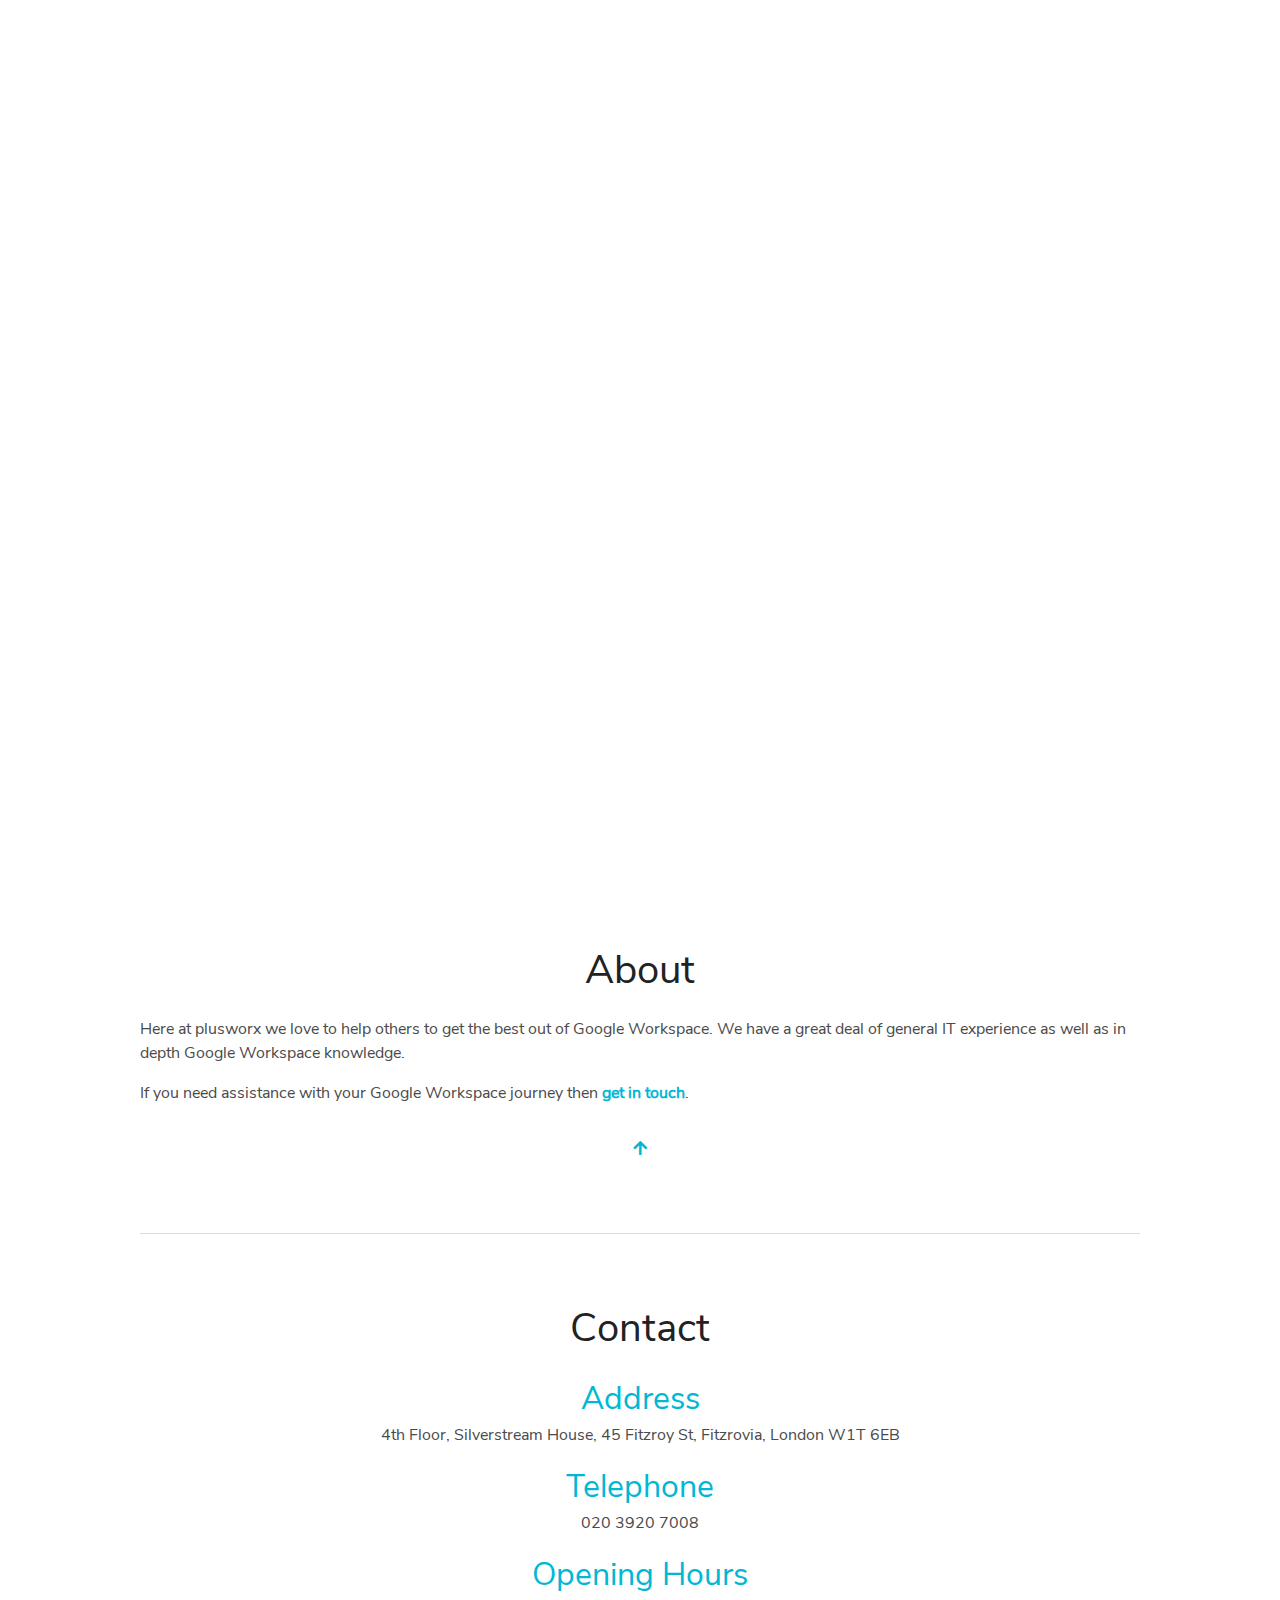
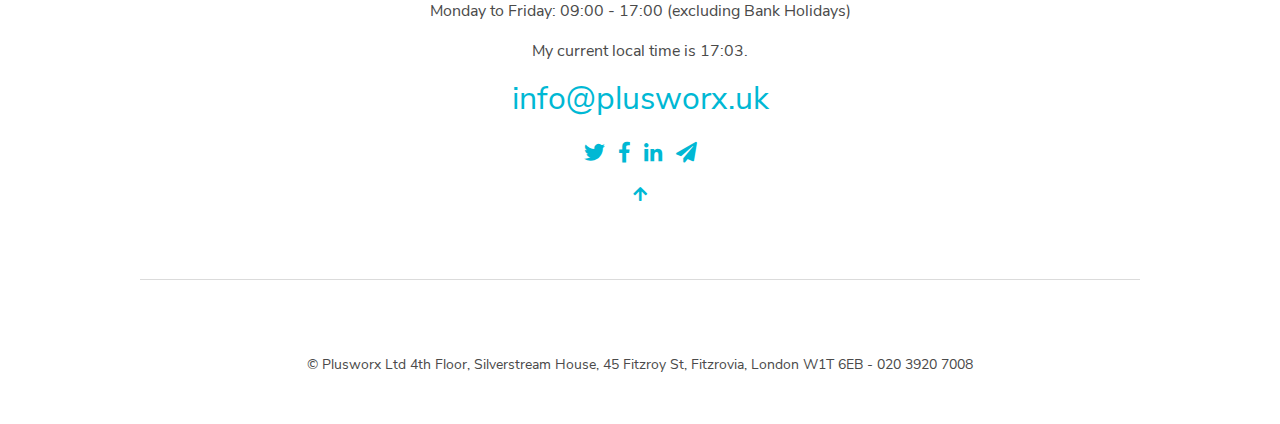
<file: index.html>
<!DOCTYPE html>
<html lang="en-gb">

    <head>
	<meta name="generator" content="Hugo 0.77.0-DEV" />
        <meta charset="utf-8">
<meta http-equiv="X-UA-Compatible" content="chrome=1">
<meta name="HandheldFriendly" content="True">
<meta name="MobileOptimized" content="320">
<meta name="viewport" content="width=device-width, initial-scale=1.0">
<meta name="referrer" content="no-referrer">
<meta name="description" content="UK-based Google Workspace automation consultancy">
<title>
Plusworx
</title>

<link href="/index.xml" rel="alternate" type="application/rss+xml" title="plusworx" />

        <meta property="og:title" content="plusworx" />
<meta property="og:type" content="website" />
<meta property="og:description" content="UK-based Google Workspace automation consultancy"/>
<meta property="og:url" content="https://plusworx.uk/"/>
<meta property="og:site_name" content="plusworx"/>







        
<link rel="shortcut icon" href="/img/fav.ico">


        






<link rel="stylesheet" href="/css/main.min.7088367b2f3f9533c53f8b5354a49a9ee60d825d5c32df31182cf743f83a81d5.css" integrity="sha256-cIg2ey8/lTPFP4tTVKSanuYNgl1cMt8xGCz3Q/g6gdU=" crossorigin="anonymous" media="screen">





        


<link rel="stylesheet" href="https://plusworx.uk/styles/owlCarousel.min.b1f26e29c43c61fe8b5a6f225b4ee7c5f969a7b33cfe512706271e07246d93d1.css" integrity="sha256-sfJuKcQ8Yf6LWm8iW07nxflpp7M8/lEnBiceByRtk9E=" crossorigin="anonymous" media="screen">

    </head>

    <body>
        
        <section id="top" class="hero is-fullheight">
            
            <div class="hero-head"></div>

            
            <div class="hero-body">
                <div class="container has-text-centered">
                    
                    <h1 class="bold-title fade-in one">
                        plusworx
                    </h1>
                    <div class="subtitle is-3 fade-in two">
                        <p>Google Workspace (<em><small>formerly G Suite</small></em>) Consultancy</p>

                    </div>
                    
                    
                    <div class="fade-in three">
                        <div class="social-icons">
    
    <a href="https://twitter.com/plusworx" >
        <i class="fab fab fa-twitter"></i>
    </a>
    
    <a href="https://www.facebook.com/Plusworx-Ltd-104516637799696/" >
        <i class="fab fab fa-facebook-f"></i>
    </a>
    
    <a href="https://linkedin.com/company/plusworx" >
        <i class="fab fab fa-linkedin-in"></i>
    </a>
    
    <a href="mailto:info@plusworx.uk" >
        <i class="fas fab fa-paper-plane"></i>
    </a>
    
</div>

                    </div>
                    
                </div>
            </div> 
            

            <div class="hero-foot fade-in three">
                
                
<div class="container">
    <hr>
    <nav class="navbar" role="navigation" aria-label="main navigation">
        
        <a role="button" class="navbar-burger" data-target="navMenu" aria-label="menu" aria-expanded="false" >
          <span aria-hidden="true"></span>
          <span aria-hidden="true"></span>
          <span aria-hidden="true"></span>
        </a>
        <div class="navbar-menu has-content-centered" id="navMenu">
            
            
            
            

            
            

            

            

            
            
            
            <a class="navbar-item" href="#about">About</a>
            
            
            
            
            
            

            
            
            <a class="navbar-item" href="#contact">Contact</a>
            
            

            

            
            
        </div>
    </nav>
    <hr>
</div>


            </div>
        </section> 

        
        
        

        

        

        
        
        
        

        
        <div class="section" id="about">
            <div class="container">
                <h2 class="title is-2 has-text-centered">About</h2>
                
                <div class="markdown">
                    <p>Here at plusworx we love to help others to get the best out of Google Workspace. We have a great deal of general IT experience as well as in depth Google Workspace knowledge.</p>
<p>If you need assistance with your Google Workspace journey then <a href="#contact"><strong>get in touch</strong></a>.</p>

                </div>
                
            </div>
            
            <div class="container has-text-centered top-pad">
    <a href="#top">
        <i class="fa fa-arrow-up"></i>
    </a>
</div>

        </div>
        <div class="container">
            <hr>
        </div>
        
        
        
        
        
        
        
        
        <div class="section" id="contact">
            <div class="container has-text-centered">
                <h2 class="title is-2">Contact</h2>
                <div class="markdown">
                    
<h3 id="address" class="anchor-link"><a href="#address">Address</a></h3>
<p>4th Floor, Silverstream House, 45 Fitzroy St, Fitzrovia, London W1T 6EB</p>

<h3 id="telephone" class="anchor-link"><a href="#telephone">Telephone</a></h3>
<p>020 3920 7008</p>

<h3 id="opening-hours" class="anchor-link"><a href="#opening-hours">Opening Hours</a></h3>
<p>Monday to Friday: 09:00 - 17:00 (excluding Bank Holidays)</p>

                </div>
                
                <p>My current local time is <span id="time"></span>.</p>
                
                
                <h3 class="subtitle is-3 has-text-centered top-pad">
                    <a href="mailto:info@plusworx.uk">info@plusworx.uk</a>
                </h3>
                
                <div class="social-icons">
    
    <a href="https://twitter.com/plusworx" >
        <i class="fab fab fa-twitter"></i>
    </a>
    
    <a href="https://www.facebook.com/Plusworx-Ltd-104516637799696/" >
        <i class="fab fab fa-facebook-f"></i>
    </a>
    
    <a href="https://linkedin.com/company/plusworx" >
        <i class="fab fab fa-linkedin-in"></i>
    </a>
    
    <a href="mailto:info@plusworx.uk" >
        <i class="fas fab fa-paper-plane"></i>
    </a>
    
</div>

            </div>
            
            <div class="container has-text-centered top-pad">
    <a href="#top">
        <i class="fa fa-arrow-up"></i>
    </a>
</div>

        </div>
        <div class="container">
            <hr>
        </div>
        
        
        

        <div class="section" id="footer">
    <div class="container has-text-centered">
    
        <small><span>©</span> Plusworx Ltd 4th Floor, Silverstream House, 45 Fitzroy St, Fitzrovia, London W1T 6EB - 020 3920 7008</small>
    
    </div>
</div>


        
        


<script src="https://plusworx.uk/js/bundle.2ee571453a8980175e10bda96bda797cc9c4e2e745e488df68d50cef5deb57ff.js" integrity="sha256-LuVxRTqJgBdeEL2pa9p5fMnE4udF5IjfaNUM713rV/8="></script>






        


<script src="https://plusworx.uk/js/bundleOwlCarousel.afccb665ffddf92101a8bc04b924a4a5b9a36c0ad0ad61024da751cdd8fd1ed9.js" integrity="sha256-r8y2Zf/d&#43;SEBqLwEuSSkpbmjbArQrWECTadRzdj9Htk="></script>


        
        <script>
            function update_localtime() {
                const time = new Date().toLocaleTimeString('en-GB', { timeZone: 'Europe\/London', timeStyle: 'short' });
                document.getElementById('time').innerHTML = time;
            }
            update_localtime();
            
            setInterval(update_localtime, 1000);
        </script>
        
    </body>

</html>
</file>
<file: css/main.min.7088367b2f3f9533c53f8b5354a49a9ee60d825d5c32df31182cf743f83a81d5.css>
@font-face{font-family:nunito sans;font-style:normal;font-weight:400;src:local("Nunito Sans Regular"),local("NunitoSans-Regular"),url(/fonts/NunitoSans/NunitoSans-Regular.ttf)format("woff2");unicode-range:U+0102-0103,U+0110-0111,U+1EA0-1EF9,U+20AB}@font-face{font-family:nunito sans;font-style:normal;font-weight:400;src:local("Nunito Sans Regular"),local("NunitoSans-Regular"),url(/fonts/NunitoSans/NunitoSans-Regular.ttf)format("woff2");unicode-range:U+0100-024F,U+0259,U+1E00-1EFF,U+2020,U+20A0-20AB,U+20AD-20CF,U+2113,U+2C60-2C7F,U+A720-A7FF}@font-face{font-family:nunito sans;font-style:normal;font-weight:400;src:local("Nunito Sans Regular"),local("NunitoSans-Regular"),url(/fonts/NunitoSans/NunitoSans-Regular.ttf)format("woff2");unicode-range:U+0000-00FF,U+0131,U+0152-0153,U+02BB-02BC,U+02C6,U+02DA,U+02DC,U+2000-206F,U+2074,U+20AC,U+2122,U+2191,U+2193,U+2212,U+2215,U+FEFF,U+FFFD}.is-unselectable,.modal-close{-webkit-touch-callout:none;-webkit-user-select:none;-moz-user-select:none;-ms-user-select:none;user-select:none}.navbar-link:not(.is-arrowless)::after{border:3px solid transparent;border-radius:2px;border-right:0;border-top:0;content:" ";display:block;height:.625em;margin-top:-.4375em;pointer-events:none;position:absolute;top:50%;transform:rotate(-45deg);transform-origin:center;width:.625em}.title:not(:last-child),.subtitle:not(:last-child){margin-bottom:1.5rem}.modal-close{-moz-appearance:none;-webkit-appearance:none;background-color:rgba(10,10,10,.2);border:none;border-radius:290486px;cursor:pointer;pointer-events:auto;display:inline-block;flex-grow:0;flex-shrink:0;font-size:0;height:20px;max-height:20px;max-width:20px;min-height:20px;min-width:20px;outline:none;position:relative;vertical-align:top;width:20px}.modal-close::before,.modal-close::after{background-color:#fff;content:"";display:block;left:50%;position:absolute;top:50%;transform:translateX(-50%)translateY(-50%)rotate(45deg);transform-origin:center center}.modal-close::before{height:2px;width:50%}.modal-close::after{height:50%;width:2px}.modal-close:hover,.modal-close:focus{background-color:rgba(10,10,10,.3)}.modal-close:active{background-color:rgba(10,10,10,.4)}.is-small.modal-close{height:16px;max-height:16px;max-width:16px;min-height:16px;min-width:16px;width:16px}.is-medium.modal-close{height:24px;max-height:24px;max-width:24px;min-height:24px;min-width:24px;width:24px}.is-large.modal-close{height:32px;max-height:32px;max-width:32px;min-height:32px;min-width:32px;width:32px}.hero-video,.modal-background,.modal,.image.is-square img,.image.is-square .has-ratio,.image.is-1by1 img,.image.is-1by1 .has-ratio,.image.is-5by4 img,.image.is-5by4 .has-ratio,.image.is-4by3 img,.image.is-4by3 .has-ratio,.image.is-3by2 img,.image.is-3by2 .has-ratio,.image.is-5by3 img,.image.is-5by3 .has-ratio,.image.is-16by9 img,.image.is-16by9 .has-ratio,.image.is-2by1 img,.image.is-2by1 .has-ratio,.image.is-3by1 img,.image.is-3by1 .has-ratio,.image.is-4by5 img,.image.is-4by5 .has-ratio,.image.is-3by4 img,.image.is-3by4 .has-ratio,.image.is-2by3 img,.image.is-2by3 .has-ratio,.image.is-3by5 img,.image.is-3by5 .has-ratio,.image.is-9by16 img,.image.is-9by16 .has-ratio,.image.is-1by2 img,.image.is-1by2 .has-ratio,.image.is-1by3 img,.image.is-1by3 .has-ratio,.is-overlay{bottom:0;left:0;position:absolute;right:0;top:0}/*!minireset.css v0.0.6 | MIT License | github.com/jgthms/minireset.css*/html,body,p,ol,ul,li,dl,dt,dd,blockquote,figure,fieldset,legend,textarea,pre,iframe,hr,h1,h2,h3,h4,h5,h6{margin:0;padding:0}h1,h2,h3,h4,h5,h6{font-size:100%;font-weight:400}ul{list-style:none}button,input,select,textarea{margin:0}html{box-sizing:border-box}*,*::before,*::after{box-sizing:inherit}img,video{height:auto;max-width:100%}iframe{border:0}table{border-collapse:collapse;border-spacing:0}td,th{padding:0}td:not([align]),th:not([align]){text-align:inherit}html{background-color:#fff;font-size:16px;-moz-osx-font-smoothing:grayscale;-webkit-font-smoothing:antialiased;min-width:300px;overflow-x:hidden;overflow-y:scroll;text-rendering:optimizeLegibility;text-size-adjust:100%}article,aside,figure,footer,header,hgroup,section{display:block}body,button,input,select,textarea{font-family:Nunito Sans,sans-serif}code,pre{-moz-osx-font-smoothing:auto;-webkit-font-smoothing:auto;font-family:monospace}body{color:#4a4a4a;font-size:1em;font-weight:400;line-height:1.5}a{color:#3273dc;cursor:pointer;text-decoration:none}a strong{color:currentColor}a:hover{color:#000}code{background-color:#fff;color:#00b8d4;font-size:.875em;font-weight:400;padding:.25em .5em}hr{background-color:#fff;border:none;display:block;height:2px;margin:1.5rem 0}img{height:auto;max-width:100%}input[type=checkbox],input[type=radio]{vertical-align:baseline}small{font-size:.875em}span{font-style:inherit;font-weight:inherit}strong{color:#363636;font-weight:700}fieldset{border:none}pre{-webkit-overflow-scrolling:touch;background-color:#fff;color:#4a4a4a;font-size:.875em;overflow-x:auto;padding:1.25rem 1.5rem;white-space:pre;word-wrap:normal}pre code{background-color:transparent;color:currentColor;font-size:1em;padding:0}table td,table th{vertical-align:top}table td:not([align]),table th:not([align]){text-align:inherit}table th{color:#363636}.has-text-white{color:#fff!important}a.has-text-white:hover,a.has-text-white:focus{color:#e6e6e6!important}.has-background-white{background-color:#fff!important}.has-text-black{color:#0a0a0a!important}a.has-text-black:hover,a.has-text-black:focus{color:#000!important}.has-background-black{background-color:#0a0a0a!important}.has-text-light{color:#f5f5f5!important}a.has-text-light:hover,a.has-text-light:focus{color:#dbdbdb!important}.has-background-light{background-color:#f5f5f5!important}.has-text-dark{color:#363636!important}a.has-text-dark:hover,a.has-text-dark:focus{color:#1c1c1c!important}.has-background-dark{background-color:#363636!important}.has-text-primary{color:#00b8d4!important}a.has-text-primary:hover,a.has-text-primary:focus{color:#008ca1!important}.has-background-primary{background-color:#00b8d4!important}.has-text-primary-light{color:#ebfcff!important}a.has-text-primary-light:hover,a.has-text-primary-light:focus{color:#b8f6ff!important}.has-background-primary-light{background-color:#ebfcff!important}.has-text-primary-dark{color:#0096ad!important}a.has-text-primary-dark:hover,a.has-text-primary-dark:focus{color:#00c3e0!important}.has-background-primary-dark{background-color:#0096ad!important}.has-text-link{color:#3273dc!important}a.has-text-link:hover,a.has-text-link:focus{color:#205bbc!important}.has-background-link{background-color:#3273dc!important}.has-text-link-light{color:#eef3fc!important}a.has-text-link-light:hover,a.has-text-link-light:focus{color:#c2d5f5!important}.has-background-link-light{background-color:#eef3fc!important}.has-text-link-dark{color:#2160c4!important}a.has-text-link-dark:hover,a.has-text-link-dark:focus{color:#3b79de!important}.has-background-link-dark{background-color:#2160c4!important}.has-text-info{color:#3298dc!important}a.has-text-info:hover,a.has-text-info:focus{color:#207dbc!important}.has-background-info{background-color:#3298dc!important}.has-text-info-light{color:#eef6fc!important}a.has-text-info-light:hover,a.has-text-info-light:focus{color:#c2e0f5!important}.has-background-info-light{background-color:#eef6fc!important}.has-text-info-dark{color:#1d72aa!important}a.has-text-info-dark:hover,a.has-text-info-dark:focus{color:#248fd6!important}.has-background-info-dark{background-color:#1d72aa!important}.has-text-success{color:#48c774!important}a.has-text-success:hover,a.has-text-success:focus{color:#34a85c!important}.has-background-success{background-color:#48c774!important}.has-text-success-light{color:#effaf3!important}a.has-text-success-light:hover,a.has-text-success-light:focus{color:#c8eed6!important}.has-background-success-light{background-color:#effaf3!important}.has-text-success-dark{color:#257942!important}a.has-text-success-dark:hover,a.has-text-success-dark:focus{color:#31a058!important}.has-background-success-dark{background-color:#257942!important}.has-text-warning{color:#ffdd57!important}a.has-text-warning:hover,a.has-text-warning:focus{color:#ffd324!important}.has-background-warning{background-color:#ffdd57!important}.has-text-warning-light{color:#fffbeb!important}a.has-text-warning-light:hover,a.has-text-warning-light:focus{color:#fff1b8!important}.has-background-warning-light{background-color:#fffbeb!important}.has-text-warning-dark{color:#947600!important}a.has-text-warning-dark:hover,a.has-text-warning-dark:focus{color:#c79f00!important}.has-background-warning-dark{background-color:#947600!important}.has-text-danger{color:#f14668!important}a.has-text-danger:hover,a.has-text-danger:focus{color:#ee1742!important}.has-background-danger{background-color:#f14668!important}.has-text-danger-light{color:#feecf0!important}a.has-text-danger-light:hover,a.has-text-danger-light:focus{color:#fabdc9!important}.has-background-danger-light{background-color:#feecf0!important}.has-text-danger-dark{color:#cc0f35!important}a.has-text-danger-dark:hover,a.has-text-danger-dark:focus{color:#ee2049!important}.has-background-danger-dark{background-color:#cc0f35!important}.has-text-black-bis{color:#121212!important}.has-background-black-bis{background-color:#121212!important}.has-text-black-ter{color:#242424!important}.has-background-black-ter{background-color:#242424!important}.has-text-grey-darker{color:#363636!important}.has-background-grey-darker{background-color:#363636!important}.has-text-grey-dark{color:#4a4a4a!important}.has-background-grey-dark{background-color:#4a4a4a!important}.has-text-grey{color:#7a7a7a!important}.has-background-grey{background-color:#7a7a7a!important}.has-text-grey-light{color:#b5b5b5!important}.has-background-grey-light{background-color:#b5b5b5!important}.has-text-grey-lighter{color:#dbdbdb!important}.has-background-grey-lighter{background-color:#dbdbdb!important}.has-text-white-ter{color:#f5f5f5!important}.has-background-white-ter{background-color:#f5f5f5!important}.has-text-white-bis{color:#fafafa!important}.has-background-white-bis{background-color:#fafafa!important}.is-clearfix::after{clear:both;content:" ";display:table}.is-pulled-left{float:left!important}.is-pulled-right{float:right!important}.is-radiusless{border-radius:0!important}.is-shadowless{box-shadow:none!important}.is-clipped{overflow:hidden!important}.is-relative{position:relative!important}.is-marginless{margin:0!important}.is-paddingless{padding:0!important}.mt-0{margin-top:0!important}.mr-0{margin-right:0!important}.mb-0{margin-bottom:0!important}.ml-0{margin-left:0!important}.mx-0{margin-left:0!important;margin-right:0!important}.my-0{margin-top:0!important;margin-bottom:0!important}.mt-1{margin-top:.25rem!important}.mr-1{margin-right:.25rem!important}.mb-1{margin-bottom:.25rem!important}.ml-1{margin-left:.25rem!important}.mx-1{margin-left:.25rem!important;margin-right:.25rem!important}.my-1{margin-top:.25rem!important;margin-bottom:.25rem!important}.mt-2{margin-top:.5rem!important}.mr-2{margin-right:.5rem!important}.mb-2{margin-bottom:.5rem!important}.ml-2{margin-left:.5rem!important}.mx-2{margin-left:.5rem!important;margin-right:.5rem!important}.my-2{margin-top:.5rem!important;margin-bottom:.5rem!important}.mt-3{margin-top:.75rem!important}.mr-3{margin-right:.75rem!important}.mb-3{margin-bottom:.75rem!important}.ml-3{margin-left:.75rem!important}.mx-3{margin-left:.75rem!important;margin-right:.75rem!important}.my-3{margin-top:.75rem!important;margin-bottom:.75rem!important}.mt-4{margin-top:1rem!important}.mr-4{margin-right:1rem!important}.mb-4{margin-bottom:1rem!important}.ml-4{margin-left:1rem!important}.mx-4{margin-left:1rem!important;margin-right:1rem!important}.my-4{margin-top:1rem!important;margin-bottom:1rem!important}.mt-5{margin-top:1.5rem!important}.mr-5{margin-right:1.5rem!important}.mb-5{margin-bottom:1.5rem!important}.ml-5{margin-left:1.5rem!important}.mx-5{margin-left:1.5rem!important;margin-right:1.5rem!important}.my-5{margin-top:1.5rem!important;margin-bottom:1.5rem!important}.mt-6{margin-top:3rem!important}.mr-6{margin-right:3rem!important}.mb-6{margin-bottom:3rem!important}.ml-6{margin-left:3rem!important}.mx-6{margin-left:3rem!important;margin-right:3rem!important}.my-6{margin-top:3rem!important;margin-bottom:3rem!important}.pt-0{padding-top:0!important}.pr-0{padding-right:0!important}.pb-0{padding-bottom:0!important}.pl-0{padding-left:0!important}.px-0{padding-left:0!important;padding-right:0!important}.py-0{padding-top:0!important;padding-bottom:0!important}.pt-1{padding-top:.25rem!important}.pr-1{padding-right:.25rem!important}.pb-1{padding-bottom:.25rem!important}.pl-1{padding-left:.25rem!important}.px-1{padding-left:.25rem!important;padding-right:.25rem!important}.py-1{padding-top:.25rem!important;padding-bottom:.25rem!important}.pt-2{padding-top:.5rem!important}.pr-2{padding-right:.5rem!important}.pb-2{padding-bottom:.5rem!important}.pl-2{padding-left:.5rem!important}.px-2{padding-left:.5rem!important;padding-right:.5rem!important}.py-2{padding-top:.5rem!important;padding-bottom:.5rem!important}.pt-3{padding-top:.75rem!important}.pr-3{padding-right:.75rem!important}.pb-3{padding-bottom:.75rem!important}.pl-3{padding-left:.75rem!important}.px-3{padding-left:.75rem!important;padding-right:.75rem!important}.py-3{padding-top:.75rem!important;padding-bottom:.75rem!important}.pt-4{padding-top:1rem!important}.pr-4{padding-right:1rem!important}.pb-4{padding-bottom:1rem!important}.pl-4{padding-left:1rem!important}.px-4{padding-left:1rem!important;padding-right:1rem!important}.py-4{padding-top:1rem!important;padding-bottom:1rem!important}.pt-5{padding-top:1.5rem!important}.pr-5{padding-right:1.5rem!important}.pb-5{padding-bottom:1.5rem!important}.pl-5{padding-left:1.5rem!important}.px-5{padding-left:1.5rem!important;padding-right:1.5rem!important}.py-5{padding-top:1.5rem!important;padding-bottom:1.5rem!important}.pt-6{padding-top:3rem!important}.pr-6{padding-right:3rem!important}.pb-6{padding-bottom:3rem!important}.pl-6{padding-left:3rem!important}.px-6{padding-left:3rem!important;padding-right:3rem!important}.py-6{padding-top:3rem!important;padding-bottom:3rem!important}.is-size-1{font-size:3rem!important}.is-size-2{font-size:2.5rem!important}.is-size-3{font-size:2rem!important}.is-size-4{font-size:1.5rem!important}.is-size-5{font-size:1.25rem!important}.is-size-6{font-size:1rem!important}.is-size-7{font-size:.75rem!important}@media screen and (max-width:768px){.is-size-1-mobile{font-size:3rem!important}.is-size-2-mobile{font-size:2.5rem!important}.is-size-3-mobile{font-size:2rem!important}.is-size-4-mobile{font-size:1.5rem!important}.is-size-5-mobile{font-size:1.25rem!important}.is-size-6-mobile{font-size:1rem!important}.is-size-7-mobile{font-size:.75rem!important}}@media screen and (min-width:769px),print{.is-size-1-tablet{font-size:3rem!important}.is-size-2-tablet{font-size:2.5rem!important}.is-size-3-tablet{font-size:2rem!important}.is-size-4-tablet{font-size:1.5rem!important}.is-size-5-tablet{font-size:1.25rem!important}.is-size-6-tablet{font-size:1rem!important}.is-size-7-tablet{font-size:.75rem!important}}@media screen and (max-width:1023px){.is-size-1-touch{font-size:3rem!important}.is-size-2-touch{font-size:2.5rem!important}.is-size-3-touch{font-size:2rem!important}.is-size-4-touch{font-size:1.5rem!important}.is-size-5-touch{font-size:1.25rem!important}.is-size-6-touch{font-size:1rem!important}.is-size-7-touch{font-size:.75rem!important}}@media screen and (min-width:1024px){.is-size-1-desktop{font-size:3rem!important}.is-size-2-desktop{font-size:2.5rem!important}.is-size-3-desktop{font-size:2rem!important}.is-size-4-desktop{font-size:1.5rem!important}.is-size-5-desktop{font-size:1.25rem!important}.is-size-6-desktop{font-size:1rem!important}.is-size-7-desktop{font-size:.75rem!important}}@media screen and (min-width:1216px){.is-size-1-widescreen{font-size:3rem!important}.is-size-2-widescreen{font-size:2.5rem!important}.is-size-3-widescreen{font-size:2rem!important}.is-size-4-widescreen{font-size:1.5rem!important}.is-size-5-widescreen{font-size:1.25rem!important}.is-size-6-widescreen{font-size:1rem!important}.is-size-7-widescreen{font-size:.75rem!important}}@media screen and (min-width:1408px){.is-size-1-fullhd{font-size:3rem!important}.is-size-2-fullhd{font-size:2.5rem!important}.is-size-3-fullhd{font-size:2rem!important}.is-size-4-fullhd{font-size:1.5rem!important}.is-size-5-fullhd{font-size:1.25rem!important}.is-size-6-fullhd{font-size:1rem!important}.is-size-7-fullhd{font-size:.75rem!important}}.has-text-centered{text-align:center!important}.has-text-justified{text-align:justify!important}.has-text-left{text-align:left!important}.has-text-right{text-align:right!important}@media screen and (max-width:768px){.has-text-centered-mobile{text-align:center!important}}@media screen and (min-width:769px),print{.has-text-centered-tablet{text-align:center!important}}@media screen and (min-width:769px) and (max-width:1023px){.has-text-centered-tablet-only{text-align:center!important}}@media screen and (max-width:1023px){.has-text-centered-touch{text-align:center!important}}@media screen and (min-width:1024px){.has-text-centered-desktop{text-align:center!important}}@media screen and (min-width:1024px) and (max-width:1215px){.has-text-centered-desktop-only{text-align:center!important}}@media screen and (min-width:1216px){.has-text-centered-widescreen{text-align:center!important}}@media screen and (min-width:1216px) and (max-width:1407px){.has-text-centered-widescreen-only{text-align:center!important}}@media screen and (min-width:1408px){.has-text-centered-fullhd{text-align:center!important}}@media screen and (max-width:768px){.has-text-justified-mobile{text-align:justify!important}}@media screen and (min-width:769px),print{.has-text-justified-tablet{text-align:justify!important}}@media screen and (min-width:769px) and (max-width:1023px){.has-text-justified-tablet-only{text-align:justify!important}}@media screen and (max-width:1023px){.has-text-justified-touch{text-align:justify!important}}@media screen and (min-width:1024px){.has-text-justified-desktop{text-align:justify!important}}@media screen and (min-width:1024px) and (max-width:1215px){.has-text-justified-desktop-only{text-align:justify!important}}@media screen and (min-width:1216px){.has-text-justified-widescreen{text-align:justify!important}}@media screen and (min-width:1216px) and (max-width:1407px){.has-text-justified-widescreen-only{text-align:justify!important}}@media screen and (min-width:1408px){.has-text-justified-fullhd{text-align:justify!important}}@media screen and (max-width:768px){.has-text-left-mobile{text-align:left!important}}@media screen and (min-width:769px),print{.has-text-left-tablet{text-align:left!important}}@media screen and (min-width:769px) and (max-width:1023px){.has-text-left-tablet-only{text-align:left!important}}@media screen and (max-width:1023px){.has-text-left-touch{text-align:left!important}}@media screen and (min-width:1024px){.has-text-left-desktop{text-align:left!important}}@media screen and (min-width:1024px) and (max-width:1215px){.has-text-left-desktop-only{text-align:left!important}}@media screen and (min-width:1216px){.has-text-left-widescreen{text-align:left!important}}@media screen and (min-width:1216px) and (max-width:1407px){.has-text-left-widescreen-only{text-align:left!important}}@media screen and (min-width:1408px){.has-text-left-fullhd{text-align:left!important}}@media screen and (max-width:768px){.has-text-right-mobile{text-align:right!important}}@media screen and (min-width:769px),print{.has-text-right-tablet{text-align:right!important}}@media screen and (min-width:769px) and (max-width:1023px){.has-text-right-tablet-only{text-align:right!important}}@media screen and (max-width:1023px){.has-text-right-touch{text-align:right!important}}@media screen and (min-width:1024px){.has-text-right-desktop{text-align:right!important}}@media screen and (min-width:1024px) and (max-width:1215px){.has-text-right-desktop-only{text-align:right!important}}@media screen and (min-width:1216px){.has-text-right-widescreen{text-align:right!important}}@media screen and (min-width:1216px) and (max-width:1407px){.has-text-right-widescreen-only{text-align:right!important}}@media screen and (min-width:1408px){.has-text-right-fullhd{text-align:right!important}}.is-capitalized{text-transform:capitalize!important}.is-lowercase{text-transform:lowercase!important}.is-uppercase{text-transform:uppercase!important}.is-italic{font-style:italic!important}.has-text-weight-light{font-weight:300!important}.has-text-weight-normal{font-weight:400!important}.has-text-weight-medium{font-weight:500!important}.has-text-weight-semibold{font-weight:600!important}.has-text-weight-bold{font-weight:700!important}.is-family-primary{font-family:Nunito Sans,sans-serif!important}.is-family-secondary{font-family:Nunito Sans,sans-serif!important}.is-family-sans-serif{font-family:Nunito Sans,sans-serif!important}.is-family-monospace{font-family:monospace!important}.is-family-code{font-family:monospace!important}.is-block{display:block!important}@media screen and (max-width:768px){.is-block-mobile{display:block!important}}@media screen and (min-width:769px),print{.is-block-tablet{display:block!important}}@media screen and (min-width:769px) and (max-width:1023px){.is-block-tablet-only{display:block!important}}@media screen and (max-width:1023px){.is-block-touch{display:block!important}}@media screen and (min-width:1024px){.is-block-desktop{display:block!important}}@media screen and (min-width:1024px) and (max-width:1215px){.is-block-desktop-only{display:block!important}}@media screen and (min-width:1216px){.is-block-widescreen{display:block!important}}@media screen and (min-width:1216px) and (max-width:1407px){.is-block-widescreen-only{display:block!important}}@media screen and (min-width:1408px){.is-block-fullhd{display:block!important}}.is-flex{display:flex!important}@media screen and (max-width:768px){.is-flex-mobile{display:flex!important}}@media screen and (min-width:769px),print{.is-flex-tablet{display:flex!important}}@media screen and (min-width:769px) and (max-width:1023px){.is-flex-tablet-only{display:flex!important}}@media screen and (max-width:1023px){.is-flex-touch{display:flex!important}}@media screen and (min-width:1024px){.is-flex-desktop{display:flex!important}}@media screen and (min-width:1024px) and (max-width:1215px){.is-flex-desktop-only{display:flex!important}}@media screen and (min-width:1216px){.is-flex-widescreen{display:flex!important}}@media screen and (min-width:1216px) and (max-width:1407px){.is-flex-widescreen-only{display:flex!important}}@media screen and (min-width:1408px){.is-flex-fullhd{display:flex!important}}.is-inline{display:inline!important}@media screen and (max-width:768px){.is-inline-mobile{display:inline!important}}@media screen and (min-width:769px),print{.is-inline-tablet{display:inline!important}}@media screen and (min-width:769px) and (max-width:1023px){.is-inline-tablet-only{display:inline!important}}@media screen and (max-width:1023px){.is-inline-touch{display:inline!important}}@media screen and (min-width:1024px){.is-inline-desktop{display:inline!important}}@media screen and (min-width:1024px) and (max-width:1215px){.is-inline-desktop-only{display:inline!important}}@media screen and (min-width:1216px){.is-inline-widescreen{display:inline!important}}@media screen and (min-width:1216px) and (max-width:1407px){.is-inline-widescreen-only{display:inline!important}}@media screen and (min-width:1408px){.is-inline-fullhd{display:inline!important}}.is-inline-block{display:inline-block!important}@media screen and (max-width:768px){.is-inline-block-mobile{display:inline-block!important}}@media screen and (min-width:769px),print{.is-inline-block-tablet{display:inline-block!important}}@media screen and (min-width:769px) and (max-width:1023px){.is-inline-block-tablet-only{display:inline-block!important}}@media screen and (max-width:1023px){.is-inline-block-touch{display:inline-block!important}}@media screen and (min-width:1024px){.is-inline-block-desktop{display:inline-block!important}}@media screen and (min-width:1024px) and (max-width:1215px){.is-inline-block-desktop-only{display:inline-block!important}}@media screen and (min-width:1216px){.is-inline-block-widescreen{display:inline-block!important}}@media screen and (min-width:1216px) and (max-width:1407px){.is-inline-block-widescreen-only{display:inline-block!important}}@media screen and (min-width:1408px){.is-inline-block-fullhd{display:inline-block!important}}.is-inline-flex{display:inline-flex!important}@media screen and (max-width:768px){.is-inline-flex-mobile{display:inline-flex!important}}@media screen and (min-width:769px),print{.is-inline-flex-tablet{display:inline-flex!important}}@media screen and (min-width:769px) and (max-width:1023px){.is-inline-flex-tablet-only{display:inline-flex!important}}@media screen and (max-width:1023px){.is-inline-flex-touch{display:inline-flex!important}}@media screen and (min-width:1024px){.is-inline-flex-desktop{display:inline-flex!important}}@media screen and (min-width:1024px) and (max-width:1215px){.is-inline-flex-desktop-only{display:inline-flex!important}}@media screen and (min-width:1216px){.is-inline-flex-widescreen{display:inline-flex!important}}@media screen and (min-width:1216px) and (max-width:1407px){.is-inline-flex-widescreen-only{display:inline-flex!important}}@media screen and (min-width:1408px){.is-inline-flex-fullhd{display:inline-flex!important}}.is-hidden{display:none!important}.is-sr-only{border:none!important;clip:rect(0,0,0,0)!important;height:.01em!important;overflow:hidden!important;padding:0!important;position:absolute!important;white-space:nowrap!important;width:.01em!important}@media screen and (max-width:768px){.is-hidden-mobile{display:none!important}}@media screen and (min-width:769px),print{.is-hidden-tablet{display:none!important}}@media screen and (min-width:769px) and (max-width:1023px){.is-hidden-tablet-only{display:none!important}}@media screen and (max-width:1023px){.is-hidden-touch{display:none!important}}@media screen and (min-width:1024px){.is-hidden-desktop{display:none!important}}@media screen and (min-width:1024px) and (max-width:1215px){.is-hidden-desktop-only{display:none!important}}@media screen and (min-width:1216px){.is-hidden-widescreen{display:none!important}}@media screen and (min-width:1216px) and (max-width:1407px){.is-hidden-widescreen-only{display:none!important}}@media screen and (min-width:1408px){.is-hidden-fullhd{display:none!important}}.is-invisible{visibility:hidden!important}@media screen and (max-width:768px){.is-invisible-mobile{visibility:hidden!important}}@media screen and (min-width:769px),print{.is-invisible-tablet{visibility:hidden!important}}@media screen and (min-width:769px) and (max-width:1023px){.is-invisible-tablet-only{visibility:hidden!important}}@media screen and (max-width:1023px){.is-invisible-touch{visibility:hidden!important}}@media screen and (min-width:1024px){.is-invisible-desktop{visibility:hidden!important}}@media screen and (min-width:1024px) and (max-width:1215px){.is-invisible-desktop-only{visibility:hidden!important}}@media screen and (min-width:1216px){.is-invisible-widescreen{visibility:hidden!important}}@media screen and (min-width:1216px) and (max-width:1407px){.is-invisible-widescreen-only{visibility:hidden!important}}@media screen and (min-width:1408px){.is-invisible-fullhd{visibility:hidden!important}}.container{flex-grow:1;margin:0 auto;position:relative;width:auto}.container.is-fluid{max-width:none;padding-left:32px;padding-right:32px;width:100%}@media screen and (min-width:1024px){.container{max-width:960px}}@media screen and (max-width:1215px){.container.is-widescreen{max-width:1152px}}@media screen and (max-width:1407px){.container.is-fullhd{max-width:1344px}}@media screen and (min-width:1216px){.container{max-width:1152px}}@media screen and (min-width:1408px){.container{max-width:1344px}}.image{display:block;position:relative}.image img{display:block;height:auto;width:100%}.image img.is-rounded{border-radius:290486px}.image.is-fullwidth{width:100%}.image.is-square img,.image.is-square .has-ratio,.image.is-1by1 img,.image.is-1by1 .has-ratio,.image.is-5by4 img,.image.is-5by4 .has-ratio,.image.is-4by3 img,.image.is-4by3 .has-ratio,.image.is-3by2 img,.image.is-3by2 .has-ratio,.image.is-5by3 img,.image.is-5by3 .has-ratio,.image.is-16by9 img,.image.is-16by9 .has-ratio,.image.is-2by1 img,.image.is-2by1 .has-ratio,.image.is-3by1 img,.image.is-3by1 .has-ratio,.image.is-4by5 img,.image.is-4by5 .has-ratio,.image.is-3by4 img,.image.is-3by4 .has-ratio,.image.is-2by3 img,.image.is-2by3 .has-ratio,.image.is-3by5 img,.image.is-3by5 .has-ratio,.image.is-9by16 img,.image.is-9by16 .has-ratio,.image.is-1by2 img,.image.is-1by2 .has-ratio,.image.is-1by3 img,.image.is-1by3 .has-ratio{height:100%;width:100%}.image.is-square,.image.is-1by1{padding-top:100%}.image.is-5by4{padding-top:80%}.image.is-4by3{padding-top:75%}.image.is-3by2{padding-top:66.6666%}.image.is-5by3{padding-top:60%}.image.is-16by9{padding-top:56.25%}.image.is-2by1{padding-top:50%}.image.is-3by1{padding-top:33.3333%}.image.is-4by5{padding-top:125%}.image.is-3by4{padding-top:133.3333%}.image.is-2by3{padding-top:150%}.image.is-3by5{padding-top:166.6666%}.image.is-9by16{padding-top:177.7777%}.image.is-1by2{padding-top:200%}.image.is-1by3{padding-top:300%}.image.is-16x16{height:16px;width:16px}.image.is-24x24{height:24px;width:24px}.image.is-32x32{height:32px;width:32px}.image.is-48x48{height:48px;width:48px}.image.is-64x64{height:64px;width:64px}.image.is-96x96{height:96px;width:96px}.image.is-128x128{height:128px;width:128px}.title,.subtitle{word-break:break-word}.title em,.title span,.subtitle em,.subtitle span{font-weight:inherit}.title sub,.subtitle sub{font-size:.75em}.title sup,.subtitle sup{font-size:.75em}.title .tag,.subtitle .tag{vertical-align:middle}.title{color:#363636;font-size:2rem;font-weight:300;line-height:1.125}.title strong{color:inherit;font-weight:inherit}.title+.highlight{margin-top:-.75rem}.title:not(.is-spaced)+.subtitle{margin-top:-1.25rem}.title.is-1{font-size:3rem}.title.is-2{font-size:2.5rem}.title.is-3{font-size:2rem}.title.is-4{font-size:1.5rem}.title.is-5{font-size:1.25rem}.title.is-6{font-size:1rem}.title.is-7{font-size:.75rem}.subtitle{color:#4a4a4a;font-size:1.25rem;font-weight:400;line-height:1.25}.subtitle strong{color:#363636;font-weight:600}.subtitle:not(.is-spaced)+.title{margin-top:-1.25rem}.subtitle.is-1{font-size:3rem}.subtitle.is-2{font-size:2.5rem}.subtitle.is-3{font-size:2rem}.subtitle.is-4{font-size:1.5rem}.subtitle.is-5{font-size:1.25rem}.subtitle.is-6{font-size:1rem}.subtitle.is-7{font-size:.75rem}.card{background-color:#fff;box-shadow:0 .5em 1em -.125em rgba(10,10,10,.1),0 0 0 1px rgba(10,10,10,.02);color:#4a4a4a;max-width:100%;position:relative}.card-header{background-color:transparent;align-items:stretch;box-shadow:0 .125em .25em rgba(10,10,10,.1);display:flex}.card-header-title{align-items:center;color:#363636;display:flex;flex-grow:1;font-weight:700;padding:.75rem 1rem}.card-header-title.is-centered{justify-content:center}.card-header-icon{align-items:center;cursor:pointer;display:flex;justify-content:center;padding:.75rem 1rem}.card-image{display:block;position:relative}.card-content{background-color:transparent;padding:1.5rem}.card-footer{background-color:transparent;border-top:1px solid #ededed;align-items:stretch;display:flex}.card-footer-item{align-items:center;display:flex;flex-basis:0;flex-grow:1;flex-shrink:0;justify-content:center;padding:.75rem}.card-footer-item:not(:last-child){border-right:1px solid #ededed}.card .media:not(:last-child){margin-bottom:1.5rem}.modal{align-items:center;display:none;flex-direction:column;justify-content:center;overflow:hidden;position:fixed;z-index:40}.modal.is-active{display:flex}.modal-background{background-color:rgba(10,10,10,.86)}.modal-content,.modal-card{margin:0 20px;max-height:calc(100vh - 160px);overflow:auto;position:relative;width:100%}@media screen and (min-width:769px),print{.modal-content,.modal-card{margin:0 auto;max-height:calc(100vh - 40px);width:640px}}.modal-close{background:0 0;height:40px;position:fixed;right:20px;top:20px;width:40px}.modal-card{display:flex;flex-direction:column;max-height:calc(100vh - 40px);overflow:hidden;-ms-overflow-y:visible}.modal-card-head,.modal-card-foot{align-items:center;background-color:#fff;display:flex;flex-shrink:0;justify-content:flex-start;padding:20px;position:relative}.modal-card-head{border-bottom:1px solid #dbdbdb;border-top-left-radius:6px;border-top-right-radius:6px}.modal-card-title{color:#363636;flex-grow:1;flex-shrink:0;font-size:1.5rem;line-height:1}.modal-card-foot{border-bottom-left-radius:6px;border-bottom-right-radius:6px;border-top:1px solid #dbdbdb}.modal-card-foot .button:not(:last-child){margin-right:.5em}.modal-card-body{-webkit-overflow-scrolling:touch;background-color:#fff;flex-grow:1;flex-shrink:1;overflow:auto;padding:20px}.navbar{background-color:#fff;min-height:3.25rem;position:relative;z-index:30}.navbar.is-white{background-color:#fff;color:#0a0a0a}.navbar.is-white .navbar-brand>.navbar-item,.navbar.is-white .navbar-brand .navbar-link{color:#0a0a0a}.navbar.is-white .navbar-brand>a.navbar-item:focus,.navbar.is-white .navbar-brand>a.navbar-item:hover,.navbar.is-white .navbar-brand>a.navbar-item.is-active,.navbar.is-white .navbar-brand .navbar-link:focus,.navbar.is-white .navbar-brand .navbar-link:hover,.navbar.is-white .navbar-brand .navbar-link.is-active{background-color:#f2f2f2;color:#0a0a0a}.navbar.is-white .navbar-brand .navbar-link::after{border-color:#0a0a0a}.navbar.is-white .navbar-burger{color:#0a0a0a}@media screen and (min-width:1024px){.navbar.is-white .navbar-start>.navbar-item,.navbar.is-white .navbar-start .navbar-link,.navbar.is-white .navbar-end>.navbar-item,.navbar.is-white .navbar-end .navbar-link{color:#0a0a0a}.navbar.is-white .navbar-start>a.navbar-item:focus,.navbar.is-white .navbar-start>a.navbar-item:hover,.navbar.is-white .navbar-start>a.navbar-item.is-active,.navbar.is-white .navbar-start .navbar-link:focus,.navbar.is-white .navbar-start .navbar-link:hover,.navbar.is-white .navbar-start .navbar-link.is-active,.navbar.is-white .navbar-end>a.navbar-item:focus,.navbar.is-white .navbar-end>a.navbar-item:hover,.navbar.is-white .navbar-end>a.navbar-item.is-active,.navbar.is-white .navbar-end .navbar-link:focus,.navbar.is-white .navbar-end .navbar-link:hover,.navbar.is-white .navbar-end .navbar-link.is-active{background-color:#f2f2f2;color:#0a0a0a}.navbar.is-white .navbar-start .navbar-link::after,.navbar.is-white .navbar-end .navbar-link::after{border-color:#0a0a0a}.navbar.is-white .navbar-item.has-dropdown:focus .navbar-link,.navbar.is-white .navbar-item.has-dropdown:hover .navbar-link,.navbar.is-white .navbar-item.has-dropdown.is-active .navbar-link{background-color:#f2f2f2;color:#0a0a0a}.navbar.is-white .navbar-dropdown a.navbar-item.is-active{background-color:#fff;color:#0a0a0a}}.navbar.is-black{background-color:#0a0a0a;color:#fff}.navbar.is-black .navbar-brand>.navbar-item,.navbar.is-black .navbar-brand .navbar-link{color:#fff}.navbar.is-black .navbar-brand>a.navbar-item:focus,.navbar.is-black .navbar-brand>a.navbar-item:hover,.navbar.is-black .navbar-brand>a.navbar-item.is-active,.navbar.is-black .navbar-brand .navbar-link:focus,.navbar.is-black .navbar-brand .navbar-link:hover,.navbar.is-black .navbar-brand .navbar-link.is-active{background-color:#000;color:#fff}.navbar.is-black .navbar-brand .navbar-link::after{border-color:#fff}.navbar.is-black .navbar-burger{color:#fff}@media screen and (min-width:1024px){.navbar.is-black .navbar-start>.navbar-item,.navbar.is-black .navbar-start .navbar-link,.navbar.is-black .navbar-end>.navbar-item,.navbar.is-black .navbar-end .navbar-link{color:#fff}.navbar.is-black .navbar-start>a.navbar-item:focus,.navbar.is-black .navbar-start>a.navbar-item:hover,.navbar.is-black .navbar-start>a.navbar-item.is-active,.navbar.is-black .navbar-start .navbar-link:focus,.navbar.is-black .navbar-start .navbar-link:hover,.navbar.is-black .navbar-start .navbar-link.is-active,.navbar.is-black .navbar-end>a.navbar-item:focus,.navbar.is-black .navbar-end>a.navbar-item:hover,.navbar.is-black .navbar-end>a.navbar-item.is-active,.navbar.is-black .navbar-end .navbar-link:focus,.navbar.is-black .navbar-end .navbar-link:hover,.navbar.is-black .navbar-end .navbar-link.is-active{background-color:#000;color:#fff}.navbar.is-black .navbar-start .navbar-link::after,.navbar.is-black .navbar-end .navbar-link::after{border-color:#fff}.navbar.is-black .navbar-item.has-dropdown:focus .navbar-link,.navbar.is-black .navbar-item.has-dropdown:hover .navbar-link,.navbar.is-black .navbar-item.has-dropdown.is-active .navbar-link{background-color:#000;color:#fff}.navbar.is-black .navbar-dropdown a.navbar-item.is-active{background-color:#0a0a0a;color:#fff}}.navbar.is-light{background-color:#f5f5f5;color:rgba(0,0,0,.7)}.navbar.is-light .navbar-brand>.navbar-item,.navbar.is-light .navbar-brand .navbar-link{color:rgba(0,0,0,.7)}.navbar.is-light .navbar-brand>a.navbar-item:focus,.navbar.is-light .navbar-brand>a.navbar-item:hover,.navbar.is-light .navbar-brand>a.navbar-item.is-active,.navbar.is-light .navbar-brand .navbar-link:focus,.navbar.is-light .navbar-brand .navbar-link:hover,.navbar.is-light .navbar-brand .navbar-link.is-active{background-color:#e8e8e8;color:rgba(0,0,0,.7)}.navbar.is-light .navbar-brand .navbar-link::after{border-color:rgba(0,0,0,.7)}.navbar.is-light .navbar-burger{color:rgba(0,0,0,.7)}@media screen and (min-width:1024px){.navbar.is-light .navbar-start>.navbar-item,.navbar.is-light .navbar-start .navbar-link,.navbar.is-light .navbar-end>.navbar-item,.navbar.is-light .navbar-end .navbar-link{color:rgba(0,0,0,.7)}.navbar.is-light .navbar-start>a.navbar-item:focus,.navbar.is-light .navbar-start>a.navbar-item:hover,.navbar.is-light .navbar-start>a.navbar-item.is-active,.navbar.is-light .navbar-start .navbar-link:focus,.navbar.is-light .navbar-start .navbar-link:hover,.navbar.is-light .navbar-start .navbar-link.is-active,.navbar.is-light .navbar-end>a.navbar-item:focus,.navbar.is-light .navbar-end>a.navbar-item:hover,.navbar.is-light .navbar-end>a.navbar-item.is-active,.navbar.is-light .navbar-end .navbar-link:focus,.navbar.is-light .navbar-end .navbar-link:hover,.navbar.is-light .navbar-end .navbar-link.is-active{background-color:#e8e8e8;color:rgba(0,0,0,.7)}.navbar.is-light .navbar-start .navbar-link::after,.navbar.is-light .navbar-end .navbar-link::after{border-color:rgba(0,0,0,.7)}.navbar.is-light .navbar-item.has-dropdown:focus .navbar-link,.navbar.is-light .navbar-item.has-dropdown:hover .navbar-link,.navbar.is-light .navbar-item.has-dropdown.is-active .navbar-link{background-color:#e8e8e8;color:rgba(0,0,0,.7)}.navbar.is-light .navbar-dropdown a.navbar-item.is-active{background-color:#f5f5f5;color:rgba(0,0,0,.7)}}.navbar.is-dark{background-color:#363636;color:#fff}.navbar.is-dark .navbar-brand>.navbar-item,.navbar.is-dark .navbar-brand .navbar-link{color:#fff}.navbar.is-dark .navbar-brand>a.navbar-item:focus,.navbar.is-dark .navbar-brand>a.navbar-item:hover,.navbar.is-dark .navbar-brand>a.navbar-item.is-active,.navbar.is-dark .navbar-brand .navbar-link:focus,.navbar.is-dark .navbar-brand .navbar-link:hover,.navbar.is-dark .navbar-brand .navbar-link.is-active{background-color:#292929;color:#fff}.navbar.is-dark .navbar-brand .navbar-link::after{border-color:#fff}.navbar.is-dark .navbar-burger{color:#fff}@media screen and (min-width:1024px){.navbar.is-dark .navbar-start>.navbar-item,.navbar.is-dark .navbar-start .navbar-link,.navbar.is-dark .navbar-end>.navbar-item,.navbar.is-dark .navbar-end .navbar-link{color:#fff}.navbar.is-dark .navbar-start>a.navbar-item:focus,.navbar.is-dark .navbar-start>a.navbar-item:hover,.navbar.is-dark .navbar-start>a.navbar-item.is-active,.navbar.is-dark .navbar-start .navbar-link:focus,.navbar.is-dark .navbar-start .navbar-link:hover,.navbar.is-dark .navbar-start .navbar-link.is-active,.navbar.is-dark .navbar-end>a.navbar-item:focus,.navbar.is-dark .navbar-end>a.navbar-item:hover,.navbar.is-dark .navbar-end>a.navbar-item.is-active,.navbar.is-dark .navbar-end .navbar-link:focus,.navbar.is-dark .navbar-end .navbar-link:hover,.navbar.is-dark .navbar-end .navbar-link.is-active{background-color:#292929;color:#fff}.navbar.is-dark .navbar-start .navbar-link::after,.navbar.is-dark .navbar-end .navbar-link::after{border-color:#fff}.navbar.is-dark .navbar-item.has-dropdown:focus .navbar-link,.navbar.is-dark .navbar-item.has-dropdown:hover .navbar-link,.navbar.is-dark .navbar-item.has-dropdown.is-active .navbar-link{background-color:#292929;color:#fff}.navbar.is-dark .navbar-dropdown a.navbar-item.is-active{background-color:#363636;color:#fff}}.navbar.is-primary{background-color:#00b8d4;color:#fff}.navbar.is-primary .navbar-brand>.navbar-item,.navbar.is-primary .navbar-brand .navbar-link{color:#fff}.navbar.is-primary .navbar-brand>a.navbar-item:focus,.navbar.is-primary .navbar-brand>a.navbar-item:hover,.navbar.is-primary .navbar-brand>a.navbar-item.is-active,.navbar.is-primary .navbar-brand .navbar-link:focus,.navbar.is-primary .navbar-brand .navbar-link:hover,.navbar.is-primary .navbar-brand .navbar-link.is-active{background-color:#00a2bb;color:#fff}.navbar.is-primary .navbar-brand .navbar-link::after{border-color:#fff}.navbar.is-primary .navbar-burger{color:#fff}@media screen and (min-width:1024px){.navbar.is-primary .navbar-start>.navbar-item,.navbar.is-primary .navbar-start .navbar-link,.navbar.is-primary .navbar-end>.navbar-item,.navbar.is-primary .navbar-end .navbar-link{color:#fff}.navbar.is-primary .navbar-start>a.navbar-item:focus,.navbar.is-primary .navbar-start>a.navbar-item:hover,.navbar.is-primary .navbar-start>a.navbar-item.is-active,.navbar.is-primary .navbar-start .navbar-link:focus,.navbar.is-primary .navbar-start .navbar-link:hover,.navbar.is-primary .navbar-start .navbar-link.is-active,.navbar.is-primary .navbar-end>a.navbar-item:focus,.navbar.is-primary .navbar-end>a.navbar-item:hover,.navbar.is-primary .navbar-end>a.navbar-item.is-active,.navbar.is-primary .navbar-end .navbar-link:focus,.navbar.is-primary .navbar-end .navbar-link:hover,.navbar.is-primary .navbar-end .navbar-link.is-active{background-color:#00a2bb;color:#fff}.navbar.is-primary .navbar-start .navbar-link::after,.navbar.is-primary .navbar-end .navbar-link::after{border-color:#fff}.navbar.is-primary .navbar-item.has-dropdown:focus .navbar-link,.navbar.is-primary .navbar-item.has-dropdown:hover .navbar-link,.navbar.is-primary .navbar-item.has-dropdown.is-active .navbar-link{background-color:#00a2bb;color:#fff}.navbar.is-primary .navbar-dropdown a.navbar-item.is-active{background-color:#00b8d4;color:#fff}}.navbar.is-link{background-color:#3273dc;color:#fff}.navbar.is-link .navbar-brand>.navbar-item,.navbar.is-link .navbar-brand .navbar-link{color:#fff}.navbar.is-link .navbar-brand>a.navbar-item:focus,.navbar.is-link .navbar-brand>a.navbar-item:hover,.navbar.is-link .navbar-brand>a.navbar-item.is-active,.navbar.is-link .navbar-brand .navbar-link:focus,.navbar.is-link .navbar-brand .navbar-link:hover,.navbar.is-link .navbar-brand .navbar-link.is-active{background-color:#2366d1;color:#fff}.navbar.is-link .navbar-brand .navbar-link::after{border-color:#fff}.navbar.is-link .navbar-burger{color:#fff}@media screen and (min-width:1024px){.navbar.is-link .navbar-start>.navbar-item,.navbar.is-link .navbar-start .navbar-link,.navbar.is-link .navbar-end>.navbar-item,.navbar.is-link .navbar-end .navbar-link{color:#fff}.navbar.is-link .navbar-start>a.navbar-item:focus,.navbar.is-link .navbar-start>a.navbar-item:hover,.navbar.is-link .navbar-start>a.navbar-item.is-active,.navbar.is-link .navbar-start .navbar-link:focus,.navbar.is-link .navbar-start .navbar-link:hover,.navbar.is-link .navbar-start .navbar-link.is-active,.navbar.is-link .navbar-end>a.navbar-item:focus,.navbar.is-link .navbar-end>a.navbar-item:hover,.navbar.is-link .navbar-end>a.navbar-item.is-active,.navbar.is-link .navbar-end .navbar-link:focus,.navbar.is-link .navbar-end .navbar-link:hover,.navbar.is-link .navbar-end .navbar-link.is-active{background-color:#2366d1;color:#fff}.navbar.is-link .navbar-start .navbar-link::after,.navbar.is-link .navbar-end .navbar-link::after{border-color:#fff}.navbar.is-link .navbar-item.has-dropdown:focus .navbar-link,.navbar.is-link .navbar-item.has-dropdown:hover .navbar-link,.navbar.is-link .navbar-item.has-dropdown.is-active .navbar-link{background-color:#2366d1;color:#fff}.navbar.is-link .navbar-dropdown a.navbar-item.is-active{background-color:#3273dc;color:#fff}}.navbar.is-info{background-color:#3298dc;color:#fff}.navbar.is-info .navbar-brand>.navbar-item,.navbar.is-info .navbar-brand .navbar-link{color:#fff}.navbar.is-info .navbar-brand>a.navbar-item:focus,.navbar.is-info .navbar-brand>a.navbar-item:hover,.navbar.is-info .navbar-brand>a.navbar-item.is-active,.navbar.is-info .navbar-brand .navbar-link:focus,.navbar.is-info .navbar-brand .navbar-link:hover,.navbar.is-info .navbar-brand .navbar-link.is-active{background-color:#238cd1;color:#fff}.navbar.is-info .navbar-brand .navbar-link::after{border-color:#fff}.navbar.is-info .navbar-burger{color:#fff}@media screen and (min-width:1024px){.navbar.is-info .navbar-start>.navbar-item,.navbar.is-info .navbar-start .navbar-link,.navbar.is-info .navbar-end>.navbar-item,.navbar.is-info .navbar-end .navbar-link{color:#fff}.navbar.is-info .navbar-start>a.navbar-item:focus,.navbar.is-info .navbar-start>a.navbar-item:hover,.navbar.is-info .navbar-start>a.navbar-item.is-active,.navbar.is-info .navbar-start .navbar-link:focus,.navbar.is-info .navbar-start .navbar-link:hover,.navbar.is-info .navbar-start .navbar-link.is-active,.navbar.is-info .navbar-end>a.navbar-item:focus,.navbar.is-info .navbar-end>a.navbar-item:hover,.navbar.is-info .navbar-end>a.navbar-item.is-active,.navbar.is-info .navbar-end .navbar-link:focus,.navbar.is-info .navbar-end .navbar-link:hover,.navbar.is-info .navbar-end .navbar-link.is-active{background-color:#238cd1;color:#fff}.navbar.is-info .navbar-start .navbar-link::after,.navbar.is-info .navbar-end .navbar-link::after{border-color:#fff}.navbar.is-info .navbar-item.has-dropdown:focus .navbar-link,.navbar.is-info .navbar-item.has-dropdown:hover .navbar-link,.navbar.is-info .navbar-item.has-dropdown.is-active .navbar-link{background-color:#238cd1;color:#fff}.navbar.is-info .navbar-dropdown a.navbar-item.is-active{background-color:#3298dc;color:#fff}}.navbar.is-success{background-color:#48c774;color:#fff}.navbar.is-success .navbar-brand>.navbar-item,.navbar.is-success .navbar-brand .navbar-link{color:#fff}.navbar.is-success .navbar-brand>a.navbar-item:focus,.navbar.is-success .navbar-brand>a.navbar-item:hover,.navbar.is-success .navbar-brand>a.navbar-item.is-active,.navbar.is-success .navbar-brand .navbar-link:focus,.navbar.is-success .navbar-brand .navbar-link:hover,.navbar.is-success .navbar-brand .navbar-link.is-active{background-color:#3abb67;color:#fff}.navbar.is-success .navbar-brand .navbar-link::after{border-color:#fff}.navbar.is-success .navbar-burger{color:#fff}@media screen and (min-width:1024px){.navbar.is-success .navbar-start>.navbar-item,.navbar.is-success .navbar-start .navbar-link,.navbar.is-success .navbar-end>.navbar-item,.navbar.is-success .navbar-end .navbar-link{color:#fff}.navbar.is-success .navbar-start>a.navbar-item:focus,.navbar.is-success .navbar-start>a.navbar-item:hover,.navbar.is-success .navbar-start>a.navbar-item.is-active,.navbar.is-success .navbar-start .navbar-link:focus,.navbar.is-success .navbar-start .navbar-link:hover,.navbar.is-success .navbar-start .navbar-link.is-active,.navbar.is-success .navbar-end>a.navbar-item:focus,.navbar.is-success .navbar-end>a.navbar-item:hover,.navbar.is-success .navbar-end>a.navbar-item.is-active,.navbar.is-success .navbar-end .navbar-link:focus,.navbar.is-success .navbar-end .navbar-link:hover,.navbar.is-success .navbar-end .navbar-link.is-active{background-color:#3abb67;color:#fff}.navbar.is-success .navbar-start .navbar-link::after,.navbar.is-success .navbar-end .navbar-link::after{border-color:#fff}.navbar.is-success .navbar-item.has-dropdown:focus .navbar-link,.navbar.is-success .navbar-item.has-dropdown:hover .navbar-link,.navbar.is-success .navbar-item.has-dropdown.is-active .navbar-link{background-color:#3abb67;color:#fff}.navbar.is-success .navbar-dropdown a.navbar-item.is-active{background-color:#48c774;color:#fff}}.navbar.is-warning{background-color:#ffdd57;color:rgba(0,0,0,.7)}.navbar.is-warning .navbar-brand>.navbar-item,.navbar.is-warning .navbar-brand .navbar-link{color:rgba(0,0,0,.7)}.navbar.is-warning .navbar-brand>a.navbar-item:focus,.navbar.is-warning .navbar-brand>a.navbar-item:hover,.navbar.is-warning .navbar-brand>a.navbar-item.is-active,.navbar.is-warning .navbar-brand .navbar-link:focus,.navbar.is-warning .navbar-brand .navbar-link:hover,.navbar.is-warning .navbar-brand .navbar-link.is-active{background-color:#ffd83d;color:rgba(0,0,0,.7)}.navbar.is-warning .navbar-brand .navbar-link::after{border-color:rgba(0,0,0,.7)}.navbar.is-warning .navbar-burger{color:rgba(0,0,0,.7)}@media screen and (min-width:1024px){.navbar.is-warning .navbar-start>.navbar-item,.navbar.is-warning .navbar-start .navbar-link,.navbar.is-warning .navbar-end>.navbar-item,.navbar.is-warning .navbar-end .navbar-link{color:rgba(0,0,0,.7)}.navbar.is-warning .navbar-start>a.navbar-item:focus,.navbar.is-warning .navbar-start>a.navbar-item:hover,.navbar.is-warning .navbar-start>a.navbar-item.is-active,.navbar.is-warning .navbar-start .navbar-link:focus,.navbar.is-warning .navbar-start .navbar-link:hover,.navbar.is-warning .navbar-start .navbar-link.is-active,.navbar.is-warning .navbar-end>a.navbar-item:focus,.navbar.is-warning .navbar-end>a.navbar-item:hover,.navbar.is-warning .navbar-end>a.navbar-item.is-active,.navbar.is-warning .navbar-end .navbar-link:focus,.navbar.is-warning .navbar-end .navbar-link:hover,.navbar.is-warning .navbar-end .navbar-link.is-active{background-color:#ffd83d;color:rgba(0,0,0,.7)}.navbar.is-warning .navbar-start .navbar-link::after,.navbar.is-warning .navbar-end .navbar-link::after{border-color:rgba(0,0,0,.7)}.navbar.is-warning .navbar-item.has-dropdown:focus .navbar-link,.navbar.is-warning .navbar-item.has-dropdown:hover .navbar-link,.navbar.is-warning .navbar-item.has-dropdown.is-active .navbar-link{background-color:#ffd83d;color:rgba(0,0,0,.7)}.navbar.is-warning .navbar-dropdown a.navbar-item.is-active{background-color:#ffdd57;color:rgba(0,0,0,.7)}}.navbar.is-danger{background-color:#f14668;color:#fff}.navbar.is-danger .navbar-brand>.navbar-item,.navbar.is-danger .navbar-brand .navbar-link{color:#fff}.navbar.is-danger .navbar-brand>a.navbar-item:focus,.navbar.is-danger .navbar-brand>a.navbar-item:hover,.navbar.is-danger .navbar-brand>a.navbar-item.is-active,.navbar.is-danger .navbar-brand .navbar-link:focus,.navbar.is-danger .navbar-brand .navbar-link:hover,.navbar.is-danger .navbar-brand .navbar-link.is-active{background-color:#ef2e55;color:#fff}.navbar.is-danger .navbar-brand .navbar-link::after{border-color:#fff}.navbar.is-danger .navbar-burger{color:#fff}@media screen and (min-width:1024px){.navbar.is-danger .navbar-start>.navbar-item,.navbar.is-danger .navbar-start .navbar-link,.navbar.is-danger .navbar-end>.navbar-item,.navbar.is-danger .navbar-end .navbar-link{color:#fff}.navbar.is-danger .navbar-start>a.navbar-item:focus,.navbar.is-danger .navbar-start>a.navbar-item:hover,.navbar.is-danger .navbar-start>a.navbar-item.is-active,.navbar.is-danger .navbar-start .navbar-link:focus,.navbar.is-danger .navbar-start .navbar-link:hover,.navbar.is-danger .navbar-start .navbar-link.is-active,.navbar.is-danger .navbar-end>a.navbar-item:focus,.navbar.is-danger .navbar-end>a.navbar-item:hover,.navbar.is-danger .navbar-end>a.navbar-item.is-active,.navbar.is-danger .navbar-end .navbar-link:focus,.navbar.is-danger .navbar-end .navbar-link:hover,.navbar.is-danger .navbar-end .navbar-link.is-active{background-color:#ef2e55;color:#fff}.navbar.is-danger .navbar-start .navbar-link::after,.navbar.is-danger .navbar-end .navbar-link::after{border-color:#fff}.navbar.is-danger .navbar-item.has-dropdown:focus .navbar-link,.navbar.is-danger .navbar-item.has-dropdown:hover .navbar-link,.navbar.is-danger .navbar-item.has-dropdown.is-active .navbar-link{background-color:#ef2e55;color:#fff}.navbar.is-danger .navbar-dropdown a.navbar-item.is-active{background-color:#f14668;color:#fff}}.navbar>.container{align-items:stretch;display:flex;min-height:3.25rem;width:100%}.navbar.has-shadow{box-shadow:0 2px 0 0 #fff}.navbar.is-fixed-bottom,.navbar.is-fixed-top{left:0;position:fixed;right:0;z-index:30}.navbar.is-fixed-bottom{bottom:0}.navbar.is-fixed-bottom.has-shadow{box-shadow:0 -2px 0 0 #fff}.navbar.is-fixed-top{top:0}html.has-navbar-fixed-top,body.has-navbar-fixed-top{padding-top:3.25rem}html.has-navbar-fixed-bottom,body.has-navbar-fixed-bottom{padding-bottom:3.25rem}.navbar-brand,.navbar-tabs{align-items:stretch;display:flex;flex-shrink:0;min-height:3.25rem}.navbar-brand a.navbar-item:focus,.navbar-brand a.navbar-item:hover{background-color:transparent}.navbar-tabs{-webkit-overflow-scrolling:touch;max-width:100vw;overflow-x:auto;overflow-y:hidden}.navbar-burger{color:#4a4a4a;cursor:pointer;display:block;height:3.25rem;position:relative;width:3.25rem;margin-left:auto}.navbar-burger span{background-color:currentColor;display:block;height:1px;left:calc(50% - 8px);position:absolute;transform-origin:center;transition-duration:86ms;transition-property:background-color,opacity,transform;transition-timing-function:ease-out;width:16px}.navbar-burger span:nth-child(1){top:calc(50% - 6px)}.navbar-burger span:nth-child(2){top:calc(50% - 1px)}.navbar-burger span:nth-child(3){top:calc(50% + 4px)}.navbar-burger:hover{background-color:rgba(0,0,0,.05)}.navbar-burger.is-active span:nth-child(1){transform:translateY(5px)rotate(45deg)}.navbar-burger.is-active span:nth-child(2){opacity:0}.navbar-burger.is-active span:nth-child(3){transform:translateY(-5px)rotate(-45deg)}.navbar-menu{display:none}.navbar-item,.navbar-link{color:#4a4a4a;display:block;line-height:1.5;padding:.5rem .75rem;position:relative}.navbar-item .icon:only-child,.navbar-link .icon:only-child{margin-left:-.25rem;margin-right:-.25rem}a.navbar-item,.navbar-link{cursor:pointer}a.navbar-item:focus,a.navbar-item:focus-within,a.navbar-item:hover,a.navbar-item.is-active,.navbar-link:focus,.navbar-link:focus-within,.navbar-link:hover,.navbar-link.is-active{background-color:#fff;color:#dbdbdb}.navbar-item{flex-grow:0;flex-shrink:0}.navbar-item img{max-height:1.75rem}.navbar-item.has-dropdown{padding:0}.navbar-item.is-expanded{flex-grow:1;flex-shrink:1}.navbar-item.is-tab{border-bottom:1px solid transparent;min-height:3.25rem;padding-bottom:calc(0.5rem - 1px)}.navbar-item.is-tab:focus,.navbar-item.is-tab:hover{background-color:transparent;border-bottom-color:#3273dc}.navbar-item.is-tab.is-active{background-color:transparent;border-bottom-color:#3273dc;border-bottom-style:solid;border-bottom-width:3px;color:#3273dc;padding-bottom:calc(0.5rem - 3px)}.navbar-content{flex-grow:1;flex-shrink:1}.navbar-link:not(.is-arrowless){padding-right:2.5em}.navbar-link:not(.is-arrowless)::after{border-color:#3273dc;margin-top:-.375em;right:1.125em}.navbar-dropdown{font-size:.875rem;padding-bottom:.5rem;padding-top:.5rem}.navbar-dropdown .navbar-item{padding-left:1.5rem;padding-right:1.5rem}.navbar-divider{background-color:#fff;border:none;display:none;height:2px;margin:.5rem 0}@media screen and (max-width:1023px){.navbar>.container{display:block}.navbar-brand .navbar-item,.navbar-tabs .navbar-item{align-items:center;display:flex}.navbar-link::after{display:none}.navbar-menu{background-color:#fff;box-shadow:0 8px 16px rgba(10,10,10,.1);padding:.5rem 0}.navbar-menu.is-active{display:block}.navbar.is-fixed-bottom-touch,.navbar.is-fixed-top-touch{left:0;position:fixed;right:0;z-index:30}.navbar.is-fixed-bottom-touch{bottom:0}.navbar.is-fixed-bottom-touch.has-shadow{box-shadow:0 -2px 3px rgba(10,10,10,.1)}.navbar.is-fixed-top-touch{top:0}.navbar.is-fixed-top .navbar-menu,.navbar.is-fixed-top-touch .navbar-menu{-webkit-overflow-scrolling:touch;max-height:calc(100vh - 3.25rem);overflow:auto}html.has-navbar-fixed-top-touch,body.has-navbar-fixed-top-touch{padding-top:3.25rem}html.has-navbar-fixed-bottom-touch,body.has-navbar-fixed-bottom-touch{padding-bottom:3.25rem}}@media screen and (min-width:1024px){.navbar,.navbar-menu,.navbar-start,.navbar-end{align-items:stretch;display:flex}.navbar{min-height:3.25rem}.navbar.is-spaced{padding:1rem 2rem}.navbar.is-spaced .navbar-start,.navbar.is-spaced .navbar-end{align-items:center}.navbar.is-spaced a.navbar-item,.navbar.is-spaced .navbar-link{border-radius:4px}.navbar.is-transparent a.navbar-item:focus,.navbar.is-transparent a.navbar-item:hover,.navbar.is-transparent a.navbar-item.is-active,.navbar.is-transparent .navbar-link:focus,.navbar.is-transparent .navbar-link:hover,.navbar.is-transparent .navbar-link.is-active{background-color:transparent!important}.navbar.is-transparent .navbar-item.has-dropdown.is-active .navbar-link,.navbar.is-transparent .navbar-item.has-dropdown.is-hoverable:focus .navbar-link,.navbar.is-transparent .navbar-item.has-dropdown.is-hoverable:focus-within .navbar-link,.navbar.is-transparent .navbar-item.has-dropdown.is-hoverable:hover .navbar-link{background-color:transparent!important}.navbar.is-transparent .navbar-dropdown a.navbar-item:focus,.navbar.is-transparent .navbar-dropdown a.navbar-item:hover{background-color:#fff;color:#0a0a0a}.navbar.is-transparent .navbar-dropdown a.navbar-item.is-active{background-color:#fff;color:#3273dc}.navbar-burger{display:none}.navbar-item,.navbar-link{align-items:center;display:flex}.navbar-item.has-dropdown{align-items:stretch}.navbar-item.has-dropdown-up .navbar-link::after{transform:rotate(135deg)translate(0.25em,-0.25em)}.navbar-item.has-dropdown-up .navbar-dropdown{border-bottom:2px solid #dbdbdb;border-radius:6px 6px 0 0;border-top:none;bottom:100%;box-shadow:0 -8px 8px rgba(10,10,10,.1);top:auto}.navbar-item.is-active .navbar-dropdown,.navbar-item.is-hoverable:focus .navbar-dropdown,.navbar-item.is-hoverable:focus-within .navbar-dropdown,.navbar-item.is-hoverable:hover .navbar-dropdown{display:block}.navbar.is-spaced .navbar-item.is-active .navbar-dropdown,.navbar-item.is-active .navbar-dropdown.is-boxed,.navbar.is-spaced .navbar-item.is-hoverable:focus .navbar-dropdown,.navbar-item.is-hoverable:focus .navbar-dropdown.is-boxed,.navbar.is-spaced .navbar-item.is-hoverable:focus-within .navbar-dropdown,.navbar-item.is-hoverable:focus-within .navbar-dropdown.is-boxed,.navbar.is-spaced .navbar-item.is-hoverable:hover .navbar-dropdown,.navbar-item.is-hoverable:hover .navbar-dropdown.is-boxed{opacity:1;pointer-events:auto;transform:translateY(0)}.navbar-menu{flex-grow:1;flex-shrink:0}.navbar-start{justify-content:flex-start;margin-right:auto}.navbar-end{justify-content:flex-end;margin-left:auto}.navbar-dropdown{background-color:#fff;border-bottom-left-radius:6px;border-bottom-right-radius:6px;border-top:2px solid #dbdbdb;box-shadow:0 8px 8px rgba(10,10,10,.1);display:none;font-size:.875rem;left:0;min-width:100%;position:absolute;top:100%;z-index:20}.navbar-dropdown .navbar-item{padding:.375rem 1rem;white-space:nowrap}.navbar-dropdown a.navbar-item{padding-right:3rem}.navbar-dropdown a.navbar-item:focus,.navbar-dropdown a.navbar-item:hover{background-color:#fff;color:#0a0a0a}.navbar-dropdown a.navbar-item.is-active{background-color:#fff;color:#3273dc}.navbar.is-spaced .navbar-dropdown,.navbar-dropdown.is-boxed{border-radius:6px;border-top:none;box-shadow:0 8px 8px rgba(10,10,10,.1),0 0 0 1px rgba(10,10,10,.1);display:block;opacity:0;pointer-events:none;top:calc(100% + (-4px));transform:translateY(-5px);transition-duration:86ms;transition-property:opacity,transform}.navbar-dropdown.is-right{left:auto;right:0}.navbar-divider{display:block}.navbar>.container .navbar-brand,.container>.navbar .navbar-brand{margin-left:-.75rem}.navbar>.container .navbar-menu,.container>.navbar .navbar-menu{margin-right:-.75rem}.navbar.is-fixed-bottom-desktop,.navbar.is-fixed-top-desktop{left:0;position:fixed;right:0;z-index:30}.navbar.is-fixed-bottom-desktop{bottom:0}.navbar.is-fixed-bottom-desktop.has-shadow{box-shadow:0 -2px 3px rgba(10,10,10,.1)}.navbar.is-fixed-top-desktop{top:0}html.has-navbar-fixed-top-desktop,body.has-navbar-fixed-top-desktop{padding-top:3.25rem}html.has-navbar-fixed-bottom-desktop,body.has-navbar-fixed-bottom-desktop{padding-bottom:3.25rem}html.has-spaced-navbar-fixed-top,body.has-spaced-navbar-fixed-top{padding-top:5.25rem}html.has-spaced-navbar-fixed-bottom,body.has-spaced-navbar-fixed-bottom{padding-bottom:5.25rem}a.navbar-item.is-active,.navbar-link.is-active{color:#0a0a0a}a.navbar-item.is-active:not(:focus):not(:hover),.navbar-link.is-active:not(:focus):not(:hover){background-color:transparent}.navbar-item.has-dropdown:focus .navbar-link,.navbar-item.has-dropdown:hover .navbar-link,.navbar-item.has-dropdown.is-active .navbar-link{background-color:#fff}}.hero.is-fullheight-with-navbar{min-height:calc(100vh - 3.25rem)}.column{display:block;flex-basis:0;flex-grow:1;flex-shrink:1;padding:.75rem}.columns.is-mobile>.column.is-narrow{flex:none}.columns.is-mobile>.column.is-full{flex:none;width:100%}.columns.is-mobile>.column.is-three-quarters{flex:none;width:75%}.columns.is-mobile>.column.is-two-thirds{flex:none;width:66.6666%}.columns.is-mobile>.column.is-half{flex:none;width:50%}.columns.is-mobile>.column.is-one-third{flex:none;width:33.3333%}.columns.is-mobile>.column.is-one-quarter{flex:none;width:25%}.columns.is-mobile>.column.is-one-fifth{flex:none;width:20%}.columns.is-mobile>.column.is-two-fifths{flex:none;width:40%}.columns.is-mobile>.column.is-three-fifths{flex:none;width:60%}.columns.is-mobile>.column.is-four-fifths{flex:none;width:80%}.columns.is-mobile>.column.is-offset-three-quarters{margin-left:75%}.columns.is-mobile>.column.is-offset-two-thirds{margin-left:66.6666%}.columns.is-mobile>.column.is-offset-half{margin-left:50%}.columns.is-mobile>.column.is-offset-one-third{margin-left:33.3333%}.columns.is-mobile>.column.is-offset-one-quarter{margin-left:25%}.columns.is-mobile>.column.is-offset-one-fifth{margin-left:20%}.columns.is-mobile>.column.is-offset-two-fifths{margin-left:40%}.columns.is-mobile>.column.is-offset-three-fifths{margin-left:60%}.columns.is-mobile>.column.is-offset-four-fifths{margin-left:80%}.columns.is-mobile>.column.is-0{flex:none;width:0%}.columns.is-mobile>.column.is-offset-0{margin-left:0%}.columns.is-mobile>.column.is-1{flex:none;width:8.33333333%}.columns.is-mobile>.column.is-offset-1{margin-left:8.33333333%}.columns.is-mobile>.column.is-2{flex:none;width:16.66666667%}.columns.is-mobile>.column.is-offset-2{margin-left:16.66666667%}.columns.is-mobile>.column.is-3{flex:none;width:25%}.columns.is-mobile>.column.is-offset-3{margin-left:25%}.columns.is-mobile>.column.is-4{flex:none;width:33.33333333%}.columns.is-mobile>.column.is-offset-4{margin-left:33.33333333%}.columns.is-mobile>.column.is-5{flex:none;width:41.66666667%}.columns.is-mobile>.column.is-offset-5{margin-left:41.66666667%}.columns.is-mobile>.column.is-6{flex:none;width:50%}.columns.is-mobile>.column.is-offset-6{margin-left:50%}.columns.is-mobile>.column.is-7{flex:none;width:58.33333333%}.columns.is-mobile>.column.is-offset-7{margin-left:58.33333333%}.columns.is-mobile>.column.is-8{flex:none;width:66.66666667%}.columns.is-mobile>.column.is-offset-8{margin-left:66.66666667%}.columns.is-mobile>.column.is-9{flex:none;width:75%}.columns.is-mobile>.column.is-offset-9{margin-left:75%}.columns.is-mobile>.column.is-10{flex:none;width:83.33333333%}.columns.is-mobile>.column.is-offset-10{margin-left:83.33333333%}.columns.is-mobile>.column.is-11{flex:none;width:91.66666667%}.columns.is-mobile>.column.is-offset-11{margin-left:91.66666667%}.columns.is-mobile>.column.is-12{flex:none;width:100%}.columns.is-mobile>.column.is-offset-12{margin-left:100%}@media screen and (max-width:768px){.column.is-narrow-mobile{flex:none}.column.is-full-mobile{flex:none;width:100%}.column.is-three-quarters-mobile{flex:none;width:75%}.column.is-two-thirds-mobile{flex:none;width:66.6666%}.column.is-half-mobile{flex:none;width:50%}.column.is-one-third-mobile{flex:none;width:33.3333%}.column.is-one-quarter-mobile{flex:none;width:25%}.column.is-one-fifth-mobile{flex:none;width:20%}.column.is-two-fifths-mobile{flex:none;width:40%}.column.is-three-fifths-mobile{flex:none;width:60%}.column.is-four-fifths-mobile{flex:none;width:80%}.column.is-offset-three-quarters-mobile{margin-left:75%}.column.is-offset-two-thirds-mobile{margin-left:66.6666%}.column.is-offset-half-mobile{margin-left:50%}.column.is-offset-one-third-mobile{margin-left:33.3333%}.column.is-offset-one-quarter-mobile{margin-left:25%}.column.is-offset-one-fifth-mobile{margin-left:20%}.column.is-offset-two-fifths-mobile{margin-left:40%}.column.is-offset-three-fifths-mobile{margin-left:60%}.column.is-offset-four-fifths-mobile{margin-left:80%}.column.is-0-mobile{flex:none;width:0%}.column.is-offset-0-mobile{margin-left:0%}.column.is-1-mobile{flex:none;width:8.33333333%}.column.is-offset-1-mobile{margin-left:8.33333333%}.column.is-2-mobile{flex:none;width:16.66666667%}.column.is-offset-2-mobile{margin-left:16.66666667%}.column.is-3-mobile{flex:none;width:25%}.column.is-offset-3-mobile{margin-left:25%}.column.is-4-mobile{flex:none;width:33.33333333%}.column.is-offset-4-mobile{margin-left:33.33333333%}.column.is-5-mobile{flex:none;width:41.66666667%}.column.is-offset-5-mobile{margin-left:41.66666667%}.column.is-6-mobile{flex:none;width:50%}.column.is-offset-6-mobile{margin-left:50%}.column.is-7-mobile{flex:none;width:58.33333333%}.column.is-offset-7-mobile{margin-left:58.33333333%}.column.is-8-mobile{flex:none;width:66.66666667%}.column.is-offset-8-mobile{margin-left:66.66666667%}.column.is-9-mobile{flex:none;width:75%}.column.is-offset-9-mobile{margin-left:75%}.column.is-10-mobile{flex:none;width:83.33333333%}.column.is-offset-10-mobile{margin-left:83.33333333%}.column.is-11-mobile{flex:none;width:91.66666667%}.column.is-offset-11-mobile{margin-left:91.66666667%}.column.is-12-mobile{flex:none;width:100%}.column.is-offset-12-mobile{margin-left:100%}}@media screen and (min-width:769px),print{.column.is-narrow,.column.is-narrow-tablet{flex:none}.column.is-full,.column.is-full-tablet{flex:none;width:100%}.column.is-three-quarters,.column.is-three-quarters-tablet{flex:none;width:75%}.column.is-two-thirds,.column.is-two-thirds-tablet{flex:none;width:66.6666%}.column.is-half,.column.is-half-tablet{flex:none;width:50%}.column.is-one-third,.column.is-one-third-tablet{flex:none;width:33.3333%}.column.is-one-quarter,.column.is-one-quarter-tablet{flex:none;width:25%}.column.is-one-fifth,.column.is-one-fifth-tablet{flex:none;width:20%}.column.is-two-fifths,.column.is-two-fifths-tablet{flex:none;width:40%}.column.is-three-fifths,.column.is-three-fifths-tablet{flex:none;width:60%}.column.is-four-fifths,.column.is-four-fifths-tablet{flex:none;width:80%}.column.is-offset-three-quarters,.column.is-offset-three-quarters-tablet{margin-left:75%}.column.is-offset-two-thirds,.column.is-offset-two-thirds-tablet{margin-left:66.6666%}.column.is-offset-half,.column.is-offset-half-tablet{margin-left:50%}.column.is-offset-one-third,.column.is-offset-one-third-tablet{margin-left:33.3333%}.column.is-offset-one-quarter,.column.is-offset-one-quarter-tablet{margin-left:25%}.column.is-offset-one-fifth,.column.is-offset-one-fifth-tablet{margin-left:20%}.column.is-offset-two-fifths,.column.is-offset-two-fifths-tablet{margin-left:40%}.column.is-offset-three-fifths,.column.is-offset-three-fifths-tablet{margin-left:60%}.column.is-offset-four-fifths,.column.is-offset-four-fifths-tablet{margin-left:80%}.column.is-0,.column.is-0-tablet{flex:none;width:0%}.column.is-offset-0,.column.is-offset-0-tablet{margin-left:0%}.column.is-1,.column.is-1-tablet{flex:none;width:8.33333333%}.column.is-offset-1,.column.is-offset-1-tablet{margin-left:8.33333333%}.column.is-2,.column.is-2-tablet{flex:none;width:16.66666667%}.column.is-offset-2,.column.is-offset-2-tablet{margin-left:16.66666667%}.column.is-3,.column.is-3-tablet{flex:none;width:25%}.column.is-offset-3,.column.is-offset-3-tablet{margin-left:25%}.column.is-4,.column.is-4-tablet{flex:none;width:33.33333333%}.column.is-offset-4,.column.is-offset-4-tablet{margin-left:33.33333333%}.column.is-5,.column.is-5-tablet{flex:none;width:41.66666667%}.column.is-offset-5,.column.is-offset-5-tablet{margin-left:41.66666667%}.column.is-6,.column.is-6-tablet{flex:none;width:50%}.column.is-offset-6,.column.is-offset-6-tablet{margin-left:50%}.column.is-7,.column.is-7-tablet{flex:none;width:58.33333333%}.column.is-offset-7,.column.is-offset-7-tablet{margin-left:58.33333333%}.column.is-8,.column.is-8-tablet{flex:none;width:66.66666667%}.column.is-offset-8,.column.is-offset-8-tablet{margin-left:66.66666667%}.column.is-9,.column.is-9-tablet{flex:none;width:75%}.column.is-offset-9,.column.is-offset-9-tablet{margin-left:75%}.column.is-10,.column.is-10-tablet{flex:none;width:83.33333333%}.column.is-offset-10,.column.is-offset-10-tablet{margin-left:83.33333333%}.column.is-11,.column.is-11-tablet{flex:none;width:91.66666667%}.column.is-offset-11,.column.is-offset-11-tablet{margin-left:91.66666667%}.column.is-12,.column.is-12-tablet{flex:none;width:100%}.column.is-offset-12,.column.is-offset-12-tablet{margin-left:100%}}@media screen and (max-width:1023px){.column.is-narrow-touch{flex:none}.column.is-full-touch{flex:none;width:100%}.column.is-three-quarters-touch{flex:none;width:75%}.column.is-two-thirds-touch{flex:none;width:66.6666%}.column.is-half-touch{flex:none;width:50%}.column.is-one-third-touch{flex:none;width:33.3333%}.column.is-one-quarter-touch{flex:none;width:25%}.column.is-one-fifth-touch{flex:none;width:20%}.column.is-two-fifths-touch{flex:none;width:40%}.column.is-three-fifths-touch{flex:none;width:60%}.column.is-four-fifths-touch{flex:none;width:80%}.column.is-offset-three-quarters-touch{margin-left:75%}.column.is-offset-two-thirds-touch{margin-left:66.6666%}.column.is-offset-half-touch{margin-left:50%}.column.is-offset-one-third-touch{margin-left:33.3333%}.column.is-offset-one-quarter-touch{margin-left:25%}.column.is-offset-one-fifth-touch{margin-left:20%}.column.is-offset-two-fifths-touch{margin-left:40%}.column.is-offset-three-fifths-touch{margin-left:60%}.column.is-offset-four-fifths-touch{margin-left:80%}.column.is-0-touch{flex:none;width:0%}.column.is-offset-0-touch{margin-left:0%}.column.is-1-touch{flex:none;width:8.33333333%}.column.is-offset-1-touch{margin-left:8.33333333%}.column.is-2-touch{flex:none;width:16.66666667%}.column.is-offset-2-touch{margin-left:16.66666667%}.column.is-3-touch{flex:none;width:25%}.column.is-offset-3-touch{margin-left:25%}.column.is-4-touch{flex:none;width:33.33333333%}.column.is-offset-4-touch{margin-left:33.33333333%}.column.is-5-touch{flex:none;width:41.66666667%}.column.is-offset-5-touch{margin-left:41.66666667%}.column.is-6-touch{flex:none;width:50%}.column.is-offset-6-touch{margin-left:50%}.column.is-7-touch{flex:none;width:58.33333333%}.column.is-offset-7-touch{margin-left:58.33333333%}.column.is-8-touch{flex:none;width:66.66666667%}.column.is-offset-8-touch{margin-left:66.66666667%}.column.is-9-touch{flex:none;width:75%}.column.is-offset-9-touch{margin-left:75%}.column.is-10-touch{flex:none;width:83.33333333%}.column.is-offset-10-touch{margin-left:83.33333333%}.column.is-11-touch{flex:none;width:91.66666667%}.column.is-offset-11-touch{margin-left:91.66666667%}.column.is-12-touch{flex:none;width:100%}.column.is-offset-12-touch{margin-left:100%}}@media screen and (min-width:1024px){.column.is-narrow-desktop{flex:none}.column.is-full-desktop{flex:none;width:100%}.column.is-three-quarters-desktop{flex:none;width:75%}.column.is-two-thirds-desktop{flex:none;width:66.6666%}.column.is-half-desktop{flex:none;width:50%}.column.is-one-third-desktop{flex:none;width:33.3333%}.column.is-one-quarter-desktop{flex:none;width:25%}.column.is-one-fifth-desktop{flex:none;width:20%}.column.is-two-fifths-desktop{flex:none;width:40%}.column.is-three-fifths-desktop{flex:none;width:60%}.column.is-four-fifths-desktop{flex:none;width:80%}.column.is-offset-three-quarters-desktop{margin-left:75%}.column.is-offset-two-thirds-desktop{margin-left:66.6666%}.column.is-offset-half-desktop{margin-left:50%}.column.is-offset-one-third-desktop{margin-left:33.3333%}.column.is-offset-one-quarter-desktop{margin-left:25%}.column.is-offset-one-fifth-desktop{margin-left:20%}.column.is-offset-two-fifths-desktop{margin-left:40%}.column.is-offset-three-fifths-desktop{margin-left:60%}.column.is-offset-four-fifths-desktop{margin-left:80%}.column.is-0-desktop{flex:none;width:0%}.column.is-offset-0-desktop{margin-left:0%}.column.is-1-desktop{flex:none;width:8.33333333%}.column.is-offset-1-desktop{margin-left:8.33333333%}.column.is-2-desktop{flex:none;width:16.66666667%}.column.is-offset-2-desktop{margin-left:16.66666667%}.column.is-3-desktop{flex:none;width:25%}.column.is-offset-3-desktop{margin-left:25%}.column.is-4-desktop{flex:none;width:33.33333333%}.column.is-offset-4-desktop{margin-left:33.33333333%}.column.is-5-desktop{flex:none;width:41.66666667%}.column.is-offset-5-desktop{margin-left:41.66666667%}.column.is-6-desktop{flex:none;width:50%}.column.is-offset-6-desktop{margin-left:50%}.column.is-7-desktop{flex:none;width:58.33333333%}.column.is-offset-7-desktop{margin-left:58.33333333%}.column.is-8-desktop{flex:none;width:66.66666667%}.column.is-offset-8-desktop{margin-left:66.66666667%}.column.is-9-desktop{flex:none;width:75%}.column.is-offset-9-desktop{margin-left:75%}.column.is-10-desktop{flex:none;width:83.33333333%}.column.is-offset-10-desktop{margin-left:83.33333333%}.column.is-11-desktop{flex:none;width:91.66666667%}.column.is-offset-11-desktop{margin-left:91.66666667%}.column.is-12-desktop{flex:none;width:100%}.column.is-offset-12-desktop{margin-left:100%}}@media screen and (min-width:1216px){.column.is-narrow-widescreen{flex:none}.column.is-full-widescreen{flex:none;width:100%}.column.is-three-quarters-widescreen{flex:none;width:75%}.column.is-two-thirds-widescreen{flex:none;width:66.6666%}.column.is-half-widescreen{flex:none;width:50%}.column.is-one-third-widescreen{flex:none;width:33.3333%}.column.is-one-quarter-widescreen{flex:none;width:25%}.column.is-one-fifth-widescreen{flex:none;width:20%}.column.is-two-fifths-widescreen{flex:none;width:40%}.column.is-three-fifths-widescreen{flex:none;width:60%}.column.is-four-fifths-widescreen{flex:none;width:80%}.column.is-offset-three-quarters-widescreen{margin-left:75%}.column.is-offset-two-thirds-widescreen{margin-left:66.6666%}.column.is-offset-half-widescreen{margin-left:50%}.column.is-offset-one-third-widescreen{margin-left:33.3333%}.column.is-offset-one-quarter-widescreen{margin-left:25%}.column.is-offset-one-fifth-widescreen{margin-left:20%}.column.is-offset-two-fifths-widescreen{margin-left:40%}.column.is-offset-three-fifths-widescreen{margin-left:60%}.column.is-offset-four-fifths-widescreen{margin-left:80%}.column.is-0-widescreen{flex:none;width:0%}.column.is-offset-0-widescreen{margin-left:0%}.column.is-1-widescreen{flex:none;width:8.33333333%}.column.is-offset-1-widescreen{margin-left:8.33333333%}.column.is-2-widescreen{flex:none;width:16.66666667%}.column.is-offset-2-widescreen{margin-left:16.66666667%}.column.is-3-widescreen{flex:none;width:25%}.column.is-offset-3-widescreen{margin-left:25%}.column.is-4-widescreen{flex:none;width:33.33333333%}.column.is-offset-4-widescreen{margin-left:33.33333333%}.column.is-5-widescreen{flex:none;width:41.66666667%}.column.is-offset-5-widescreen{margin-left:41.66666667%}.column.is-6-widescreen{flex:none;width:50%}.column.is-offset-6-widescreen{margin-left:50%}.column.is-7-widescreen{flex:none;width:58.33333333%}.column.is-offset-7-widescreen{margin-left:58.33333333%}.column.is-8-widescreen{flex:none;width:66.66666667%}.column.is-offset-8-widescreen{margin-left:66.66666667%}.column.is-9-widescreen{flex:none;width:75%}.column.is-offset-9-widescreen{margin-left:75%}.column.is-10-widescreen{flex:none;width:83.33333333%}.column.is-offset-10-widescreen{margin-left:83.33333333%}.column.is-11-widescreen{flex:none;width:91.66666667%}.column.is-offset-11-widescreen{margin-left:91.66666667%}.column.is-12-widescreen{flex:none;width:100%}.column.is-offset-12-widescreen{margin-left:100%}}@media screen and (min-width:1408px){.column.is-narrow-fullhd{flex:none}.column.is-full-fullhd{flex:none;width:100%}.column.is-three-quarters-fullhd{flex:none;width:75%}.column.is-two-thirds-fullhd{flex:none;width:66.6666%}.column.is-half-fullhd{flex:none;width:50%}.column.is-one-third-fullhd{flex:none;width:33.3333%}.column.is-one-quarter-fullhd{flex:none;width:25%}.column.is-one-fifth-fullhd{flex:none;width:20%}.column.is-two-fifths-fullhd{flex:none;width:40%}.column.is-three-fifths-fullhd{flex:none;width:60%}.column.is-four-fifths-fullhd{flex:none;width:80%}.column.is-offset-three-quarters-fullhd{margin-left:75%}.column.is-offset-two-thirds-fullhd{margin-left:66.6666%}.column.is-offset-half-fullhd{margin-left:50%}.column.is-offset-one-third-fullhd{margin-left:33.3333%}.column.is-offset-one-quarter-fullhd{margin-left:25%}.column.is-offset-one-fifth-fullhd{margin-left:20%}.column.is-offset-two-fifths-fullhd{margin-left:40%}.column.is-offset-three-fifths-fullhd{margin-left:60%}.column.is-offset-four-fifths-fullhd{margin-left:80%}.column.is-0-fullhd{flex:none;width:0%}.column.is-offset-0-fullhd{margin-left:0%}.column.is-1-fullhd{flex:none;width:8.33333333%}.column.is-offset-1-fullhd{margin-left:8.33333333%}.column.is-2-fullhd{flex:none;width:16.66666667%}.column.is-offset-2-fullhd{margin-left:16.66666667%}.column.is-3-fullhd{flex:none;width:25%}.column.is-offset-3-fullhd{margin-left:25%}.column.is-4-fullhd{flex:none;width:33.33333333%}.column.is-offset-4-fullhd{margin-left:33.33333333%}.column.is-5-fullhd{flex:none;width:41.66666667%}.column.is-offset-5-fullhd{margin-left:41.66666667%}.column.is-6-fullhd{flex:none;width:50%}.column.is-offset-6-fullhd{margin-left:50%}.column.is-7-fullhd{flex:none;width:58.33333333%}.column.is-offset-7-fullhd{margin-left:58.33333333%}.column.is-8-fullhd{flex:none;width:66.66666667%}.column.is-offset-8-fullhd{margin-left:66.66666667%}.column.is-9-fullhd{flex:none;width:75%}.column.is-offset-9-fullhd{margin-left:75%}.column.is-10-fullhd{flex:none;width:83.33333333%}.column.is-offset-10-fullhd{margin-left:83.33333333%}.column.is-11-fullhd{flex:none;width:91.66666667%}.column.is-offset-11-fullhd{margin-left:91.66666667%}.column.is-12-fullhd{flex:none;width:100%}.column.is-offset-12-fullhd{margin-left:100%}}.columns{margin-left:-.75rem;margin-right:-.75rem;margin-top:-.75rem}.columns:last-child{margin-bottom:-.75rem}.columns:not(:last-child){margin-bottom:calc(1.5rem - 0.75rem)}.columns.is-centered{justify-content:center}.columns.is-gapless{margin-left:0;margin-right:0;margin-top:0}.columns.is-gapless>.column{margin:0;padding:0!important}.columns.is-gapless:not(:last-child){margin-bottom:1.5rem}.columns.is-gapless:last-child{margin-bottom:0}.columns.is-mobile{display:flex}.columns.is-multiline{flex-wrap:wrap}.columns.is-vcentered{align-items:center}@media screen and (min-width:769px),print{.columns:not(.is-desktop){display:flex}}@media screen and (min-width:1024px){.columns.is-desktop{display:flex}}.columns.is-variable{--columnGap: 0.75rem;margin-left:calc(-1 * var(--columnGap));margin-right:calc(-1 * var(--columnGap))}.columns.is-variable .column{padding-left:var(--columnGap);padding-right:var(--columnGap)}.columns.is-variable.is-0{--columnGap: 0rem}@media screen and (max-width:768px){.columns.is-variable.is-0-mobile{--columnGap: 0rem}}@media screen and (min-width:769px),print{.columns.is-variable.is-0-tablet{--columnGap: 0rem}}@media screen and (min-width:769px) and (max-width:1023px){.columns.is-variable.is-0-tablet-only{--columnGap: 0rem}}@media screen and (max-width:1023px){.columns.is-variable.is-0-touch{--columnGap: 0rem}}@media screen and (min-width:1024px){.columns.is-variable.is-0-desktop{--columnGap: 0rem}}@media screen and (min-width:1024px) and (max-width:1215px){.columns.is-variable.is-0-desktop-only{--columnGap: 0rem}}@media screen and (min-width:1216px){.columns.is-variable.is-0-widescreen{--columnGap: 0rem}}@media screen and (min-width:1216px) and (max-width:1407px){.columns.is-variable.is-0-widescreen-only{--columnGap: 0rem}}@media screen and (min-width:1408px){.columns.is-variable.is-0-fullhd{--columnGap: 0rem}}.columns.is-variable.is-1{--columnGap: 0.25rem}@media screen and (max-width:768px){.columns.is-variable.is-1-mobile{--columnGap: 0.25rem}}@media screen and (min-width:769px),print{.columns.is-variable.is-1-tablet{--columnGap: 0.25rem}}@media screen and (min-width:769px) and (max-width:1023px){.columns.is-variable.is-1-tablet-only{--columnGap: 0.25rem}}@media screen and (max-width:1023px){.columns.is-variable.is-1-touch{--columnGap: 0.25rem}}@media screen and (min-width:1024px){.columns.is-variable.is-1-desktop{--columnGap: 0.25rem}}@media screen and (min-width:1024px) and (max-width:1215px){.columns.is-variable.is-1-desktop-only{--columnGap: 0.25rem}}@media screen and (min-width:1216px){.columns.is-variable.is-1-widescreen{--columnGap: 0.25rem}}@media screen and (min-width:1216px) and (max-width:1407px){.columns.is-variable.is-1-widescreen-only{--columnGap: 0.25rem}}@media screen and (min-width:1408px){.columns.is-variable.is-1-fullhd{--columnGap: 0.25rem}}.columns.is-variable.is-2{--columnGap: 0.5rem}@media screen and (max-width:768px){.columns.is-variable.is-2-mobile{--columnGap: 0.5rem}}@media screen and (min-width:769px),print{.columns.is-variable.is-2-tablet{--columnGap: 0.5rem}}@media screen and (min-width:769px) and (max-width:1023px){.columns.is-variable.is-2-tablet-only{--columnGap: 0.5rem}}@media screen and (max-width:1023px){.columns.is-variable.is-2-touch{--columnGap: 0.5rem}}@media screen and (min-width:1024px){.columns.is-variable.is-2-desktop{--columnGap: 0.5rem}}@media screen and (min-width:1024px) and (max-width:1215px){.columns.is-variable.is-2-desktop-only{--columnGap: 0.5rem}}@media screen and (min-width:1216px){.columns.is-variable.is-2-widescreen{--columnGap: 0.5rem}}@media screen and (min-width:1216px) and (max-width:1407px){.columns.is-variable.is-2-widescreen-only{--columnGap: 0.5rem}}@media screen and (min-width:1408px){.columns.is-variable.is-2-fullhd{--columnGap: 0.5rem}}.columns.is-variable.is-3{--columnGap: 0.75rem}@media screen and (max-width:768px){.columns.is-variable.is-3-mobile{--columnGap: 0.75rem}}@media screen and (min-width:769px),print{.columns.is-variable.is-3-tablet{--columnGap: 0.75rem}}@media screen and (min-width:769px) and (max-width:1023px){.columns.is-variable.is-3-tablet-only{--columnGap: 0.75rem}}@media screen and (max-width:1023px){.columns.is-variable.is-3-touch{--columnGap: 0.75rem}}@media screen and (min-width:1024px){.columns.is-variable.is-3-desktop{--columnGap: 0.75rem}}@media screen and (min-width:1024px) and (max-width:1215px){.columns.is-variable.is-3-desktop-only{--columnGap: 0.75rem}}@media screen and (min-width:1216px){.columns.is-variable.is-3-widescreen{--columnGap: 0.75rem}}@media screen and (min-width:1216px) and (max-width:1407px){.columns.is-variable.is-3-widescreen-only{--columnGap: 0.75rem}}@media screen and (min-width:1408px){.columns.is-variable.is-3-fullhd{--columnGap: 0.75rem}}.columns.is-variable.is-4{--columnGap: 1rem}@media screen and (max-width:768px){.columns.is-variable.is-4-mobile{--columnGap: 1rem}}@media screen and (min-width:769px),print{.columns.is-variable.is-4-tablet{--columnGap: 1rem}}@media screen and (min-width:769px) and (max-width:1023px){.columns.is-variable.is-4-tablet-only{--columnGap: 1rem}}@media screen and (max-width:1023px){.columns.is-variable.is-4-touch{--columnGap: 1rem}}@media screen and (min-width:1024px){.columns.is-variable.is-4-desktop{--columnGap: 1rem}}@media screen and (min-width:1024px) and (max-width:1215px){.columns.is-variable.is-4-desktop-only{--columnGap: 1rem}}@media screen and (min-width:1216px){.columns.is-variable.is-4-widescreen{--columnGap: 1rem}}@media screen and (min-width:1216px) and (max-width:1407px){.columns.is-variable.is-4-widescreen-only{--columnGap: 1rem}}@media screen and (min-width:1408px){.columns.is-variable.is-4-fullhd{--columnGap: 1rem}}.columns.is-variable.is-5{--columnGap: 1.25rem}@media screen and (max-width:768px){.columns.is-variable.is-5-mobile{--columnGap: 1.25rem}}@media screen and (min-width:769px),print{.columns.is-variable.is-5-tablet{--columnGap: 1.25rem}}@media screen and (min-width:769px) and (max-width:1023px){.columns.is-variable.is-5-tablet-only{--columnGap: 1.25rem}}@media screen and (max-width:1023px){.columns.is-variable.is-5-touch{--columnGap: 1.25rem}}@media screen and (min-width:1024px){.columns.is-variable.is-5-desktop{--columnGap: 1.25rem}}@media screen and (min-width:1024px) and (max-width:1215px){.columns.is-variable.is-5-desktop-only{--columnGap: 1.25rem}}@media screen and (min-width:1216px){.columns.is-variable.is-5-widescreen{--columnGap: 1.25rem}}@media screen and (min-width:1216px) and (max-width:1407px){.columns.is-variable.is-5-widescreen-only{--columnGap: 1.25rem}}@media screen and (min-width:1408px){.columns.is-variable.is-5-fullhd{--columnGap: 1.25rem}}.columns.is-variable.is-6{--columnGap: 1.5rem}@media screen and (max-width:768px){.columns.is-variable.is-6-mobile{--columnGap: 1.5rem}}@media screen and (min-width:769px),print{.columns.is-variable.is-6-tablet{--columnGap: 1.5rem}}@media screen and (min-width:769px) and (max-width:1023px){.columns.is-variable.is-6-tablet-only{--columnGap: 1.5rem}}@media screen and (max-width:1023px){.columns.is-variable.is-6-touch{--columnGap: 1.5rem}}@media screen and (min-width:1024px){.columns.is-variable.is-6-desktop{--columnGap: 1.5rem}}@media screen and (min-width:1024px) and (max-width:1215px){.columns.is-variable.is-6-desktop-only{--columnGap: 1.5rem}}@media screen and (min-width:1216px){.columns.is-variable.is-6-widescreen{--columnGap: 1.5rem}}@media screen and (min-width:1216px) and (max-width:1407px){.columns.is-variable.is-6-widescreen-only{--columnGap: 1.5rem}}@media screen and (min-width:1408px){.columns.is-variable.is-6-fullhd{--columnGap: 1.5rem}}.columns.is-variable.is-7{--columnGap: 1.75rem}@media screen and (max-width:768px){.columns.is-variable.is-7-mobile{--columnGap: 1.75rem}}@media screen and (min-width:769px),print{.columns.is-variable.is-7-tablet{--columnGap: 1.75rem}}@media screen and (min-width:769px) and (max-width:1023px){.columns.is-variable.is-7-tablet-only{--columnGap: 1.75rem}}@media screen and (max-width:1023px){.columns.is-variable.is-7-touch{--columnGap: 1.75rem}}@media screen and (min-width:1024px){.columns.is-variable.is-7-desktop{--columnGap: 1.75rem}}@media screen and (min-width:1024px) and (max-width:1215px){.columns.is-variable.is-7-desktop-only{--columnGap: 1.75rem}}@media screen and (min-width:1216px){.columns.is-variable.is-7-widescreen{--columnGap: 1.75rem}}@media screen and (min-width:1216px) and (max-width:1407px){.columns.is-variable.is-7-widescreen-only{--columnGap: 1.75rem}}@media screen and (min-width:1408px){.columns.is-variable.is-7-fullhd{--columnGap: 1.75rem}}.columns.is-variable.is-8{--columnGap: 2rem}@media screen and (max-width:768px){.columns.is-variable.is-8-mobile{--columnGap: 2rem}}@media screen and (min-width:769px),print{.columns.is-variable.is-8-tablet{--columnGap: 2rem}}@media screen and (min-width:769px) and (max-width:1023px){.columns.is-variable.is-8-tablet-only{--columnGap: 2rem}}@media screen and (max-width:1023px){.columns.is-variable.is-8-touch{--columnGap: 2rem}}@media screen and (min-width:1024px){.columns.is-variable.is-8-desktop{--columnGap: 2rem}}@media screen and (min-width:1024px) and (max-width:1215px){.columns.is-variable.is-8-desktop-only{--columnGap: 2rem}}@media screen and (min-width:1216px){.columns.is-variable.is-8-widescreen{--columnGap: 2rem}}@media screen and (min-width:1216px) and (max-width:1407px){.columns.is-variable.is-8-widescreen-only{--columnGap: 2rem}}@media screen and (min-width:1408px){.columns.is-variable.is-8-fullhd{--columnGap: 2rem}}.hero{align-items:stretch;display:flex;flex-direction:column;justify-content:space-between}.hero .navbar{background:0 0}.hero .tabs ul{border-bottom:none}.hero.is-white{background-color:#fff;color:#0a0a0a}.hero.is-white a:not(.button):not(.dropdown-item):not(.tag):not(.pagination-link.is-current),.hero.is-white strong{color:inherit}.hero.is-white .title{color:#0a0a0a}.hero.is-white .subtitle{color:rgba(10,10,10,.9)}.hero.is-white .subtitle a:not(.button),.hero.is-white .subtitle strong{color:#0a0a0a}@media screen and (max-width:1023px){.hero.is-white .navbar-menu{background-color:#fff}}.hero.is-white .navbar-item,.hero.is-white .navbar-link{color:rgba(10,10,10,.7)}.hero.is-white a.navbar-item:hover,.hero.is-white a.navbar-item.is-active,.hero.is-white .navbar-link:hover,.hero.is-white .navbar-link.is-active{background-color:#f2f2f2;color:#0a0a0a}.hero.is-white .tabs a{color:#0a0a0a;opacity:.9}.hero.is-white .tabs a:hover{opacity:1}.hero.is-white .tabs li.is-active a{opacity:1}.hero.is-white .tabs.is-boxed a,.hero.is-white .tabs.is-toggle a{color:#0a0a0a}.hero.is-white .tabs.is-boxed a:hover,.hero.is-white .tabs.is-toggle a:hover{background-color:rgba(10,10,10,.1)}.hero.is-white .tabs.is-boxed li.is-active a,.hero.is-white .tabs.is-boxed li.is-active a:hover,.hero.is-white .tabs.is-toggle li.is-active a,.hero.is-white .tabs.is-toggle li.is-active a:hover{background-color:#0a0a0a;border-color:#0a0a0a;color:#fff}.hero.is-white.is-bold{background-image:linear-gradient(141deg,#e8e3e4 0%,white 71%,white 100%)}@media screen and (max-width:768px){.hero.is-white.is-bold .navbar-menu{background-image:linear-gradient(141deg,#e8e3e4 0%,white 71%,white 100%)}}.hero.is-black{background-color:#0a0a0a;color:#fff}.hero.is-black a:not(.button):not(.dropdown-item):not(.tag):not(.pagination-link.is-current),.hero.is-black strong{color:inherit}.hero.is-black .title{color:#fff}.hero.is-black .subtitle{color:rgba(255,255,255,.9)}.hero.is-black .subtitle a:not(.button),.hero.is-black .subtitle strong{color:#fff}@media screen and (max-width:1023px){.hero.is-black .navbar-menu{background-color:#0a0a0a}}.hero.is-black .navbar-item,.hero.is-black .navbar-link{color:rgba(255,255,255,.7)}.hero.is-black a.navbar-item:hover,.hero.is-black a.navbar-item.is-active,.hero.is-black .navbar-link:hover,.hero.is-black .navbar-link.is-active{background-color:#000;color:#fff}.hero.is-black .tabs a{color:#fff;opacity:.9}.hero.is-black .tabs a:hover{opacity:1}.hero.is-black .tabs li.is-active a{opacity:1}.hero.is-black .tabs.is-boxed a,.hero.is-black .tabs.is-toggle a{color:#fff}.hero.is-black .tabs.is-boxed a:hover,.hero.is-black .tabs.is-toggle a:hover{background-color:rgba(10,10,10,.1)}.hero.is-black .tabs.is-boxed li.is-active a,.hero.is-black .tabs.is-boxed li.is-active a:hover,.hero.is-black .tabs.is-toggle li.is-active a,.hero.is-black .tabs.is-toggle li.is-active a:hover{background-color:#fff;border-color:#fff;color:#0a0a0a}.hero.is-black.is-bold{background-image:linear-gradient(141deg,black 0%,#0a0a0a 71%,#181616 100%)}@media screen and (max-width:768px){.hero.is-black.is-bold .navbar-menu{background-image:linear-gradient(141deg,black 0%,#0a0a0a 71%,#181616 100%)}}.hero.is-light{background-color:#f5f5f5;color:rgba(0,0,0,.7)}.hero.is-light a:not(.button):not(.dropdown-item):not(.tag):not(.pagination-link.is-current),.hero.is-light strong{color:inherit}.hero.is-light .title{color:rgba(0,0,0,.7)}.hero.is-light .subtitle{color:rgba(0,0,0,.9)}.hero.is-light .subtitle a:not(.button),.hero.is-light .subtitle strong{color:rgba(0,0,0,.7)}@media screen and (max-width:1023px){.hero.is-light .navbar-menu{background-color:#f5f5f5}}.hero.is-light .navbar-item,.hero.is-light .navbar-link{color:rgba(0,0,0,.7)}.hero.is-light a.navbar-item:hover,.hero.is-light a.navbar-item.is-active,.hero.is-light .navbar-link:hover,.hero.is-light .navbar-link.is-active{background-color:#e8e8e8;color:rgba(0,0,0,.7)}.hero.is-light .tabs a{color:rgba(0,0,0,.7);opacity:.9}.hero.is-light .tabs a:hover{opacity:1}.hero.is-light .tabs li.is-active a{opacity:1}.hero.is-light .tabs.is-boxed a,.hero.is-light .tabs.is-toggle a{color:rgba(0,0,0,.7)}.hero.is-light .tabs.is-boxed a:hover,.hero.is-light .tabs.is-toggle a:hover{background-color:rgba(10,10,10,.1)}.hero.is-light .tabs.is-boxed li.is-active a,.hero.is-light .tabs.is-boxed li.is-active a:hover,.hero.is-light .tabs.is-toggle li.is-active a,.hero.is-light .tabs.is-toggle li.is-active a:hover{background-color:rgba(0,0,0,.7);border-color:rgba(0,0,0,.7);color:#f5f5f5}.hero.is-light.is-bold{background-image:linear-gradient(141deg,#dfd8d9 0%,whitesmoke 71%,white 100%)}@media screen and (max-width:768px){.hero.is-light.is-bold .navbar-menu{background-image:linear-gradient(141deg,#dfd8d9 0%,whitesmoke 71%,white 100%)}}.hero.is-dark{background-color:#363636;color:#fff}.hero.is-dark a:not(.button):not(.dropdown-item):not(.tag):not(.pagination-link.is-current),.hero.is-dark strong{color:inherit}.hero.is-dark .title{color:#fff}.hero.is-dark .subtitle{color:rgba(255,255,255,.9)}.hero.is-dark .subtitle a:not(.button),.hero.is-dark .subtitle strong{color:#fff}@media screen and (max-width:1023px){.hero.is-dark .navbar-menu{background-color:#363636}}.hero.is-dark .navbar-item,.hero.is-dark .navbar-link{color:rgba(255,255,255,.7)}.hero.is-dark a.navbar-item:hover,.hero.is-dark a.navbar-item.is-active,.hero.is-dark .navbar-link:hover,.hero.is-dark .navbar-link.is-active{background-color:#292929;color:#fff}.hero.is-dark .tabs a{color:#fff;opacity:.9}.hero.is-dark .tabs a:hover{opacity:1}.hero.is-dark .tabs li.is-active a{opacity:1}.hero.is-dark .tabs.is-boxed a,.hero.is-dark .tabs.is-toggle a{color:#fff}.hero.is-dark .tabs.is-boxed a:hover,.hero.is-dark .tabs.is-toggle a:hover{background-color:rgba(10,10,10,.1)}.hero.is-dark .tabs.is-boxed li.is-active a,.hero.is-dark .tabs.is-boxed li.is-active a:hover,.hero.is-dark .tabs.is-toggle li.is-active a,.hero.is-dark .tabs.is-toggle li.is-active a:hover{background-color:#fff;border-color:#fff;color:#363636}.hero.is-dark.is-bold{background-image:linear-gradient(141deg,#1f191a 0%,#363636 71%,#46403f 100%)}@media screen and (max-width:768px){.hero.is-dark.is-bold .navbar-menu{background-image:linear-gradient(141deg,#1f191a 0%,#363636 71%,#46403f 100%)}}.hero.is-primary{background-color:#00b8d4;color:#fff}.hero.is-primary a:not(.button):not(.dropdown-item):not(.tag):not(.pagination-link.is-current),.hero.is-primary strong{color:inherit}.hero.is-primary .title{color:#fff}.hero.is-primary .subtitle{color:rgba(255,255,255,.9)}.hero.is-primary .subtitle a:not(.button),.hero.is-primary .subtitle strong{color:#fff}@media screen and (max-width:1023px){.hero.is-primary .navbar-menu{background-color:#00b8d4}}.hero.is-primary .navbar-item,.hero.is-primary .navbar-link{color:rgba(255,255,255,.7)}.hero.is-primary a.navbar-item:hover,.hero.is-primary a.navbar-item.is-active,.hero.is-primary .navbar-link:hover,.hero.is-primary .navbar-link.is-active{background-color:#00a2bb;color:#fff}.hero.is-primary .tabs a{color:#fff;opacity:.9}.hero.is-primary .tabs a:hover{opacity:1}.hero.is-primary .tabs li.is-active a{opacity:1}.hero.is-primary .tabs.is-boxed a,.hero.is-primary .tabs.is-toggle a{color:#fff}.hero.is-primary .tabs.is-boxed a:hover,.hero.is-primary .tabs.is-toggle a:hover{background-color:rgba(10,10,10,.1)}.hero.is-primary .tabs.is-boxed li.is-active a,.hero.is-primary .tabs.is-boxed li.is-active a:hover,.hero.is-primary .tabs.is-toggle li.is-active a,.hero.is-primary .tabs.is-toggle li.is-active a:hover{background-color:#fff;border-color:#fff;color:#00b8d4}.hero.is-primary.is-bold{background-image:linear-gradient(141deg,#00a19b 0%,#00b8d4 71%,#00a7ee 100%)}@media screen and (max-width:768px){.hero.is-primary.is-bold .navbar-menu{background-image:linear-gradient(141deg,#00a19b 0%,#00b8d4 71%,#00a7ee 100%)}}.hero.is-link{background-color:#3273dc;color:#fff}.hero.is-link a:not(.button):not(.dropdown-item):not(.tag):not(.pagination-link.is-current),.hero.is-link strong{color:inherit}.hero.is-link .title{color:#fff}.hero.is-link .subtitle{color:rgba(255,255,255,.9)}.hero.is-link .subtitle a:not(.button),.hero.is-link .subtitle strong{color:#fff}@media screen and (max-width:1023px){.hero.is-link .navbar-menu{background-color:#3273dc}}.hero.is-link .navbar-item,.hero.is-link .navbar-link{color:rgba(255,255,255,.7)}.hero.is-link a.navbar-item:hover,.hero.is-link a.navbar-item.is-active,.hero.is-link .navbar-link:hover,.hero.is-link .navbar-link.is-active{background-color:#2366d1;color:#fff}.hero.is-link .tabs a{color:#fff;opacity:.9}.hero.is-link .tabs a:hover{opacity:1}.hero.is-link .tabs li.is-active a{opacity:1}.hero.is-link .tabs.is-boxed a,.hero.is-link .tabs.is-toggle a{color:#fff}.hero.is-link .tabs.is-boxed a:hover,.hero.is-link .tabs.is-toggle a:hover{background-color:rgba(10,10,10,.1)}.hero.is-link .tabs.is-boxed li.is-active a,.hero.is-link .tabs.is-boxed li.is-active a:hover,.hero.is-link .tabs.is-toggle li.is-active a,.hero.is-link .tabs.is-toggle li.is-active a:hover{background-color:#fff;border-color:#fff;color:#3273dc}.hero.is-link.is-bold{background-image:linear-gradient(141deg,#1577c6 0%,#3273dc 71%,#4366e5 100%)}@media screen and (max-width:768px){.hero.is-link.is-bold .navbar-menu{background-image:linear-gradient(141deg,#1577c6 0%,#3273dc 71%,#4366e5 100%)}}.hero.is-info{background-color:#3298dc;color:#fff}.hero.is-info a:not(.button):not(.dropdown-item):not(.tag):not(.pagination-link.is-current),.hero.is-info strong{color:inherit}.hero.is-info .title{color:#fff}.hero.is-info .subtitle{color:rgba(255,255,255,.9)}.hero.is-info .subtitle a:not(.button),.hero.is-info .subtitle strong{color:#fff}@media screen and (max-width:1023px){.hero.is-info .navbar-menu{background-color:#3298dc}}.hero.is-info .navbar-item,.hero.is-info .navbar-link{color:rgba(255,255,255,.7)}.hero.is-info a.navbar-item:hover,.hero.is-info a.navbar-item.is-active,.hero.is-info .navbar-link:hover,.hero.is-info .navbar-link.is-active{background-color:#238cd1;color:#fff}.hero.is-info .tabs a{color:#fff;opacity:.9}.hero.is-info .tabs a:hover{opacity:1}.hero.is-info .tabs li.is-active a{opacity:1}.hero.is-info .tabs.is-boxed a,.hero.is-info .tabs.is-toggle a{color:#fff}.hero.is-info .tabs.is-boxed a:hover,.hero.is-info .tabs.is-toggle a:hover{background-color:rgba(10,10,10,.1)}.hero.is-info .tabs.is-boxed li.is-active a,.hero.is-info .tabs.is-boxed li.is-active a:hover,.hero.is-info .tabs.is-toggle li.is-active a,.hero.is-info .tabs.is-toggle li.is-active a:hover{background-color:#fff;border-color:#fff;color:#3298dc}.hero.is-info.is-bold{background-image:linear-gradient(141deg,#159dc6 0%,#3298dc 71%,#4389e5 100%)}@media screen and (max-width:768px){.hero.is-info.is-bold .navbar-menu{background-image:linear-gradient(141deg,#159dc6 0%,#3298dc 71%,#4389e5 100%)}}.hero.is-success{background-color:#48c774;color:#fff}.hero.is-success a:not(.button):not(.dropdown-item):not(.tag):not(.pagination-link.is-current),.hero.is-success strong{color:inherit}.hero.is-success .title{color:#fff}.hero.is-success .subtitle{color:rgba(255,255,255,.9)}.hero.is-success .subtitle a:not(.button),.hero.is-success .subtitle strong{color:#fff}@media screen and (max-width:1023px){.hero.is-success .navbar-menu{background-color:#48c774}}.hero.is-success .navbar-item,.hero.is-success .navbar-link{color:rgba(255,255,255,.7)}.hero.is-success a.navbar-item:hover,.hero.is-success a.navbar-item.is-active,.hero.is-success .navbar-link:hover,.hero.is-success .navbar-link.is-active{background-color:#3abb67;color:#fff}.hero.is-success .tabs a{color:#fff;opacity:.9}.hero.is-success .tabs a:hover{opacity:1}.hero.is-success .tabs li.is-active a{opacity:1}.hero.is-success .tabs.is-boxed a,.hero.is-success .tabs.is-toggle a{color:#fff}.hero.is-success .tabs.is-boxed a:hover,.hero.is-success .tabs.is-toggle a:hover{background-color:rgba(10,10,10,.1)}.hero.is-success .tabs.is-boxed li.is-active a,.hero.is-success .tabs.is-boxed li.is-active a:hover,.hero.is-success .tabs.is-toggle li.is-active a,.hero.is-success .tabs.is-toggle li.is-active a:hover{background-color:#fff;border-color:#fff;color:#48c774}.hero.is-success.is-bold{background-image:linear-gradient(141deg,#29b342 0%,#48c774 71%,#56d296 100%)}@media screen and (max-width:768px){.hero.is-success.is-bold .navbar-menu{background-image:linear-gradient(141deg,#29b342 0%,#48c774 71%,#56d296 100%)}}.hero.is-warning{background-color:#ffdd57;color:rgba(0,0,0,.7)}.hero.is-warning a:not(.button):not(.dropdown-item):not(.tag):not(.pagination-link.is-current),.hero.is-warning strong{color:inherit}.hero.is-warning .title{color:rgba(0,0,0,.7)}.hero.is-warning .subtitle{color:rgba(0,0,0,.9)}.hero.is-warning .subtitle a:not(.button),.hero.is-warning .subtitle strong{color:rgba(0,0,0,.7)}@media screen and (max-width:1023px){.hero.is-warning .navbar-menu{background-color:#ffdd57}}.hero.is-warning .navbar-item,.hero.is-warning .navbar-link{color:rgba(0,0,0,.7)}.hero.is-warning a.navbar-item:hover,.hero.is-warning a.navbar-item.is-active,.hero.is-warning .navbar-link:hover,.hero.is-warning .navbar-link.is-active{background-color:#ffd83d;color:rgba(0,0,0,.7)}.hero.is-warning .tabs a{color:rgba(0,0,0,.7);opacity:.9}.hero.is-warning .tabs a:hover{opacity:1}.hero.is-warning .tabs li.is-active a{opacity:1}.hero.is-warning .tabs.is-boxed a,.hero.is-warning .tabs.is-toggle a{color:rgba(0,0,0,.7)}.hero.is-warning .tabs.is-boxed a:hover,.hero.is-warning .tabs.is-toggle a:hover{background-color:rgba(10,10,10,.1)}.hero.is-warning .tabs.is-boxed li.is-active a,.hero.is-warning .tabs.is-boxed li.is-active a:hover,.hero.is-warning .tabs.is-toggle li.is-active a,.hero.is-warning .tabs.is-toggle li.is-active a:hover{background-color:rgba(0,0,0,.7);border-color:rgba(0,0,0,.7);color:#ffdd57}.hero.is-warning.is-bold{background-image:linear-gradient(141deg,#ffaf24 0%,#ffdd57 71%,#fffa70 100%)}@media screen and (max-width:768px){.hero.is-warning.is-bold .navbar-menu{background-image:linear-gradient(141deg,#ffaf24 0%,#ffdd57 71%,#fffa70 100%)}}.hero.is-danger{background-color:#f14668;color:#fff}.hero.is-danger a:not(.button):not(.dropdown-item):not(.tag):not(.pagination-link.is-current),.hero.is-danger strong{color:inherit}.hero.is-danger .title{color:#fff}.hero.is-danger .subtitle{color:rgba(255,255,255,.9)}.hero.is-danger .subtitle a:not(.button),.hero.is-danger .subtitle strong{color:#fff}@media screen and (max-width:1023px){.hero.is-danger .navbar-menu{background-color:#f14668}}.hero.is-danger .navbar-item,.hero.is-danger .navbar-link{color:rgba(255,255,255,.7)}.hero.is-danger a.navbar-item:hover,.hero.is-danger a.navbar-item.is-active,.hero.is-danger .navbar-link:hover,.hero.is-danger .navbar-link.is-active{background-color:#ef2e55;color:#fff}.hero.is-danger .tabs a{color:#fff;opacity:.9}.hero.is-danger .tabs a:hover{opacity:1}.hero.is-danger .tabs li.is-active a{opacity:1}.hero.is-danger .tabs.is-boxed a,.hero.is-danger .tabs.is-toggle a{color:#fff}.hero.is-danger .tabs.is-boxed a:hover,.hero.is-danger .tabs.is-toggle a:hover{background-color:rgba(10,10,10,.1)}.hero.is-danger .tabs.is-boxed li.is-active a,.hero.is-danger .tabs.is-boxed li.is-active a:hover,.hero.is-danger .tabs.is-toggle li.is-active a,.hero.is-danger .tabs.is-toggle li.is-active a:hover{background-color:#fff;border-color:#fff;color:#f14668}.hero.is-danger.is-bold{background-image:linear-gradient(141deg,#fa0a62 0%,#f14668 71%,#f7595f 100%)}@media screen and (max-width:768px){.hero.is-danger.is-bold .navbar-menu{background-image:linear-gradient(141deg,#fa0a62 0%,#f14668 71%,#f7595f 100%)}}.hero.is-small .hero-body{padding:1.5rem}@media screen and (min-width:769px),print{.hero.is-medium .hero-body{padding:9rem 1.5rem}}@media screen and (min-width:769px),print{.hero.is-large .hero-body{padding:18rem 1.5rem}}.hero.is-halfheight .hero-body,.hero.is-fullheight .hero-body,.hero.is-fullheight-with-navbar .hero-body{align-items:center;display:flex}.hero.is-halfheight .hero-body>.container,.hero.is-fullheight .hero-body>.container,.hero.is-fullheight-with-navbar .hero-body>.container{flex-grow:1;flex-shrink:1}.hero.is-halfheight{min-height:50vh}.hero.is-fullheight{min-height:100vh}.hero-video{overflow:hidden}.hero-video video{left:50%;min-height:100%;min-width:100%;position:absolute;top:50%;transform:translate3d(-50%,-50%,0)}.hero-video.is-transparent{opacity:.3}@media screen and (max-width:768px){.hero-video{display:none}}.hero-buttons{margin-top:1.5rem}@media screen and (max-width:768px){.hero-buttons .button{display:flex}.hero-buttons .button:not(:last-child){margin-bottom:.75rem}}@media screen and (min-width:769px),print{.hero-buttons{display:flex;justify-content:center}.hero-buttons .button:not(:last-child){margin-right:1.5rem}}.hero-head,.hero-foot{flex-grow:0;flex-shrink:0}.hero-body{flex-grow:1;flex-shrink:0;padding:3rem 1.5rem}.section{padding:3rem 1.5rem}@media screen and (min-width:1024px){.section.is-medium{padding:9rem 1.5rem}.section.is-large{padding:18rem 1.5rem}}.footer{background-color:#fafafa;padding:3rem 1.5rem 6rem}/*!* Font Awesome Free 5.2.0 by @fontawesome - https://fontawesome.com
* License - https://fontawesome.com/license (Icons: CC BY 4.0, Fonts: SIL OFL 1.1, Code: MIT License)*/.fa,.fas,.far,.fal,.fab{-moz-osx-font-smoothing:grayscale;-webkit-font-smoothing:antialiased;display:inline-block;font-style:normal;font-variant:normal;text-rendering:auto;line-height:1}.fa-lg{font-size:1.33333333em;line-height:.75em;vertical-align:-.0667em}.fa-xs{font-size:.75em}.fa-sm{font-size:.875em}.fa-1x{font-size:1em}.fa-2x{font-size:2em}.fa-3x{font-size:3em}.fa-4x{font-size:4em}.fa-5x{font-size:5em}.fa-6x{font-size:6em}.fa-7x{font-size:7em}.fa-8x{font-size:8em}.fa-9x{font-size:9em}.fa-10x{font-size:10em}.fa-fw{text-align:center;width:1.25em}.fa-ul{list-style-type:none;margin-left:2.5em;padding-left:0}.fa-ul>li{position:relative}.fa-li{left:-2em;position:absolute;text-align:center;width:2em;line-height:inherit}.fa-border{border:solid .08em #eee;border-radius:.1em;padding:.2em .25em .15em}.fa-pull-left{float:left}.fa-pull-right{float:right}.fa.fa-pull-left,.fas.fa-pull-left,.far.fa-pull-left,.fal.fa-pull-left,.fab.fa-pull-left{margin-right:.3em}.fa.fa-pull-right,.fas.fa-pull-right,.far.fa-pull-right,.fal.fa-pull-right,.fab.fa-pull-right{margin-left:.3em}.fa-spin{animation:fa-spin 2s infinite linear}.fa-pulse{animation:fa-spin 1s infinite steps(8)}@keyframes fa-spin{0%{transform:rotate(0deg)}100%{transform:rotate(360deg)}}.fa-rotate-90{-ms-filter:"progid:DXImageTransform.Microsoft.BasicImage(rotation=1)";transform:rotate(90deg)}.fa-rotate-180{-ms-filter:"progid:DXImageTransform.Microsoft.BasicImage(rotation=2)";transform:rotate(180deg)}.fa-rotate-270{-ms-filter:"progid:DXImageTransform.Microsoft.BasicImage(rotation=3)";transform:rotate(270deg)}.fa-flip-horizontal{-ms-filter:"progid:DXImageTransform.Microsoft.BasicImage(rotation=0, mirror=1)";transform:scale(-1,1)}.fa-flip-vertical{-ms-filter:"progid:DXImageTransform.Microsoft.BasicImage(rotation=2, mirror=1)";transform:scale(1,-1)}.fa-flip-horizontal.fa-flip-vertical{-ms-filter:"progid:DXImageTransform.Microsoft.BasicImage(rotation=2, mirror=1)";transform:scale(-1,-1)}:root .fa-rotate-90,:root .fa-rotate-180,:root .fa-rotate-270,:root .fa-flip-horizontal,:root .fa-flip-vertical{filter:none}.fa-stack{display:inline-block;height:2em;line-height:2em;position:relative;vertical-align:middle;width:2em}.fa-stack-1x,.fa-stack-2x{left:0;position:absolute;text-align:center;width:100%}.fa-stack-1x{line-height:inherit}.fa-stack-2x{font-size:2em}.fa-inverse{color:#fff}.fa-500px:before{content:"\f26e"}.fa-accessible-icon:before{content:"\f368"}.fa-accusoft:before{content:"\f369"}.fa-address-book:before{content:"\f2b9"}.fa-address-card:before{content:"\f2bb"}.fa-adjust:before{content:"\f042"}.fa-adn:before{content:"\f170"}.fa-adversal:before{content:"\f36a"}.fa-affiliatetheme:before{content:"\f36b"}.fa-air-freshener:before{content:"\f5d0"}.fa-algolia:before{content:"\f36c"}.fa-align-center:before{content:"\f037"}.fa-align-justify:before{content:"\f039"}.fa-align-left:before{content:"\f036"}.fa-align-right:before{content:"\f038"}.fa-allergies:before{content:"\f461"}.fa-amazon:before{content:"\f270"}.fa-amazon-pay:before{content:"\f42c"}.fa-ambulance:before{content:"\f0f9"}.fa-american-sign-language-interpreting:before{content:"\f2a3"}.fa-amilia:before{content:"\f36d"}.fa-anchor:before{content:"\f13d"}.fa-android:before{content:"\f17b"}.fa-angellist:before{content:"\f209"}.fa-angle-double-down:before{content:"\f103"}.fa-angle-double-left:before{content:"\f100"}.fa-angle-double-right:before{content:"\f101"}.fa-angle-double-up:before{content:"\f102"}.fa-angle-down:before{content:"\f107"}.fa-angle-left:before{content:"\f104"}.fa-angle-right:before{content:"\f105"}.fa-angle-up:before{content:"\f106"}.fa-angry:before{content:"\f556"}.fa-angrycreative:before{content:"\f36e"}.fa-angular:before{content:"\f420"}.fa-app-store:before{content:"\f36f"}.fa-app-store-ios:before{content:"\f370"}.fa-apper:before{content:"\f371"}.fa-apple:before{content:"\f179"}.fa-apple-alt:before{content:"\f5d1"}.fa-apple-pay:before{content:"\f415"}.fa-archive:before{content:"\f187"}.fa-archway:before{content:"\f557"}.fa-arrow-alt-circle-down:before{content:"\f358"}.fa-arrow-alt-circle-left:before{content:"\f359"}.fa-arrow-alt-circle-right:before{content:"\f35a"}.fa-arrow-alt-circle-up:before{content:"\f35b"}.fa-arrow-circle-down:before{content:"\f0ab"}.fa-arrow-circle-left:before{content:"\f0a8"}.fa-arrow-circle-right:before{content:"\f0a9"}.fa-arrow-circle-up:before{content:"\f0aa"}.fa-arrow-down:before{content:"\f063"}.fa-arrow-left:before{content:"\f060"}.fa-arrow-right:before{content:"\f061"}.fa-arrow-up:before{content:"\f062"}.fa-arrows-alt:before{content:"\f0b2"}.fa-arrows-alt-h:before{content:"\f337"}.fa-arrows-alt-v:before{content:"\f338"}.fa-assistive-listening-systems:before{content:"\f2a2"}.fa-asterisk:before{content:"\f069"}.fa-asymmetrik:before{content:"\f372"}.fa-at:before{content:"\f1fa"}.fa-atlas:before{content:"\f558"}.fa-atom:before{content:"\f5d2"}.fa-audible:before{content:"\f373"}.fa-audio-description:before{content:"\f29e"}.fa-autoprefixer:before{content:"\f41c"}.fa-avianex:before{content:"\f374"}.fa-aviato:before{content:"\f421"}.fa-award:before{content:"\f559"}.fa-aws:before{content:"\f375"}.fa-backspace:before{content:"\f55a"}.fa-backward:before{content:"\f04a"}.fa-balance-scale:before{content:"\f24e"}.fa-ban:before{content:"\f05e"}.fa-band-aid:before{content:"\f462"}.fa-bandcamp:before{content:"\f2d5"}.fa-barcode:before{content:"\f02a"}.fa-bars:before{content:"\f0c9"}.fa-baseball-ball:before{content:"\f433"}.fa-basketball-ball:before{content:"\f434"}.fa-bath:before{content:"\f2cd"}.fa-battery-empty:before{content:"\f244"}.fa-battery-full:before{content:"\f240"}.fa-battery-half:before{content:"\f242"}.fa-battery-quarter:before{content:"\f243"}.fa-battery-three-quarters:before{content:"\f241"}.fa-bed:before{content:"\f236"}.fa-beer:before{content:"\f0fc"}.fa-behance:before{content:"\f1b4"}.fa-behance-square:before{content:"\f1b5"}.fa-bell:before{content:"\f0f3"}.fa-bell-slash:before{content:"\f1f6"}.fa-bezier-curve:before{content:"\f55b"}.fa-bicycle:before{content:"\f206"}.fa-bimobject:before{content:"\f378"}.fa-binoculars:before{content:"\f1e5"}.fa-birthday-cake:before{content:"\f1fd"}.fa-bitbucket:before{content:"\f171"}.fa-bitcoin:before{content:"\f379"}.fa-bity:before{content:"\f37a"}.fa-black-tie:before{content:"\f27e"}.fa-blackberry:before{content:"\f37b"}.fa-blender:before{content:"\f517"}.fa-blind:before{content:"\f29d"}.fa-blogger:before{content:"\f37c"}.fa-blogger-b:before{content:"\f37d"}.fa-bluetooth:before{content:"\f293"}.fa-bluetooth-b:before{content:"\f294"}.fa-bold:before{content:"\f032"}.fa-bolt:before{content:"\f0e7"}.fa-bomb:before{content:"\f1e2"}.fa-bone:before{content:"\f5d7"}.fa-bong:before{content:"\f55c"}.fa-book:before{content:"\f02d"}.fa-book-open:before{content:"\f518"}.fa-book-reader:before{content:"\f5da"}.fa-bookmark:before{content:"\f02e"}.fa-bowling-ball:before{content:"\f436"}.fa-box:before{content:"\f466"}.fa-box-open:before{content:"\f49e"}.fa-boxes:before{content:"\f468"}.fa-braille:before{content:"\f2a1"}.fa-brain:before{content:"\f5dc"}.fa-briefcase:before{content:"\f0b1"}.fa-briefcase-medical:before{content:"\f469"}.fa-broadcast-tower:before{content:"\f519"}.fa-broom:before{content:"\f51a"}.fa-brush:before{content:"\f55d"}.fa-btc:before{content:"\f15a"}.fa-bug:before{content:"\f188"}.fa-building:before{content:"\f1ad"}.fa-bullhorn:before{content:"\f0a1"}.fa-bullseye:before{content:"\f140"}.fa-burn:before{content:"\f46a"}.fa-buromobelexperte:before{content:"\f37f"}.fa-bus:before{content:"\f207"}.fa-bus-alt:before{content:"\f55e"}.fa-buysellads:before{content:"\f20d"}.fa-calculator:before{content:"\f1ec"}.fa-calendar:before{content:"\f133"}.fa-calendar-alt:before{content:"\f073"}.fa-calendar-check:before{content:"\f274"}.fa-calendar-minus:before{content:"\f272"}.fa-calendar-plus:before{content:"\f271"}.fa-calendar-times:before{content:"\f273"}.fa-camera:before{content:"\f030"}.fa-camera-retro:before{content:"\f083"}.fa-cannabis:before{content:"\f55f"}.fa-capsules:before{content:"\f46b"}.fa-car:before{content:"\f1b9"}.fa-car-alt:before{content:"\f5de"}.fa-car-battery:before{content:"\f5df"}.fa-car-crash:before{content:"\f5e1"}.fa-car-side:before{content:"\f5e4"}.fa-caret-down:before{content:"\f0d7"}.fa-caret-left:before{content:"\f0d9"}.fa-caret-right:before{content:"\f0da"}.fa-caret-square-down:before{content:"\f150"}.fa-caret-square-left:before{content:"\f191"}.fa-caret-square-right:before{content:"\f152"}.fa-caret-square-up:before{content:"\f151"}.fa-caret-up:before{content:"\f0d8"}.fa-cart-arrow-down:before{content:"\f218"}.fa-cart-plus:before{content:"\f217"}.fa-cc-amazon-pay:before{content:"\f42d"}.fa-cc-amex:before{content:"\f1f3"}.fa-cc-apple-pay:before{content:"\f416"}.fa-cc-diners-club:before{content:"\f24c"}.fa-cc-discover:before{content:"\f1f2"}.fa-cc-jcb:before{content:"\f24b"}.fa-cc-mastercard:before{content:"\f1f1"}.fa-cc-paypal:before{content:"\f1f4"}.fa-cc-stripe:before{content:"\f1f5"}.fa-cc-visa:before{content:"\f1f0"}.fa-centercode:before{content:"\f380"}.fa-certificate:before{content:"\f0a3"}.fa-chalkboard:before{content:"\f51b"}.fa-chalkboard-teacher:before{content:"\f51c"}.fa-charging-station:before{content:"\f5e7"}.fa-chart-area:before{content:"\f1fe"}.fa-chart-bar:before{content:"\f080"}.fa-chart-line:before{content:"\f201"}.fa-chart-pie:before{content:"\f200"}.fa-check:before{content:"\f00c"}.fa-check-circle:before{content:"\f058"}.fa-check-double:before{content:"\f560"}.fa-check-square:before{content:"\f14a"}.fa-chess:before{content:"\f439"}.fa-chess-bishop:before{content:"\f43a"}.fa-chess-board:before{content:"\f43c"}.fa-chess-king:before{content:"\f43f"}.fa-chess-knight:before{content:"\f441"}.fa-chess-pawn:before{content:"\f443"}.fa-chess-queen:before{content:"\f445"}.fa-chess-rook:before{content:"\f447"}.fa-chevron-circle-down:before{content:"\f13a"}.fa-chevron-circle-left:before{content:"\f137"}.fa-chevron-circle-right:before{content:"\f138"}.fa-chevron-circle-up:before{content:"\f139"}.fa-chevron-down:before{content:"\f078"}.fa-chevron-left:before{content:"\f053"}.fa-chevron-right:before{content:"\f054"}.fa-chevron-up:before{content:"\f077"}.fa-child:before{content:"\f1ae"}.fa-chrome:before{content:"\f268"}.fa-church:before{content:"\f51d"}.fa-circle:before{content:"\f111"}.fa-circle-notch:before{content:"\f1ce"}.fa-clipboard:before{content:"\f328"}.fa-clipboard-check:before{content:"\f46c"}.fa-clipboard-list:before{content:"\f46d"}.fa-clock:before{content:"\f017"}.fa-clone:before{content:"\f24d"}.fa-closed-captioning:before{content:"\f20a"}.fa-cloud:before{content:"\f0c2"}.fa-cloud-download-alt:before{content:"\f381"}.fa-cloud-upload-alt:before{content:"\f382"}.fa-cloudscale:before{content:"\f383"}.fa-cloudsmith:before{content:"\f384"}.fa-cloudversify:before{content:"\f385"}.fa-cocktail:before{content:"\f561"}.fa-code:before{content:"\f121"}.fa-code-branch:before{content:"\f126"}.fa-codepen:before{content:"\f1cb"}.fa-codiepie:before{content:"\f284"}.fa-coffee:before{content:"\f0f4"}.fa-cog:before{content:"\f013"}.fa-cogs:before{content:"\f085"}.fa-coins:before{content:"\f51e"}.fa-columns:before{content:"\f0db"}.fa-comment:before{content:"\f075"}.fa-comment-alt:before{content:"\f27a"}.fa-comment-dots:before{content:"\f4ad"}.fa-comment-slash:before{content:"\f4b3"}.fa-comments:before{content:"\f086"}.fa-compact-disc:before{content:"\f51f"}.fa-compass:before{content:"\f14e"}.fa-compress:before{content:"\f066"}.fa-concierge-bell:before{content:"\f562"}.fa-connectdevelop:before{content:"\f20e"}.fa-contao:before{content:"\f26d"}.fa-cookie:before{content:"\f563"}.fa-cookie-bite:before{content:"\f564"}.fa-copy:before{content:"\f0c5"}.fa-copyright:before{content:"\f1f9"}.fa-couch:before{content:"\f4b8"}.fa-cpanel:before{content:"\f388"}.fa-creative-commons:before{content:"\f25e"}.fa-creative-commons-by:before{content:"\f4e7"}.fa-creative-commons-nc:before{content:"\f4e8"}.fa-creative-commons-nc-eu:before{content:"\f4e9"}.fa-creative-commons-nc-jp:before{content:"\f4ea"}.fa-creative-commons-nd:before{content:"\f4eb"}.fa-creative-commons-pd:before{content:"\f4ec"}.fa-creative-commons-pd-alt:before{content:"\f4ed"}.fa-creative-commons-remix:before{content:"\f4ee"}.fa-creative-commons-sa:before{content:"\f4ef"}.fa-creative-commons-sampling:before{content:"\f4f0"}.fa-creative-commons-sampling-plus:before{content:"\f4f1"}.fa-creative-commons-share:before{content:"\f4f2"}.fa-credit-card:before{content:"\f09d"}.fa-crop:before{content:"\f125"}.fa-crop-alt:before{content:"\f565"}.fa-crosshairs:before{content:"\f05b"}.fa-crow:before{content:"\f520"}.fa-crown:before{content:"\f521"}.fa-css3:before{content:"\f13c"}.fa-css3-alt:before{content:"\f38b"}.fa-cube:before{content:"\f1b2"}.fa-cubes:before{content:"\f1b3"}.fa-cut:before{content:"\f0c4"}.fa-cuttlefish:before{content:"\f38c"}.fa-d-and-d:before{content:"\f38d"}.fa-dashcube:before{content:"\f210"}.fa-database:before{content:"\f1c0"}.fa-deaf:before{content:"\f2a4"}.fa-delicious:before{content:"\f1a5"}.fa-deploydog:before{content:"\f38e"}.fa-deskpro:before{content:"\f38f"}.fa-desktop:before{content:"\f108"}.fa-deviantart:before{content:"\f1bd"}.fa-diagnoses:before{content:"\f470"}.fa-dice:before{content:"\f522"}.fa-dice-five:before{content:"\f523"}.fa-dice-four:before{content:"\f524"}.fa-dice-one:before{content:"\f525"}.fa-dice-six:before{content:"\f526"}.fa-dice-three:before{content:"\f527"}.fa-dice-two:before{content:"\f528"}.fa-digg:before{content:"\f1a6"}.fa-digital-ocean:before{content:"\f391"}.fa-digital-tachograph:before{content:"\f566"}.fa-directions:before{content:"\f5eb"}.fa-discord:before{content:"\f392"}.fa-discourse:before{content:"\f393"}.fa-divide:before{content:"\f529"}.fa-dizzy:before{content:"\f567"}.fa-dna:before{content:"\f471"}.fa-dochub:before{content:"\f394"}.fa-docker:before{content:"\f395"}.fa-dollar-sign:before{content:"\f155"}.fa-dolly:before{content:"\f472"}.fa-dolly-flatbed:before{content:"\f474"}.fa-donate:before{content:"\f4b9"}.fa-door-closed:before{content:"\f52a"}.fa-door-open:before{content:"\f52b"}.fa-dot-circle:before{content:"\f192"}.fa-dove:before{content:"\f4ba"}.fa-download:before{content:"\f019"}.fa-draft2digital:before{content:"\f396"}.fa-drafting-compass:before{content:"\f568"}.fa-draw-polygon:before{content:"\f5ee"}.fa-dribbble:before{content:"\f17d"}.fa-dribbble-square:before{content:"\f397"}.fa-dropbox:before{content:"\f16b"}.fa-drum:before{content:"\f569"}.fa-drum-steelpan:before{content:"\f56a"}.fa-drupal:before{content:"\f1a9"}.fa-dumbbell:before{content:"\f44b"}.fa-dyalog:before{content:"\f399"}.fa-earlybirds:before{content:"\f39a"}.fa-ebay:before{content:"\f4f4"}.fa-edge:before{content:"\f282"}.fa-edit:before{content:"\f044"}.fa-eject:before{content:"\f052"}.fa-elementor:before{content:"\f430"}.fa-ellipsis-h:before{content:"\f141"}.fa-ellipsis-v:before{content:"\f142"}.fa-ello:before{content:"\f5f1"}.fa-ember:before{content:"\f423"}.fa-empire:before{content:"\f1d1"}.fa-envelope:before{content:"\f0e0"}.fa-envelope-open:before{content:"\f2b6"}.fa-envelope-square:before{content:"\f199"}.fa-envira:before{content:"\f299"}.fa-equals:before{content:"\f52c"}.fa-eraser:before{content:"\f12d"}.fa-erlang:before{content:"\f39d"}.fa-ethereum:before{content:"\f42e"}.fa-etsy:before{content:"\f2d7"}.fa-euro-sign:before{content:"\f153"}.fa-exchange-alt:before{content:"\f362"}.fa-exclamation:before{content:"\f12a"}.fa-exclamation-circle:before{content:"\f06a"}.fa-exclamation-triangle:before{content:"\f071"}.fa-expand:before{content:"\f065"}.fa-expand-arrows-alt:before{content:"\f31e"}.fa-expeditedssl:before{content:"\f23e"}.fa-external-link-alt:before{content:"\f35d"}.fa-external-link-square-alt:before{content:"\f360"}.fa-eye:before{content:"\f06e"}.fa-eye-dropper:before{content:"\f1fb"}.fa-eye-slash:before{content:"\f070"}.fa-facebook:before{content:"\f09a"}.fa-facebook-f:before{content:"\f39e"}.fa-facebook-messenger:before{content:"\f39f"}.fa-facebook-square:before{content:"\f082"}.fa-fast-backward:before{content:"\f049"}.fa-fast-forward:before{content:"\f050"}.fa-fax:before{content:"\f1ac"}.fa-feather:before{content:"\f52d"}.fa-feather-alt:before{content:"\f56b"}.fa-female:before{content:"\f182"}.fa-fighter-jet:before{content:"\f0fb"}.fa-file:before{content:"\f15b"}.fa-file-alt:before{content:"\f15c"}.fa-file-archive:before{content:"\f1c6"}.fa-file-audio:before{content:"\f1c7"}.fa-file-code:before{content:"\f1c9"}.fa-file-contract:before{content:"\f56c"}.fa-file-download:before{content:"\f56d"}.fa-file-excel:before{content:"\f1c3"}.fa-file-export:before{content:"\f56e"}.fa-file-image:before{content:"\f1c5"}.fa-file-import:before{content:"\f56f"}.fa-file-invoice:before{content:"\f570"}.fa-file-invoice-dollar:before{content:"\f571"}.fa-file-medical:before{content:"\f477"}.fa-file-medical-alt:before{content:"\f478"}.fa-file-pdf:before{content:"\f1c1"}.fa-file-powerpoint:before{content:"\f1c4"}.fa-file-prescription:before{content:"\f572"}.fa-file-signature:before{content:"\f573"}.fa-file-upload:before{content:"\f574"}.fa-file-video:before{content:"\f1c8"}.fa-file-word:before{content:"\f1c2"}.fa-fill:before{content:"\f575"}.fa-fill-drip:before{content:"\f576"}.fa-film:before{content:"\f008"}.fa-filter:before{content:"\f0b0"}.fa-fingerprint:before{content:"\f577"}.fa-fire:before{content:"\f06d"}.fa-fire-extinguisher:before{content:"\f134"}.fa-firefox:before{content:"\f269"}.fa-first-aid:before{content:"\f479"}.fa-first-order:before{content:"\f2b0"}.fa-first-order-alt:before{content:"\f50a"}.fa-firstdraft:before{content:"\f3a1"}.fa-fish:before{content:"\f578"}.fa-flag:before{content:"\f024"}.fa-flag-checkered:before{content:"\f11e"}.fa-flask:before{content:"\f0c3"}.fa-flickr:before{content:"\f16e"}.fa-flipboard:before{content:"\f44d"}.fa-flushed:before{content:"\f579"}.fa-fly:before{content:"\f417"}.fa-folder:before{content:"\f07b"}.fa-folder-open:before{content:"\f07c"}.fa-font:before{content:"\f031"}.fa-font-awesome:before{content:"\f2b4"}.fa-font-awesome-alt:before{content:"\f35c"}.fa-font-awesome-flag:before{content:"\f425"}.fa-font-awesome-logo-full:before{content:"\f4e6"}.fa-fonticons:before{content:"\f280"}.fa-fonticons-fi:before{content:"\f3a2"}.fa-football-ball:before{content:"\f44e"}.fa-fort-awesome:before{content:"\f286"}.fa-fort-awesome-alt:before{content:"\f3a3"}.fa-forumbee:before{content:"\f211"}.fa-forward:before{content:"\f04e"}.fa-foursquare:before{content:"\f180"}.fa-free-code-camp:before{content:"\f2c5"}.fa-freebsd:before{content:"\f3a4"}.fa-frog:before{content:"\f52e"}.fa-frown:before{content:"\f119"}.fa-frown-open:before{content:"\f57a"}.fa-fulcrum:before{content:"\f50b"}.fa-futbol:before{content:"\f1e3"}.fa-galactic-republic:before{content:"\f50c"}.fa-galactic-senate:before{content:"\f50d"}.fa-gamepad:before{content:"\f11b"}.fa-gas-pump:before{content:"\f52f"}.fa-gavel:before{content:"\f0e3"}.fa-gem:before{content:"\f3a5"}.fa-genderless:before{content:"\f22d"}.fa-get-pocket:before{content:"\f265"}.fa-gg:before{content:"\f260"}.fa-gg-circle:before{content:"\f261"}.fa-gift:before{content:"\f06b"}.fa-git:before{content:"\f1d3"}.fa-git-square:before{content:"\f1d2"}.fa-github:before{content:"\f09b"}.fa-github-alt:before{content:"\f113"}.fa-github-square:before{content:"\f092"}.fa-gitkraken:before{content:"\f3a6"}.fa-gitlab:before{content:"\f296"}.fa-gitter:before{content:"\f426"}.fa-glass-martini:before{content:"\f000"}.fa-glass-martini-alt:before{content:"\f57b"}.fa-glasses:before{content:"\f530"}.fa-glide:before{content:"\f2a5"}.fa-glide-g:before{content:"\f2a6"}.fa-globe:before{content:"\f0ac"}.fa-globe-africa:before{content:"\f57c"}.fa-globe-americas:before{content:"\f57d"}.fa-globe-asia:before{content:"\f57e"}.fa-gofore:before{content:"\f3a7"}.fa-golf-ball:before{content:"\f450"}.fa-goodreads:before{content:"\f3a8"}.fa-goodreads-g:before{content:"\f3a9"}.fa-google:before{content:"\f1a0"}.fa-google-drive:before{content:"\f3aa"}.fa-google-play:before{content:"\f3ab"}.fa-google-plus:before{content:"\f2b3"}.fa-google-plus-g:before{content:"\f0d5"}.fa-google-plus-square:before{content:"\f0d4"}.fa-google-wallet:before{content:"\f1ee"}.fa-graduation-cap:before{content:"\f19d"}.fa-gratipay:before{content:"\f184"}.fa-grav:before{content:"\f2d6"}.fa-greater-than:before{content:"\f531"}.fa-greater-than-equal:before{content:"\f532"}.fa-grimace:before{content:"\f57f"}.fa-grin:before{content:"\f580"}.fa-grin-alt:before{content:"\f581"}.fa-grin-beam:before{content:"\f582"}.fa-grin-beam-sweat:before{content:"\f583"}.fa-grin-hearts:before{content:"\f584"}.fa-grin-squint:before{content:"\f585"}.fa-grin-squint-tears:before{content:"\f586"}.fa-grin-stars:before{content:"\f587"}.fa-grin-tears:before{content:"\f588"}.fa-grin-tongue:before{content:"\f589"}.fa-grin-tongue-squint:before{content:"\f58a"}.fa-grin-tongue-wink:before{content:"\f58b"}.fa-grin-wink:before{content:"\f58c"}.fa-grip-horizontal:before{content:"\f58d"}.fa-grip-vertical:before{content:"\f58e"}.fa-gripfire:before{content:"\f3ac"}.fa-grunt:before{content:"\f3ad"}.fa-gulp:before{content:"\f3ae"}.fa-h-square:before{content:"\f0fd"}.fa-hacker-news:before{content:"\f1d4"}.fa-hacker-news-square:before{content:"\f3af"}.fa-hackerrank:before{content:"\f5f7"}.fa-hand-holding:before{content:"\f4bd"}.fa-hand-holding-heart:before{content:"\f4be"}.fa-hand-holding-usd:before{content:"\f4c0"}.fa-hand-lizard:before{content:"\f258"}.fa-hand-paper:before{content:"\f256"}.fa-hand-peace:before{content:"\f25b"}.fa-hand-point-down:before{content:"\f0a7"}.fa-hand-point-left:before{content:"\f0a5"}.fa-hand-point-right:before{content:"\f0a4"}.fa-hand-point-up:before{content:"\f0a6"}.fa-hand-pointer:before{content:"\f25a"}.fa-hand-rock:before{content:"\f255"}.fa-hand-scissors:before{content:"\f257"}.fa-hand-spock:before{content:"\f259"}.fa-hands:before{content:"\f4c2"}.fa-hands-helping:before{content:"\f4c4"}.fa-handshake:before{content:"\f2b5"}.fa-hashtag:before{content:"\f292"}.fa-hdd:before{content:"\f0a0"}.fa-heading:before{content:"\f1dc"}.fa-headphones:before{content:"\f025"}.fa-headphones-alt:before{content:"\f58f"}.fa-headset:before{content:"\f590"}.fa-heart:before{content:"\f004"}.fa-heartbeat:before{content:"\f21e"}.fa-helicopter:before{content:"\f533"}.fa-highlighter:before{content:"\f591"}.fa-hips:before{content:"\f452"}.fa-hire-a-helper:before{content:"\f3b0"}.fa-history:before{content:"\f1da"}.fa-hockey-puck:before{content:"\f453"}.fa-home:before{content:"\f015"}.fa-hooli:before{content:"\f427"}.fa-hornbill:before{content:"\f592"}.fa-hospital:before{content:"\f0f8"}.fa-hospital-alt:before{content:"\f47d"}.fa-hospital-symbol:before{content:"\f47e"}.fa-hot-tub:before{content:"\f593"}.fa-hotel:before{content:"\f594"}.fa-hotjar:before{content:"\f3b1"}.fa-hourglass:before{content:"\f254"}.fa-hourglass-end:before{content:"\f253"}.fa-hourglass-half:before{content:"\f252"}.fa-hourglass-start:before{content:"\f251"}.fa-houzz:before{content:"\f27c"}.fa-html5:before{content:"\f13b"}.fa-hubspot:before{content:"\f3b2"}.fa-i-cursor:before{content:"\f246"}.fa-id-badge:before{content:"\f2c1"}.fa-id-card:before{content:"\f2c2"}.fa-id-card-alt:before{content:"\f47f"}.fa-image:before{content:"\f03e"}.fa-images:before{content:"\f302"}.fa-imdb:before{content:"\f2d8"}.fa-inbox:before{content:"\f01c"}.fa-indent:before{content:"\f03c"}.fa-industry:before{content:"\f275"}.fa-infinity:before{content:"\f534"}.fa-info:before{content:"\f129"}.fa-info-circle:before{content:"\f05a"}.fa-instagram:before{content:"\f16d"}.fa-internet-explorer:before{content:"\f26b"}.fa-ioxhost:before{content:"\f208"}.fa-italic:before{content:"\f033"}.fa-itunes:before{content:"\f3b4"}.fa-itunes-note:before{content:"\f3b5"}.fa-java:before{content:"\f4e4"}.fa-jedi-order:before{content:"\f50e"}.fa-jenkins:before{content:"\f3b6"}.fa-joget:before{content:"\f3b7"}.fa-joint:before{content:"\f595"}.fa-joomla:before{content:"\f1aa"}.fa-js:before{content:"\f3b8"}.fa-js-square:before{content:"\f3b9"}.fa-jsfiddle:before{content:"\f1cc"}.fa-kaggle:before{content:"\f5fa"}.fa-key:before{content:"\f084"}.fa-keybase:before{content:"\f4f5"}.fa-keyboard:before{content:"\f11c"}.fa-keycdn:before{content:"\f3ba"}.fa-kickstarter:before{content:"\f3bb"}.fa-kickstarter-k:before{content:"\f3bc"}.fa-kiss:before{content:"\f596"}.fa-kiss-beam:before{content:"\f597"}.fa-kiss-wink-heart:before{content:"\f598"}.fa-kiwi-bird:before{content:"\f535"}.fa-korvue:before{content:"\f42f"}.fa-language:before{content:"\f1ab"}.fa-laptop:before{content:"\f109"}.fa-laptop-code:before{content:"\f5fc"}.fa-laravel:before{content:"\f3bd"}.fa-lastfm:before{content:"\f202"}.fa-lastfm-square:before{content:"\f203"}.fa-laugh:before{content:"\f599"}.fa-laugh-beam:before{content:"\f59a"}.fa-laugh-squint:before{content:"\f59b"}.fa-laugh-wink:before{content:"\f59c"}.fa-layer-group:before{content:"\f5fd"}.fa-leaf:before{content:"\f06c"}.fa-leanpub:before{content:"\f212"}.fa-lemon:before{content:"\f094"}.fa-less:before{content:"\f41d"}.fa-less-than:before{content:"\f536"}.fa-less-than-equal:before{content:"\f537"}.fa-level-down-alt:before{content:"\f3be"}.fa-level-up-alt:before{content:"\f3bf"}.fa-life-ring:before{content:"\f1cd"}.fa-lightbulb:before{content:"\f0eb"}.fa-line:before{content:"\f3c0"}.fa-link:before{content:"\f0c1"}.fa-linkedin:before{content:"\f08c"}.fa-linkedin-in:before{content:"\f0e1"}.fa-linode:before{content:"\f2b8"}.fa-linux:before{content:"\f17c"}.fa-lira-sign:before{content:"\f195"}.fa-list:before{content:"\f03a"}.fa-list-alt:before{content:"\f022"}.fa-list-ol:before{content:"\f0cb"}.fa-list-ul:before{content:"\f0ca"}.fa-location-arrow:before{content:"\f124"}.fa-lock:before{content:"\f023"}.fa-lock-open:before{content:"\f3c1"}.fa-long-arrow-alt-down:before{content:"\f309"}.fa-long-arrow-alt-left:before{content:"\f30a"}.fa-long-arrow-alt-right:before{content:"\f30b"}.fa-long-arrow-alt-up:before{content:"\f30c"}.fa-low-vision:before{content:"\f2a8"}.fa-luggage-cart:before{content:"\f59d"}.fa-lyft:before{content:"\f3c3"}.fa-magento:before{content:"\f3c4"}.fa-magic:before{content:"\f0d0"}.fa-magnet:before{content:"\f076"}.fa-mailchimp:before{content:"\f59e"}.fa-male:before{content:"\f183"}.fa-mandalorian:before{content:"\f50f"}.fa-map:before{content:"\f279"}.fa-map-marked:before{content:"\f59f"}.fa-map-marked-alt:before{content:"\f5a0"}.fa-map-marker:before{content:"\f041"}.fa-map-marker-alt:before{content:"\f3c5"}.fa-map-pin:before{content:"\f276"}.fa-map-signs:before{content:"\f277"}.fa-markdown:before{content:"\f60f"}.fa-marker:before{content:"\f5a1"}.fa-mars:before{content:"\f222"}.fa-mars-double:before{content:"\f227"}.fa-mars-stroke:before{content:"\f229"}.fa-mars-stroke-h:before{content:"\f22b"}.fa-mars-stroke-v:before{content:"\f22a"}.fa-mastodon:before{content:"\f4f6"}.fa-maxcdn:before{content:"\f136"}.fa-medal:before{content:"\f5a2"}.fa-medapps:before{content:"\f3c6"}.fa-medium:before{content:"\f23a"}.fa-medium-m:before{content:"\f3c7"}.fa-medkit:before{content:"\f0fa"}.fa-medrt:before{content:"\f3c8"}.fa-meetup:before{content:"\f2e0"}.fa-megaport:before{content:"\f5a3"}.fa-meh:before{content:"\f11a"}.fa-meh-blank:before{content:"\f5a4"}.fa-meh-rolling-eyes:before{content:"\f5a5"}.fa-memory:before{content:"\f538"}.fa-mercury:before{content:"\f223"}.fa-microchip:before{content:"\f2db"}.fa-microphone:before{content:"\f130"}.fa-microphone-alt:before{content:"\f3c9"}.fa-microphone-alt-slash:before{content:"\f539"}.fa-microphone-slash:before{content:"\f131"}.fa-microscope:before{content:"\f610"}.fa-microsoft:before{content:"\f3ca"}.fa-minus:before{content:"\f068"}.fa-minus-circle:before{content:"\f056"}.fa-minus-square:before{content:"\f146"}.fa-mix:before{content:"\f3cb"}.fa-mixcloud:before{content:"\f289"}.fa-mizuni:before{content:"\f3cc"}.fa-mobile:before{content:"\f10b"}.fa-mobile-alt:before{content:"\f3cd"}.fa-modx:before{content:"\f285"}.fa-monero:before{content:"\f3d0"}.fa-money-bill:before{content:"\f0d6"}.fa-money-bill-alt:before{content:"\f3d1"}.fa-money-bill-wave:before{content:"\f53a"}.fa-money-bill-wave-alt:before{content:"\f53b"}.fa-money-check:before{content:"\f53c"}.fa-money-check-alt:before{content:"\f53d"}.fa-monument:before{content:"\f5a6"}.fa-moon:before{content:"\f186"}.fa-mortar-pestle:before{content:"\f5a7"}.fa-motorcycle:before{content:"\f21c"}.fa-mouse-pointer:before{content:"\f245"}.fa-music:before{content:"\f001"}.fa-napster:before{content:"\f3d2"}.fa-neos:before{content:"\f612"}.fa-neuter:before{content:"\f22c"}.fa-newspaper:before{content:"\f1ea"}.fa-nimblr:before{content:"\f5a8"}.fa-nintendo-switch:before{content:"\f418"}.fa-node:before{content:"\f419"}.fa-node-js:before{content:"\f3d3"}.fa-not-equal:before{content:"\f53e"}.fa-notes-medical:before{content:"\f481"}.fa-npm:before{content:"\f3d4"}.fa-ns8:before{content:"\f3d5"}.fa-nutritionix:before{content:"\f3d6"}.fa-object-group:before{content:"\f247"}.fa-object-ungroup:before{content:"\f248"}.fa-odnoklassniki:before{content:"\f263"}.fa-odnoklassniki-square:before{content:"\f264"}.fa-oil-can:before{content:"\f613"}.fa-old-republic:before{content:"\f510"}.fa-opencart:before{content:"\f23d"}.fa-openid:before{content:"\f19b"}.fa-opera:before{content:"\f26a"}.fa-optin-monster:before{content:"\f23c"}.fa-osi:before{content:"\f41a"}.fa-outdent:before{content:"\f03b"}.fa-page4:before{content:"\f3d7"}.fa-pagelines:before{content:"\f18c"}.fa-paint-brush:before{content:"\f1fc"}.fa-paint-roller:before{content:"\f5aa"}.fa-palette:before{content:"\f53f"}.fa-palfed:before{content:"\f3d8"}.fa-pallet:before{content:"\f482"}.fa-paper-plane:before{content:"\f1d8"}.fa-paperclip:before{content:"\f0c6"}.fa-parachute-box:before{content:"\f4cd"}.fa-paragraph:before{content:"\f1dd"}.fa-parking:before{content:"\f540"}.fa-passport:before{content:"\f5ab"}.fa-paste:before{content:"\f0ea"}.fa-patreon:before{content:"\f3d9"}.fa-pause:before{content:"\f04c"}.fa-pause-circle:before{content:"\f28b"}.fa-paw:before{content:"\f1b0"}.fa-paypal:before{content:"\f1ed"}.fa-pen:before{content:"\f304"}.fa-pen-alt:before{content:"\f305"}.fa-pen-fancy:before{content:"\f5ac"}.fa-pen-nib:before{content:"\f5ad"}.fa-pen-square:before{content:"\f14b"}.fa-pencil-alt:before{content:"\f303"}.fa-pencil-ruler:before{content:"\f5ae"}.fa-people-carry:before{content:"\f4ce"}.fa-percent:before{content:"\f295"}.fa-percentage:before{content:"\f541"}.fa-periscope:before{content:"\f3da"}.fa-phabricator:before{content:"\f3db"}.fa-phoenix-framework:before{content:"\f3dc"}.fa-phoenix-squadron:before{content:"\f511"}.fa-phone:before{content:"\f095"}.fa-phone-slash:before{content:"\f3dd"}.fa-phone-square:before{content:"\f098"}.fa-phone-volume:before{content:"\f2a0"}.fa-php:before{content:"\f457"}.fa-pied-piper:before{content:"\f2ae"}.fa-pied-piper-alt:before{content:"\f1a8"}.fa-pied-piper-hat:before{content:"\f4e5"}.fa-pied-piper-pp:before{content:"\f1a7"}.fa-piggy-bank:before{content:"\f4d3"}.fa-pills:before{content:"\f484"}.fa-pinterest:before{content:"\f0d2"}.fa-pinterest-p:before{content:"\f231"}.fa-pinterest-square:before{content:"\f0d3"}.fa-plane:before{content:"\f072"}.fa-plane-arrival:before{content:"\f5af"}.fa-plane-departure:before{content:"\f5b0"}.fa-play:before{content:"\f04b"}.fa-play-circle:before{content:"\f144"}.fa-playstation:before{content:"\f3df"}.fa-plug:before{content:"\f1e6"}.fa-plus:before{content:"\f067"}.fa-plus-circle:before{content:"\f055"}.fa-plus-square:before{content:"\f0fe"}.fa-podcast:before{content:"\f2ce"}.fa-poo:before{content:"\f2fe"}.fa-poop:before{content:"\f619"}.fa-portrait:before{content:"\f3e0"}.fa-pound-sign:before{content:"\f154"}.fa-power-off:before{content:"\f011"}.fa-prescription:before{content:"\f5b1"}.fa-prescription-bottle:before{content:"\f485"}.fa-prescription-bottle-alt:before{content:"\f486"}.fa-print:before{content:"\f02f"}.fa-procedures:before{content:"\f487"}.fa-product-hunt:before{content:"\f288"}.fa-project-diagram:before{content:"\f542"}.fa-pushed:before{content:"\f3e1"}.fa-puzzle-piece:before{content:"\f12e"}.fa-python:before{content:"\f3e2"}.fa-qq:before{content:"\f1d6"}.fa-qrcode:before{content:"\f029"}.fa-question:before{content:"\f128"}.fa-question-circle:before{content:"\f059"}.fa-quidditch:before{content:"\f458"}.fa-quinscape:before{content:"\f459"}.fa-quora:before{content:"\f2c4"}.fa-quote-left:before{content:"\f10d"}.fa-quote-right:before{content:"\f10e"}.fa-r-project:before{content:"\f4f7"}.fa-random:before{content:"\f074"}.fa-ravelry:before{content:"\f2d9"}.fa-react:before{content:"\f41b"}.fa-readme:before{content:"\f4d5"}.fa-rebel:before{content:"\f1d0"}.fa-receipt:before{content:"\f543"}.fa-recycle:before{content:"\f1b8"}.fa-red-river:before{content:"\f3e3"}.fa-reddit:before{content:"\f1a1"}.fa-reddit-alien:before{content:"\f281"}.fa-reddit-square:before{content:"\f1a2"}.fa-redo:before{content:"\f01e"}.fa-redo-alt:before{content:"\f2f9"}.fa-registered:before{content:"\f25d"}.fa-rendact:before{content:"\f3e4"}.fa-renren:before{content:"\f18b"}.fa-reply:before{content:"\f3e5"}.fa-reply-all:before{content:"\f122"}.fa-replyd:before{content:"\f3e6"}.fa-researchgate:before{content:"\f4f8"}.fa-resolving:before{content:"\f3e7"}.fa-retweet:before{content:"\f079"}.fa-rev:before{content:"\f5b2"}.fa-ribbon:before{content:"\f4d6"}.fa-road:before{content:"\f018"}.fa-robot:before{content:"\f544"}.fa-rocket:before{content:"\f135"}.fa-rocketchat:before{content:"\f3e8"}.fa-rockrms:before{content:"\f3e9"}.fa-route:before{content:"\f4d7"}.fa-rss:before{content:"\f09e"}.fa-rss-square:before{content:"\f143"}.fa-ruble-sign:before{content:"\f158"}.fa-ruler:before{content:"\f545"}.fa-ruler-combined:before{content:"\f546"}.fa-ruler-horizontal:before{content:"\f547"}.fa-ruler-vertical:before{content:"\f548"}.fa-rupee-sign:before{content:"\f156"}.fa-sad-cry:before{content:"\f5b3"}.fa-sad-tear:before{content:"\f5b4"}.fa-safari:before{content:"\f267"}.fa-sass:before{content:"\f41e"}.fa-save:before{content:"\f0c7"}.fa-schlix:before{content:"\f3ea"}.fa-school:before{content:"\f549"}.fa-screwdriver:before{content:"\f54a"}.fa-scribd:before{content:"\f28a"}.fa-search:before{content:"\f002"}.fa-search-minus:before{content:"\f010"}.fa-search-plus:before{content:"\f00e"}.fa-searchengin:before{content:"\f3eb"}.fa-seedling:before{content:"\f4d8"}.fa-sellcast:before{content:"\f2da"}.fa-sellsy:before{content:"\f213"}.fa-server:before{content:"\f233"}.fa-servicestack:before{content:"\f3ec"}.fa-shapes:before{content:"\f61f"}.fa-share:before{content:"\f064"}.fa-share-alt:before{content:"\f1e0"}.fa-share-alt-square:before{content:"\f1e1"}.fa-share-square:before{content:"\f14d"}.fa-shekel-sign:before{content:"\f20b"}.fa-shield-alt:before{content:"\f3ed"}.fa-ship:before{content:"\f21a"}.fa-shipping-fast:before{content:"\f48b"}.fa-shirtsinbulk:before{content:"\f214"}.fa-shoe-prints:before{content:"\f54b"}.fa-shopping-bag:before{content:"\f290"}.fa-shopping-basket:before{content:"\f291"}.fa-shopping-cart:before{content:"\f07a"}.fa-shopware:before{content:"\f5b5"}.fa-shower:before{content:"\f2cc"}.fa-shuttle-van:before{content:"\f5b6"}.fa-sign:before{content:"\f4d9"}.fa-sign-in-alt:before{content:"\f2f6"}.fa-sign-language:before{content:"\f2a7"}.fa-sign-out-alt:before{content:"\f2f5"}.fa-signal:before{content:"\f012"}.fa-signature:before{content:"\f5b7"}.fa-simplybuilt:before{content:"\f215"}.fa-sistrix:before{content:"\f3ee"}.fa-sitemap:before{content:"\f0e8"}.fa-sith:before{content:"\f512"}.fa-skull:before{content:"\f54c"}.fa-skyatlas:before{content:"\f216"}.fa-skype:before{content:"\f17e"}.fa-slack:before{content:"\f198"}.fa-slack-hash:before{content:"\f3ef"}.fa-sliders-h:before{content:"\f1de"}.fa-slideshare:before{content:"\f1e7"}.fa-smile:before{content:"\f118"}.fa-smile-beam:before{content:"\f5b8"}.fa-smile-wink:before{content:"\f4da"}.fa-smoking:before{content:"\f48d"}.fa-smoking-ban:before{content:"\f54d"}.fa-snapchat:before{content:"\f2ab"}.fa-snapchat-ghost:before{content:"\f2ac"}.fa-snapchat-square:before{content:"\f2ad"}.fa-snowflake:before{content:"\f2dc"}.fa-solar-panel:before{content:"\f5ba"}.fa-sort:before{content:"\f0dc"}.fa-sort-alpha-down:before{content:"\f15d"}.fa-sort-alpha-up:before{content:"\f15e"}.fa-sort-amount-down:before{content:"\f160"}.fa-sort-amount-up:before{content:"\f161"}.fa-sort-down:before{content:"\f0dd"}.fa-sort-numeric-down:before{content:"\f162"}.fa-sort-numeric-up:before{content:"\f163"}.fa-sort-up:before{content:"\f0de"}.fa-soundcloud:before{content:"\f1be"}.fa-spa:before{content:"\f5bb"}.fa-space-shuttle:before{content:"\f197"}.fa-speakap:before{content:"\f3f3"}.fa-spinner:before{content:"\f110"}.fa-splotch:before{content:"\f5bc"}.fa-spotify:before{content:"\f1bc"}.fa-spray-can:before{content:"\f5bd"}.fa-square:before{content:"\f0c8"}.fa-square-full:before{content:"\f45c"}.fa-squarespace:before{content:"\f5be"}.fa-stack-exchange:before{content:"\f18d"}.fa-stack-overflow:before{content:"\f16c"}.fa-stamp:before{content:"\f5bf"}.fa-star:before{content:"\f005"}.fa-star-half:before{content:"\f089"}.fa-star-half-alt:before{content:"\f5c0"}.fa-star-of-life:before{content:"\f621"}.fa-staylinked:before{content:"\f3f5"}.fa-steam:before{content:"\f1b6"}.fa-steam-square:before{content:"\f1b7"}.fa-steam-symbol:before{content:"\f3f6"}.fa-step-backward:before{content:"\f048"}.fa-step-forward:before{content:"\f051"}.fa-stethoscope:before{content:"\f0f1"}.fa-sticker-mule:before{content:"\f3f7"}.fa-sticky-note:before{content:"\f249"}.fa-stop:before{content:"\f04d"}.fa-stop-circle:before{content:"\f28d"}.fa-stopwatch:before{content:"\f2f2"}.fa-store:before{content:"\f54e"}.fa-store-alt:before{content:"\f54f"}.fa-strava:before{content:"\f428"}.fa-stream:before{content:"\f550"}.fa-street-view:before{content:"\f21d"}.fa-strikethrough:before{content:"\f0cc"}.fa-stripe:before{content:"\f429"}.fa-stripe-s:before{content:"\f42a"}.fa-stroopwafel:before{content:"\f551"}.fa-studiovinari:before{content:"\f3f8"}.fa-stumbleupon:before{content:"\f1a4"}.fa-stumbleupon-circle:before{content:"\f1a3"}.fa-subscript:before{content:"\f12c"}.fa-subway:before{content:"\f239"}.fa-suitcase:before{content:"\f0f2"}.fa-suitcase-rolling:before{content:"\f5c1"}.fa-sun:before{content:"\f185"}.fa-superpowers:before{content:"\f2dd"}.fa-superscript:before{content:"\f12b"}.fa-supple:before{content:"\f3f9"}.fa-surprise:before{content:"\f5c2"}.fa-swatchbook:before{content:"\f5c3"}.fa-swimmer:before{content:"\f5c4"}.fa-swimming-pool:before{content:"\f5c5"}.fa-sync:before{content:"\f021"}.fa-sync-alt:before{content:"\f2f1"}.fa-syringe:before{content:"\f48e"}.fa-table:before{content:"\f0ce"}.fa-table-tennis:before{content:"\f45d"}.fa-tablet:before{content:"\f10a"}.fa-tablet-alt:before{content:"\f3fa"}.fa-tablets:before{content:"\f490"}.fa-tachometer-alt:before{content:"\f3fd"}.fa-tag:before{content:"\f02b"}.fa-tags:before{content:"\f02c"}.fa-tape:before{content:"\f4db"}.fa-tasks:before{content:"\f0ae"}.fa-taxi:before{content:"\f1ba"}.fa-teamspeak:before{content:"\f4f9"}.fa-teeth:before{content:"\f62e"}.fa-teeth-open:before{content:"\f62f"}.fa-telegram:before{content:"\f2c6"}.fa-telegram-plane:before{content:"\f3fe"}.fa-tencent-weibo:before{content:"\f1d5"}.fa-terminal:before{content:"\f120"}.fa-text-height:before{content:"\f034"}.fa-text-width:before{content:"\f035"}.fa-th:before{content:"\f00a"}.fa-th-large:before{content:"\f009"}.fa-th-list:before{content:"\f00b"}.fa-theater-masks:before{content:"\f630"}.fa-themeco:before{content:"\f5c6"}.fa-themeisle:before{content:"\f2b2"}.fa-thermometer:before{content:"\f491"}.fa-thermometer-empty:before{content:"\f2cb"}.fa-thermometer-full:before{content:"\f2c7"}.fa-thermometer-half:before{content:"\f2c9"}.fa-thermometer-quarter:before{content:"\f2ca"}.fa-thermometer-three-quarters:before{content:"\f2c8"}.fa-thumbs-down:before{content:"\f165"}.fa-thumbs-up:before{content:"\f164"}.fa-thumbtack:before{content:"\f08d"}.fa-ticket-alt:before{content:"\f3ff"}.fa-times:before{content:"\f00d"}.fa-times-circle:before{content:"\f057"}.fa-tint:before{content:"\f043"}.fa-tint-slash:before{content:"\f5c7"}.fa-tired:before{content:"\f5c8"}.fa-toggle-off:before{content:"\f204"}.fa-toggle-on:before{content:"\f205"}.fa-toolbox:before{content:"\f552"}.fa-tooth:before{content:"\f5c9"}.fa-trade-federation:before{content:"\f513"}.fa-trademark:before{content:"\f25c"}.fa-traffic-light:before{content:"\f637"}.fa-train:before{content:"\f238"}.fa-transgender:before{content:"\f224"}.fa-transgender-alt:before{content:"\f225"}.fa-trash:before{content:"\f1f8"}.fa-trash-alt:before{content:"\f2ed"}.fa-tree:before{content:"\f1bb"}.fa-trello:before{content:"\f181"}.fa-tripadvisor:before{content:"\f262"}.fa-trophy:before{content:"\f091"}.fa-truck:before{content:"\f0d1"}.fa-truck-loading:before{content:"\f4de"}.fa-truck-monster:before{content:"\f63b"}.fa-truck-moving:before{content:"\f4df"}.fa-truck-pickup:before{content:"\f63c"}.fa-tshirt:before{content:"\f553"}.fa-tty:before{content:"\f1e4"}.fa-tumblr:before{content:"\f173"}.fa-tumblr-square:before{content:"\f174"}.fa-tv:before{content:"\f26c"}.fa-twitch:before{content:"\f1e8"}.fa-twitter:before{content:"\f099"}.fa-twitter-square:before{content:"\f081"}.fa-typo3:before{content:"\f42b"}.fa-uber:before{content:"\f402"}.fa-uikit:before{content:"\f403"}.fa-umbrella:before{content:"\f0e9"}.fa-umbrella-beach:before{content:"\f5ca"}.fa-underline:before{content:"\f0cd"}.fa-undo:before{content:"\f0e2"}.fa-undo-alt:before{content:"\f2ea"}.fa-uniregistry:before{content:"\f404"}.fa-universal-access:before{content:"\f29a"}.fa-university:before{content:"\f19c"}.fa-unlink:before{content:"\f127"}.fa-unlock:before{content:"\f09c"}.fa-unlock-alt:before{content:"\f13e"}.fa-untappd:before{content:"\f405"}.fa-upload:before{content:"\f093"}.fa-usb:before{content:"\f287"}.fa-user:before{content:"\f007"}.fa-user-alt:before{content:"\f406"}.fa-user-alt-slash:before{content:"\f4fa"}.fa-user-astronaut:before{content:"\f4fb"}.fa-user-check:before{content:"\f4fc"}.fa-user-circle:before{content:"\f2bd"}.fa-user-clock:before{content:"\f4fd"}.fa-user-cog:before{content:"\f4fe"}.fa-user-edit:before{content:"\f4ff"}.fa-user-friends:before{content:"\f500"}.fa-user-graduate:before{content:"\f501"}.fa-user-lock:before{content:"\f502"}.fa-user-md:before{content:"\f0f0"}.fa-user-minus:before{content:"\f503"}.fa-user-ninja:before{content:"\f504"}.fa-user-plus:before{content:"\f234"}.fa-user-secret:before{content:"\f21b"}.fa-user-shield:before{content:"\f505"}.fa-user-slash:before{content:"\f506"}.fa-user-tag:before{content:"\f507"}.fa-user-tie:before{content:"\f508"}.fa-user-times:before{content:"\f235"}.fa-users:before{content:"\f0c0"}.fa-users-cog:before{content:"\f509"}.fa-ussunnah:before{content:"\f407"}.fa-utensil-spoon:before{content:"\f2e5"}.fa-utensils:before{content:"\f2e7"}.fa-vaadin:before{content:"\f408"}.fa-vector-square:before{content:"\f5cb"}.fa-venus:before{content:"\f221"}.fa-venus-double:before{content:"\f226"}.fa-venus-mars:before{content:"\f228"}.fa-viacoin:before{content:"\f237"}.fa-viadeo:before{content:"\f2a9"}.fa-viadeo-square:before{content:"\f2aa"}.fa-vial:before{content:"\f492"}.fa-vials:before{content:"\f493"}.fa-viber:before{content:"\f409"}.fa-video:before{content:"\f03d"}.fa-video-slash:before{content:"\f4e2"}.fa-vimeo:before{content:"\f40a"}.fa-vimeo-square:before{content:"\f194"}.fa-vimeo-v:before{content:"\f27d"}.fa-vine:before{content:"\f1ca"}.fa-vk:before{content:"\f189"}.fa-vnv:before{content:"\f40b"}.fa-volleyball-ball:before{content:"\f45f"}.fa-volume-down:before{content:"\f027"}.fa-volume-off:before{content:"\f026"}.fa-volume-up:before{content:"\f028"}.fa-vuejs:before{content:"\f41f"}.fa-walking:before{content:"\f554"}.fa-wallet:before{content:"\f555"}.fa-warehouse:before{content:"\f494"}.fa-weebly:before{content:"\f5cc"}.fa-weibo:before{content:"\f18a"}.fa-weight:before{content:"\f496"}.fa-weight-hanging:before{content:"\f5cd"}.fa-weixin:before{content:"\f1d7"}.fa-whatsapp:before{content:"\f232"}.fa-whatsapp-square:before{content:"\f40c"}.fa-wheelchair:before{content:"\f193"}.fa-whmcs:before{content:"\f40d"}.fa-wifi:before{content:"\f1eb"}.fa-wikipedia-w:before{content:"\f266"}.fa-window-close:before{content:"\f410"}.fa-window-maximize:before{content:"\f2d0"}.fa-window-minimize:before{content:"\f2d1"}.fa-window-restore:before{content:"\f2d2"}.fa-windows:before{content:"\f17a"}.fa-wine-glass:before{content:"\f4e3"}.fa-wine-glass-alt:before{content:"\f5ce"}.fa-wix:before{content:"\f5cf"}.fa-wolf-pack-battalion:before{content:"\f514"}.fa-won-sign:before{content:"\f159"}.fa-wordpress:before{content:"\f19a"}.fa-wordpress-simple:before{content:"\f411"}.fa-wpbeginner:before{content:"\f297"}.fa-wpexplorer:before{content:"\f2de"}.fa-wpforms:before{content:"\f298"}.fa-wrench:before{content:"\f0ad"}.fa-x-ray:before{content:"\f497"}.fa-xbox:before{content:"\f412"}.fa-xing:before{content:"\f168"}.fa-xing-square:before{content:"\f169"}.fa-y-combinator:before{content:"\f23b"}.fa-yahoo:before{content:"\f19e"}.fa-yandex:before{content:"\f413"}.fa-yandex-international:before{content:"\f414"}.fa-yelp:before{content:"\f1e9"}.fa-yen-sign:before{content:"\f157"}.fa-yoast:before{content:"\f2b1"}.fa-youtube:before{content:"\f167"}.fa-youtube-square:before{content:"\f431"}.fa-zhihu:before{content:"\f63f"}.sr-only{border:0;clip:rect(0,0,0,0);height:1px;margin:-1px;overflow:hidden;padding:0;position:absolute;width:1px}.sr-only-focusable:active,.sr-only-focusable:focus{clip:auto;height:auto;margin:0;overflow:visible;position:static;width:auto}/*!* Font Awesome Free 5.2.0 by @fontawesome - https://fontawesome.com
* License - https://fontawesome.com/license (Icons: CC BY 4.0, Fonts: SIL OFL 1.1, Code: MIT License)*/@font-face{font-family:'font awesome 5 brands';font-style:normal;font-weight:400;src:url(/fonts/fontawesome-free/webfonts/fa-brands-400.eot);src:url(/fonts/fontawesome-free/webfonts/fa-brands-400.eot?#iefix)format("embedded-opentype"),url(/fonts/fontawesome-free/webfonts/fa-brands-400.woff2)format("woff2"),url(/fonts/fontawesome-free/webfonts/fa-brands-400.woff)format("woff"),url(/fonts/fontawesome-free/webfonts/fa-brands-400.ttf)format("truetype"),url(/fonts/fontawesome-free/webfonts/fa-brands-400.svg#fontawesome)format("svg")}.fab{font-family:'font awesome 5 brands'}/*!* Font Awesome Free 5.2.0 by @fontawesome - https://fontawesome.com
* License - https://fontawesome.com/license (Icons: CC BY 4.0, Fonts: SIL OFL 1.1, Code: MIT License)*/@font-face{font-family:'font awesome 5 free';font-style:normal;font-weight:900;src:url(/fonts/fontawesome-free/webfonts/fa-solid-900.eot);src:url(/fonts/fontawesome-free/webfonts/fa-solid-900.eot?#iefix)format("embedded-opentype"),url(/fonts/fontawesome-free/webfonts/fa-solid-900.woff2)format("woff2"),url(/fonts/fontawesome-free/webfonts/fa-solid-900.woff)format("woff"),url(/fonts/fontawesome-free/webfonts/fa-solid-900.ttf)format("truetype"),url(/fonts/fontawesome-free/webfonts/fa-solid-900.svg#fontawesome)format("svg")}.fa,.fas{font-family:'font awesome 5 free';font-weight:900}html,body{background-color:#fff}html{scroll-behavior:smooth}html.modal-open{overflow:hidden}@keyframes fadeIn{from{opacity:0}to{opacity:1}}.fade-in{opacity:0;animation:fadeIn ease-in 1;animation-fill-mode:forwards;animation-duration:1s}.fade-in.one{animation-delay:.7s}.fade-in.two{animation-delay:1.4s}.fade-in.three{animation-delay:1.8s}a{color:#00b8d4}a:hover{color:#000;font-style:none}a:active{color:#00b8d4}h1,h2,.title,.subtitle{color:#222}.title{font-weight:300}ul{padding:0}img{border-radius:5px;border:1px solid #dbdbdb;box-shadow:0 2px 4px rgba(0,0,0,.4)}hr{background-color:#dbdbdb;height:1px}.container{max-width:1000px}.noborder{border-radius:0;border:none;box-shadow:none}.hidden{display:none}pre{background-color:#eee}.img-responsive{border-radius:5px;box-shadow:0 2px 4px rgba(0,0,0,.4)}.avatar{border:none}@media screen and (max-width:768px){.avatar{max-width:50%}}.thumbnail{border:none}.card-thumbnail{width:100%;height:100%;object-fit:cover}.bold-title{font-size:6rem;line-height:1.2;margin-bottom:.25em}@media screen and (max-width:768px){.bold-title{font-size:3rem;text-align:center}}.top-pad{padding-top:1rem}.bottom-pad{padding-bottom:1rem}.strong-post-title{font-weight:700}.post-item{display:block;list-style:none;list-style-position:outside;margin-left:0}.post-data{font-size:1rem;line-height:2rem}.social-icons{padding:0 10px}.social-icons a{margin:0 5px}.icon{height:2rem;width:2rem;margin:0 10px}.fab{font-size:1.3rem}.blog-share .icon{height:1rem;width:1rem;vertical-align:baseline;margin:0 5px}.navbar-burger{margin-right:auto;color:#00b8d4}.navbar-burger:hover{background-color:#fff}.navbar-item{text-transform:uppercase;font-size:.875rem}.owl-nav{height:50px}.owl-next,.owl-prev{height:30px}.owl-next span,.owl-prev span{font-size:3rem;line-height:30px}.footer-text{font-size:.8em}.footer-text a{color:#4a4a4a}.footer-text .fab{font-size:.8em;vertical-align:baseline}.tags-list{width:70%;margin:0 auto;text-align:center;font-size:1.5rem}@media screen and (max-width:768px){.tags-list{width:100%}}.tag-cloud{font-size:1.5rem;margin-right:1.5rem}@media screen and (max-width:768px){.tag-cloud{font-size:1.5rem;margin-right:1rem}}.card{box-shadow:none}.card-content{background-color:#fff;font-size:1.5rem}.has-content-centered{justify-content:center}.markdown p{margin-bottom:1em}.markdown h1{font-size:3rem}@media screen and (max-width:768px){.markdown h1{font-size:2.5rem}}.markdown h2{font-size:2.5rem;line-height:1em;margin-top:1em;margin-bottom:.5em}@media screen and (max-width:768px){.markdown h2{font-size:2rem}}.markdown h3{font-size:2rem}@media screen and (max-width:768px){.markdown h3{font-size:1.5rem}}.markdown h4{font-size:1.5rem}@media screen and (max-width:768px){.markdown h4{font-size:1.25rem}}.markdown h5{font-size:1.25rem}.markdown h6{font-size:1rem}.markdown a:hover{color:#dbdbdb}.markdown ul{margin-bottom:1.25rem;margin-left:1.5em;list-style:disc}.markdown ul ul{margin-bottom:0}.markdown li{margin-left:1.5em;list-style-position:outside;padding-left:1em}.markdown ol{margin-bottom:1.25rem;margin-left:1.5em}.markdown ol ol{list-style-type:lower-alpha;margin-bottom:0}.markdown ol ol ol{list-style-type:lower-roman}.markdown em{font-style:italic}.markdown strong{font-weight:700}.markdown hr{position:relative;margin:1.75rem 0;border:0;border-top:1px solid #dbdbdb}.markdown abbr{font-size:.8rem;font-weight:700;color:#666;text-transform:uppercase}.markdown abbr[title]{cursor:help;border-bottom:1px dotted gray}.markdown blockquote{padding:.5rem 1rem;margin:.8rem 0;color:#7a7a7a;border-left:.25rem solid #e5e5e5}.markdown blockquote blockquote p:last-child{margin-bottom:0}.markdown table{margin:2em 0;width:100%;border:1px solid #e5e5e5;border-collapse:collapse}.markdown td,.markdown th{padding:.25rem .5rem;border:1px solid #e5e5e5;text-align:center;background-color:#f7f7f7}.markdown tbody tr:nth-child(odd) td,.markdown tbody tr:nth-child(odd) th{background-color:#dedede}.markdown tbody tr:nth-child(even) td,.markdown tbody tr:nth-child(even) th{background-color:#f7f7f7}.markdown pre{border-radius:3px}.markdown img{display:block;margin:2rem auto;max-width:100%}.modal-background{background-color:rgba(255,255,255,.9)}.modal-close{background-color:#000}
</file>
